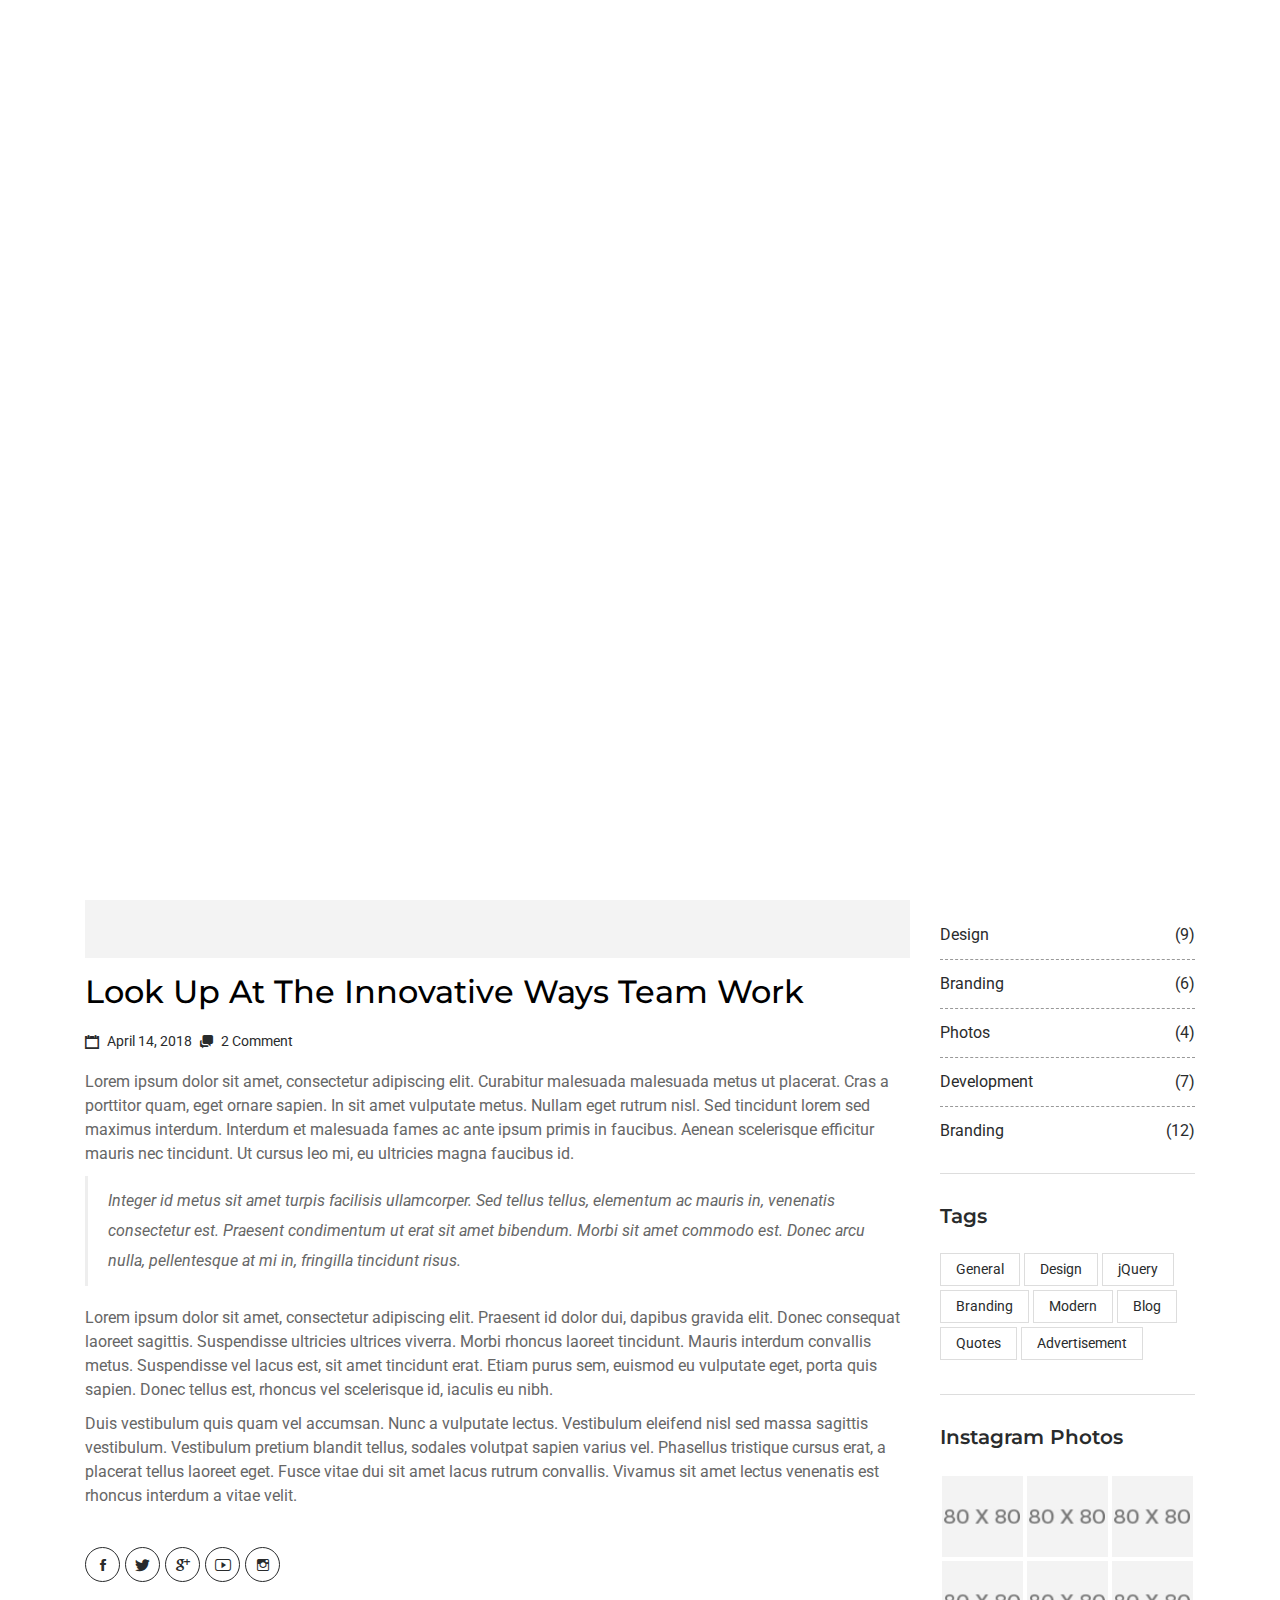
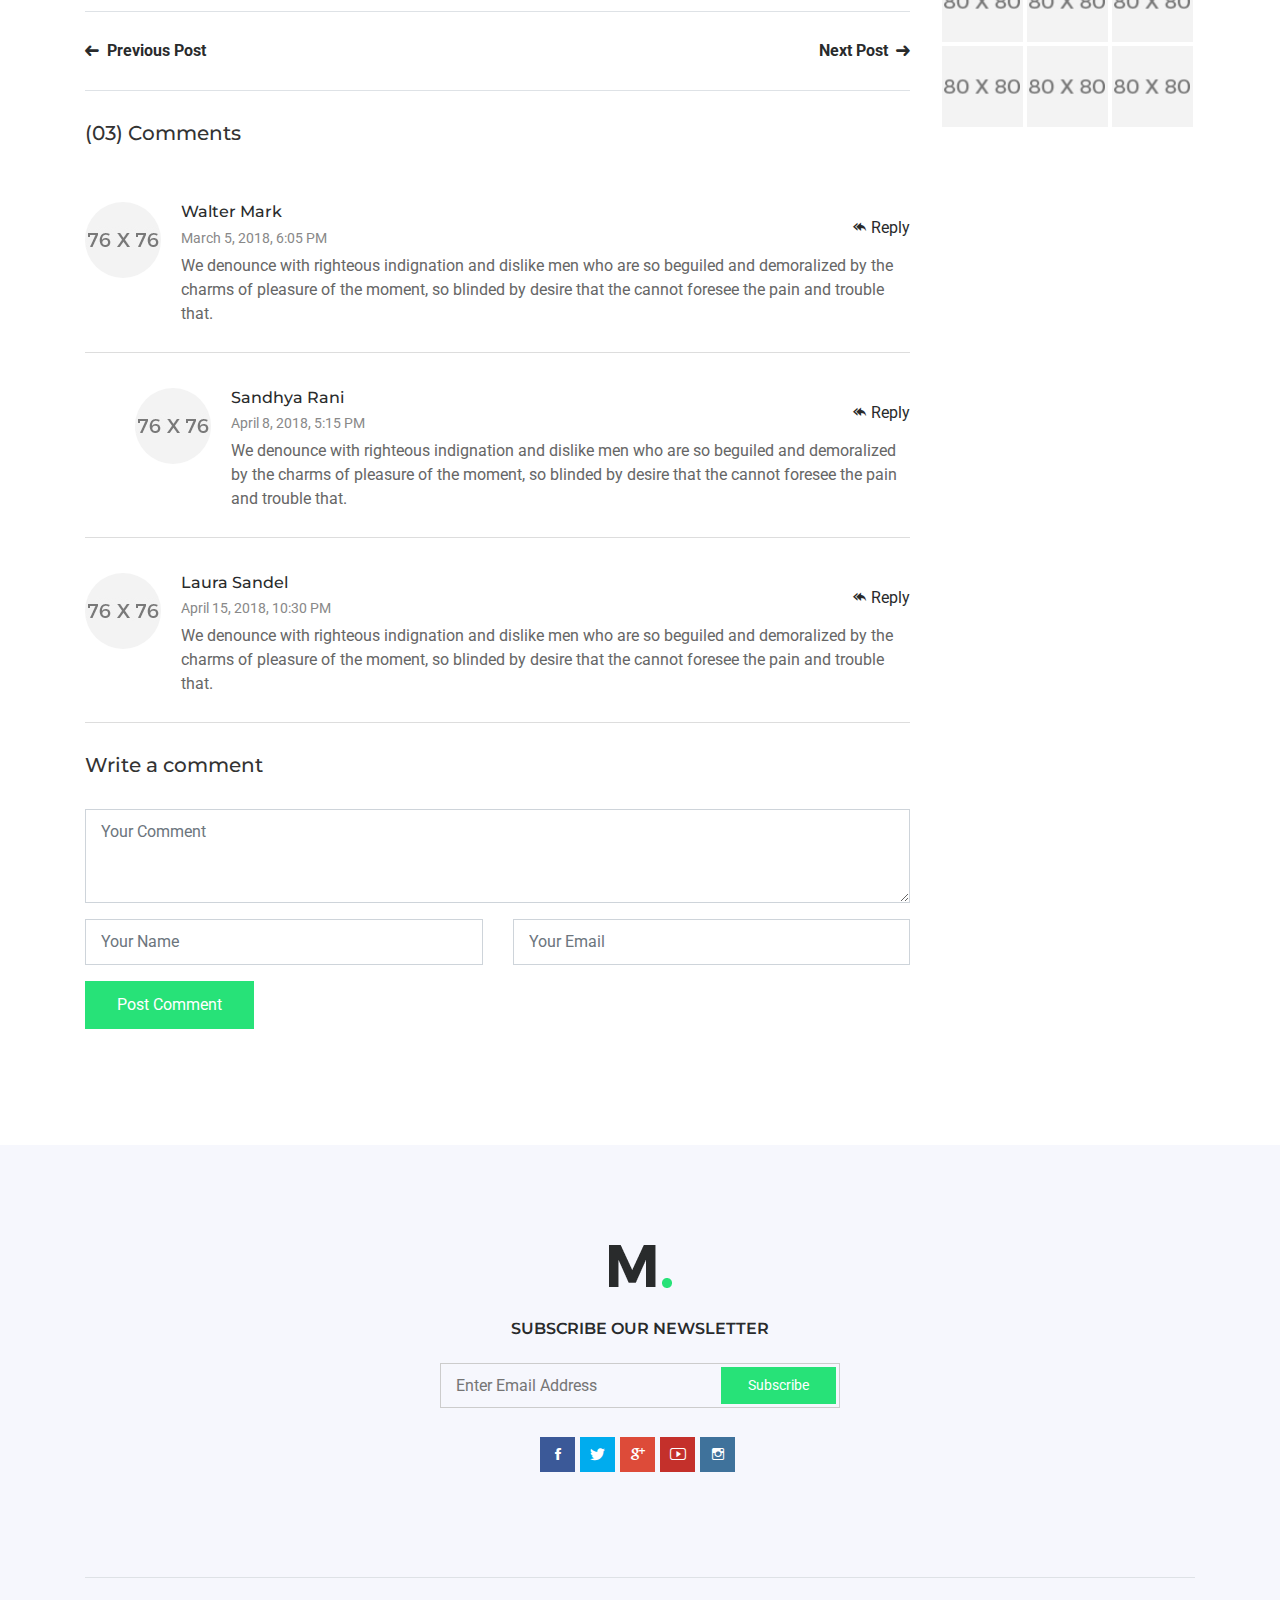
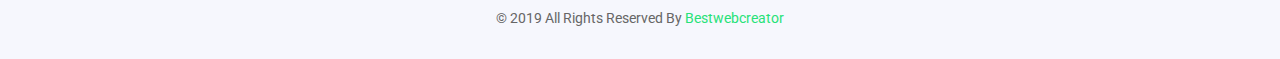
<file: blog-detail-white.html>
<!DOCTYPE html>
<html lang="en">
<head>
<!-- Meta -->
<meta charset="utf-8">
<meta http-equiv="X-UA-Compatible" content="IE=edge">
<meta content="Anil z" name="author">
<meta name="viewport" content="width=device-width, initial-scale=1">
<meta name="description" content="Creating a professional, modern and sophisticated online resume website is easy with Martyn CV / Resume">
<meta name="keywords" content="CV, resume, card, vcard, online cv, online resume, professional resume, portfolio, one page, bootstrap responsive, creative html template, creative design, parallax, personal">

<!-- SITE TITLE -->
<title>Martyn CV - Resume / CV / Portfolio & vCard HTML5 Template</title>
<!-- Favicon Icon -->
<link rel="shortcut icon" type="image/x-icon" href="assets/images/favicon.png">
<!-- Animation CSS -->
<link rel="stylesheet" href="assets/css/animate.css">	
<!-- Latest Bootstrap min CSS -->
<link rel="stylesheet" href="assets/bootstrap/css/bootstrap.min.css">
<!-- Google Font -->
<link href="https://fonts.googleapis.com/css?family=Montserrat:100,100i,200,200i,300,300i,400,400i,500,500i,600,600i,700,700i,800,800i,900,900i" rel="stylesheet">
<link href="https://fonts.googleapis.com/css?family=Roboto:100,100i,300,300i,400,400i,500,500i,700,700i,900,900i" rel="stylesheet">
<!-- Icon Font CSS -->
<link rel="stylesheet" href="assets/css/ionicons.min.css">
<link rel="stylesheet" href="assets/css/themify-icons.css">
<!-- FontAwesome CSS -->
<link rel="stylesheet" href="assets/css/all.min.css">
<!-- Flaticon Font CSS -->
<link rel="stylesheet" href="assets/css/flaticon.css">
<!--- owl carousel CSS-->
<link rel="stylesheet" href="assets/owlcarousel/css/owl.carousel.min.css">
<link rel="stylesheet" href="assets/owlcarousel/css/owl.theme.css">
<link rel="stylesheet" href="assets/owlcarousel/css/owl.theme.default.min.css">
<!-- Magnific Popup CSS -->
<link rel="stylesheet" href="assets/css/magnific-popup.css">
<!-- Scrollbar Css -->
<link rel="stylesheet" href="assets/css/jquery.mCustomScrollbar.min.css">
<!-- Style CSS -->
<link rel="stylesheet" href="assets/css/style.css">
<link rel="stylesheet" href="assets/css/responsive.css">

</head>

<body>

<!-- LOADER -->
<div class="preloader">
    <div class="loader">
		<div class="loader-inner ball-scale">
          <div></div>
          <div></div>
          <div></div>
		</div>
	</div>
</div>
<!-- END LOADER --> 

<!-- START HEADER -->
<header class="header_wrap fixed-top dark_skin hover_menu_style3 transparent-header">
  <div class="container">
    <nav class="navbar navbar-expand-lg"> 
    	<a class="navbar-brand page-scroll" href="index.html#home_section">
        	<img class="logo_light" src="assets/images/logo_white.png" alt="logo" />
            <img class="logo_dark" src="assets/images/logo_dark.png" alt="logo" />
            <img class="logo_default" src="assets/images/logo_dark.png" alt="logo" />
        </a>
        <button class="navbar-toggler" type="button" data-toggle="collapse" data-target="#navbarSupportedContent" aria-controls="navbarSupportedContent" aria-expanded="false" aria-label="Toggle navigation"> <span class="ion-android-menu"></span> </button>
      	<div class="collapse navbar-collapse justify-content-end" id="navbarSupportedContent">
        	<a class="navbar-brand page-scroll" href="#home_section">
                <img class="logo_light" src="assets/images/logo_white.png" alt="logo" />
                <img class="logo_dark" src="assets/images/logo_dark.png" alt="logo" />
                <img class="logo_default" src="assets/images/logo_dark.png" alt="logo" />
            </a>
            <ul class="navbar-nav">
                <li>
                    <a class="nav-link page-scroll" href="index.html#home_section">Home</a>
                </li>
                <li>
                    <a class="nav-link page-scroll" href="index.html#about">About</a>
                </li>
                <li>
                    <a class="nav-link page-scroll" href="index.html#services">Services</a>
                </li>
                <li>
                    <a class="nav-link page-scroll" href="index.html#portfolio">Portfolio</a>
                </li>
                <li>
                    <a class="nav-link page-scroll" href="index.html#experience">Experience</a>
                </li>
                <li>
                    <a class="nav-link page-scroll" href="index.html#blog">blog</a>
                </li>
                <li>
                    <a class="nav-link page-scroll" href="index.html#contact">contact</a>
                </li>
                <li class="dropdown">
                    <a class="dropdown-toggle active nav-link" href="#" data-toggle="dropdown">Pages</a>
                    <div class="dropdown-menu dropdown-reverse">
                        <ul> 
                            <li><a class="dropdown-item nav-link nav_item" href="portfolio-detail-dark.html">portfolio detail dark</a></li>
                            <li><a class="dropdown-item nav-link nav_item" href="portfolio-detail-sidemenu-dark.html">portfolio detail sidemenu dark</a></li>
                            <li><a class="dropdown-item nav-link nav_item" href="portfolio-detail-sidemenu-white.html">portfolio detail sidemenu white</a></li>
                            <li><a class="dropdown-item nav-link nav_item" href="portfolio-detail-white.html">portfolio detail white</a></li>
                            <li><a class="dropdown-item nav-link nav_item" href="blog-detail-dark.html">blog detail dark</a></li>
                            <li><a class="dropdown-item nav-link nav_item" href="blog-detail-sidemenu-dark.html">blog detail sidemenu dark</a></li>
                            <li><a class="dropdown-item nav-link nav_item" href="blog-detail-sidemenu-white.html">blog detail sidemenu white</a></li>
                            <li><a class="dropdown-item nav-link nav_item active" href="blog-detail-white.html">blog detail white</a></li>
                        </ul>
                    </div>
                </li>
            </ul>
        </div>
    </nav>
  </div>
</header>
<!-- START HEADER --> 

<!-- START SECTION BANNER -->
<section class="breadcrumb_section bg_gray">
	<div class="container">
    	<div class="row">
        	<div class="col-sm-6">
            	<div class="page-title">
            		<h1>Blog Single post</h1>
                </div>
            </div>
            <div class="col-sm-6">
                <nav aria-label="breadcrumb">
                  <ol class="breadcrumb justify-content-sm-end">
                    <li class="breadcrumb-item"><a href="#">Home</a></li>
                    <li class="breadcrumb-item active" aria-current="page">Blog Single post</li>
                  </ol>
                </nav>
            </div>
        </div>
    </div>
</section>
<!-- END SECTION BANNER --> 

<!-- START SECTION BLOG -->
<section>
	<div class="container">
    	<div class="row">
        	<div class="col-lg-9">
            	<div class="single_post">
                    <div class="blog_img">
                        <a href="#">
                            <img src="assets/images/blog_img1.jpg" alt="blog_img1">
                        </a>
                    </div>
                    <div class="blog_content">
                        <div class="blog_text">
                            <h2>Look Up At The Innovative Ways Team Work</h2>
                            <ul class="list_none blog_meta">
                                <li><a href="#"><i class="ion-calendar"></i> April 14, 2018</a></li>
                                <li><a href="#"><i class="ion-chatboxes"></i> 2 Comment</a></li>
                            </ul>
                            <p>Lorem ipsum dolor sit amet, consectetur adipiscing elit. Curabitur malesuada malesuada metus ut placerat. Cras a porttitor quam, eget ornare sapien. In sit amet vulputate metus. Nullam eget rutrum nisl. Sed tincidunt lorem sed maximus interdum. Interdum et malesuada fames ac ante ipsum primis in faucibus. Aenean scelerisque efficitur mauris nec tincidunt. Ut cursus leo mi, eu ultricies magna faucibus id.</p>
                            <blockquote>
                            	<p>Integer id metus sit amet turpis facilisis ullamcorper. Sed tellus tellus, elementum ac mauris in, venenatis consectetur est. Praesent condimentum ut erat sit amet bibendum. Morbi sit amet commodo est. Donec arcu nulla, pellentesque at mi in, fringilla tincidunt risus. </p>
                            </blockquote>
                            <p>Lorem ipsum dolor sit amet, consectetur adipiscing elit. Praesent id dolor dui, dapibus gravida elit. Donec consequat laoreet sagittis. Suspendisse ultricies ultrices viverra. Morbi rhoncus laoreet tincidunt. Mauris interdum convallis metus. Suspendisse vel lacus est, sit amet tincidunt erat. Etiam purus sem, euismod eu vulputate eget, porta quis sapien. Donec tellus est, rhoncus vel scelerisque id, iaculis eu nibh.</p>
                            <p>Duis vestibulum quis quam vel accumsan. Nunc a vulputate lectus. Vestibulum eleifend nisl sed massa sagittis vestibulum. Vestibulum pretium blandit tellus, sodales volutpat sapien varius vel. Phasellus tristique cursus erat, a placerat tellus laoreet eget. Fusce vitae dui sit amet lacus rutrum convallis. Vivamus sit amet lectus venenatis est rhoncus interdum a vitae velit.</p>
                        	<div class="py-4 blog_post_footer">
                                <ul class="list_none social_icons border_social rounded_social">
                                    <li><a href="#"><i class="ion-social-facebook"></i></a></li>
                                    <li><a href="#"><i class="ion-social-twitter"></i></a></li>
                                    <li><a href="#"><i class="ion-social-googleplus"></i></a></li>
                                    <li><a href="#"><i class="ion-social-youtube-outline"></i></a></li>
                                    <li><a href="#"><i class="ion-social-instagram-outline"></i></a></li>
                                </ul>
                            </div>
                        </div>
                    </div>
                </div>
                <div class="border-top border-bottom py-2 py-md-4 post_navigation">
                    <div class="row align-items-center justify-content-between">
                        <div class="col-auto">
                            <a href="#">
                                <div class="d-flex align-items-center">
                                    <i class="ion-arrow-left-c mr-2"></i>
                                    <div>
                                        <span>Previous Post</span>
                                    </div>
                                </div>
                            </a>
                        </div>
                        <div class="col-auto">
                            <a href="#">
                                <div class="d-flex align-items-center flex-row-reverse text-right">
                                    <i class="ion-arrow-right-c ml-2"></i>
                                    <div>
                                        <span>Next Post</span>
                                    </div>
                                </div>
                            </a>
                        </div>
                    </div>
                </div>
                <div class="comment-area">
                    <div class="comment-title mb-2 mb-sm-4">
                        <h5>(03) Comments</h5>
                    </div>
                    <ul class="list_none comment_list">
                        <li class="comment_info">
                            <div class="d-flex">
                                <div class="user_img">
                                    <img src="assets/images/client_img2.jpg" alt="client_img2">
                                </div>
                                <div class="comment_content">
                                    <div class="d-flex align-items-md-center">
                                        <div class="meta_data">
                                            <h6><a href="#">Walter Mark</a></h6>
                                            <div class="comment-time">march 5, 2018, 6:05 PM</div>
                                        </div>
                                        <div class="ml-auto">
                                            <a href="#" class="comment-reply"><i class="ion-reply-all"></i>Reply</a>
                                        </div>
                                    </div>
                                    <p>We denounce with righteous indignation and dislike men who are so beguiled and demoralized by the charms of pleasure of the moment, so blinded by desire that the cannot foresee the pain and trouble that.</p>
                                </div>
                            </div>
                        </li>
                        <li class="comment_info reply">
                            <div class="d-flex">
                                <div class="user_img">
                                    <img src="assets/images/client_img4.jpg" alt="client_img4">
                                </div>
                                <div class="comment_content">
                                    <div class="d-flex align-items-md-center">
                                        <div class="meta_data">
                                            <h6><a href="#">Sandhya Rani</a></h6>
                                            <div class="comment-time">april 8, 2018, 5:15 PM</div>
                                        </div>
                                        <div class="ml-auto">
                                            <a href="#" class="comment-reply"><i class="ion-reply-all"></i>Reply</a>
                                        </div>
                                    </div>
                                    <p>We denounce with righteous indignation and dislike men who are so beguiled and demoralized by the charms of pleasure of the moment, so blinded by desire that the cannot foresee the pain and trouble that.</p>
                                </div>
                            </div>
                        </li>
                        <li class="comment_info">
                            <div class="d-flex">
                                <div class="user_img">
                                    <img src="assets/images/client_img1.jpg" alt="client_img1">
                                </div>
                                <div class="comment_content">
                                    <div class="d-flex align-items-md-center">
                                        <div class="meta_data">
                                            <h6><a href="#">Laura Sandel</a></h6>
                                            <div class="comment-time">april 15, 2018, 10:30 PM</div>
                                        </div>
                                        <div class="ml-auto">
                                            <a href="#" class="comment-reply"><i class="ion-reply-all"></i>Reply</a>
                                        </div>
                                    </div>
                                    <p>We denounce with righteous indignation and dislike men who are so beguiled and demoralized by the charms of pleasure of the moment, so blinded by desire that the cannot foresee the pain and trouble that.</p>
                                </div>
                            </div>
                        </li>
                    </ul>
                    <div class="comment-title mb-2 mb-sm-4">
                        <h5>Write a comment</h5>
                    </div>
                    <form class="field_form">
                        <div class="row">
                        	<div class="form-group col-md-12">
                                <textarea rows="3" name="message" class="form-control" placeholder="Your Comment" required="required"></textarea>
                            </div>
                            <div class="form-group col-md-6">
                                <input name="name" class="form-control" placeholder="Your Name" required="required" type="text">
                            </div>
                            <div class="form-group col-md-6">
                                <input name="email" class="form-control" placeholder="Your Email" required="required" type="email">
                            </div>
                            <div class="form-group col-md-12">
                                <button value="Submit" name="submit" class="btn btn-default rounded-0" title="Submit Your Message!" type="submit">Post comment</button>
                            </div>
                        </div>
                    </form>
                </div>
            </div>
            <div class="col-lg-3 mt-lg-0 mt-4">
            	<div class="sidebar">
                    <div class="widget">
                            <div class="newsletter_form">
                            <form> 
                                <div class="outline_input-black">
                                    <input required="" placeholder="Search..." type="text">
                                </div>
                                <button type="submit" title="Subscribe" class="btn btn-submit" name="submit" value="Submit">
                                    <span class="ti-search"></span>
                                </button>
                            </form>
                        </div>
                        </div>
                	<div class="widget">
                    	<h5 class="widget_title">Recent Posts</h5>
                        <ul class="recent_post border_bottom_dash list_none">
                            <li>
                                <div class="post_footer">
                                    <div class="post_img">
                                        <a href="#"><img src="assets/images/letest_post1.jpg" alt="letest_post1"></a>
                                    </div>
                                    <div class="post_content">
                                        <h6><a href="#">Look Innovative Ways Team Work</a></h6>
                                        <p class="small m-0">April 14, 2018</p>
                                    </div>
                                </div>
                            </li>
                            <li>
                                <div class="post_footer">
                                    <div class="post_img">
                                        <a href="#"><img src="assets/images/letest_post2.jpg" alt="letest_post2"></a>
                                    </div>
                                    <div class="post_content">
                                        <h6><a href="#">How To Create A Website For Your Business?</a></h6>
                                        <p class="small m-0">April 14, 2018</p>
                                    </div>
                                </div>
                            </li>
                            <li>
                                <div class="post_footer">
                                    <div class="post_img">
                                        <a href="#"><img src="assets/images/letest_post3.jpg" alt="letest_post3"></a>
                                    </div>
                                    <div class="post_content">
                                        <h6><a href="#">How Get Free expensive Directories</a></h6>
                                        <p class="small m-0">April 14, 2018</p>
                                    </div>
                                </div>
                            </li>
                    	</ul>
                    </div>
                    <div class="widget">
                    	<h5 class="widget_title">Categories</h5>
                        <ul class="list_none widget_categories border_bottom_dash">
                            <li><a href="#"><span class="categories_name">Design</span><span class="categories_num">(9)</span></a></li>
                            <li><a href="#"><span class="categories_name">Branding</span><span class="categories_num">(6)</span></a></li>
                            <li><a href="#"><span class="categories_name">Photos</span><span class="categories_num">(4)</span></a></li>
                            <li><a href="#"><span class="categories_name">Development</span><span class="categories_num">(7)</span></a></li>
                            <li><a href="#"><span class="categories_name">Branding</span><span class="categories_num">(12)</span></a></li>
                    	</ul>
                    </div>
                    <div class="widget">
                    	<h5 class="widget_title">tags</h5>
                        <div class="tags">
                        	<a href="#">General</a>
                            <a href="#">Design</a>
                            <a href="#">jQuery</a>
                            <a href="#">Branding</a>
                            <a href="#">Modern</a>
                            <a href="#">Blog</a>
                            <a href="#">Quotes</a>
                            <a href="#">Advertisement</a>
                        </div>
                    </div>
                    <div class="widget">
                    	<h5 class="widget_title">Instagram Photos</h5>
                        <ul class="list_none instafeed">
                            <li><a href="#"><img src="assets/images/insta_img1.jpg" alt="insta_img1"><span class="insta_icon"><i class="ti-instagram"></i><span></span></span></a></li>
                            <li><a href="#"><img src="assets/images/insta_img2.jpg" alt="insta_img1"><span class="insta_icon"><i class="ti-instagram"></i><span></span></span></a></li>
                            <li><a href="#"><img src="assets/images/insta_img3.jpg" alt="insta_img1"><span class="insta_icon"><i class="ti-instagram"></i><span></span></span></a></li>
                            <li><a href="#"><img src="assets/images/insta_img4.jpg" alt="insta_img1"><span class="insta_icon"><i class="ti-instagram"></i><span></span></span></a></li>
                            <li><a href="#"><img src="assets/images/insta_img5.jpg" alt="insta_img1"><span class="insta_icon"><i class="ti-instagram"></i><span></span></span></a></li>
                            <li><a href="#"><img src="assets/images/insta_img6.jpg" alt="insta_img1"><span class="insta_icon"><i class="ti-instagram"></i><span></span></span></a></li>
                            <li><a href="#"><img src="assets/images/insta_img7.jpg" alt="insta_img1"><span class="insta_icon"><i class="ti-instagram"></i><span></span></span></a></li>
                            <li><a href="#"><img src="assets/images/insta_img8.jpg" alt="insta_img1"><span class="insta_icon"><i class="ti-instagram"></i><span></span></span></a></li>
                            <li><a href="#"><img src="assets/images/insta_img9.jpg" alt="insta_img1"><span class="insta_icon"><i class="ti-instagram"></i><span></span></span></a></li>
                    	</ul>
                    </div>
                </div>
            </div>
        </div>
        
    </div>
</section>
<!-- END SECTION BLOG -->

<!-- START FOOTER SECTION --> 
<footer class="bg_gray">
	<div class="top_footer">
        <div class="container">
            <div class="row">
                <div class="col-12 text-center">
                	<div class="footer_logo">
                    	<a href="index.html"><img alt="logo" src="assets/images/logo_dark.png"></a>
                    </div>
                    <h6 class="widget_title pt-3">Subscribe Our Newsletter</h6>
                    <div class="newsletter_form newslattter_small">
                        <form>
                        	<div class="outline_input-black"> 
                            <input type="text" required="" placeholder="Enter Email Address">
                            </div>
                            <button type="submit" title="Subscribe" class="btn btn-default rounded-0 btn-aylen" name="submit" value="Submit">
                            	subscribe
                            </button>
                        </form>
                    </div>
                    <ul class="list_none social_icons pt-4">
                    	<li><a href="#" class="sc_facebook"><i class="ion-social-facebook"></i></a></li>
                        <li><a href="#" class="sc_twitter"><i class="ion-social-twitter"></i></a></li>
                        <li><a href="#" class="sc_google"><i class="ion-social-googleplus"></i></a></li>
                        <li><a href="#" class="sc_youtube"><i class="ion-social-youtube-outline"></i></a></li>
                        <li><a href="#" class="sc_instagram"><i class="ion-social-instagram-outline"></i></a></li>
                    </ul>
                </div>
            </div>
        </div>
    </div>
    <div class="container">
        <div class="row">
            <div class="col-12">
                <div class="bottom_footer border-top">
                    <div class="row">
                        <div class="col-12">
                            <p class="copyright m-0 text-center">© 2019 All Rights Reserved By <a href="#" class="text_default">Bestwebcreator</a></p>
                        </div>
                    </div>
                </div>
            </div>
        </div>
    </div>
</footer>
<!-- END FOOTER SECTION --> 


<a href="#" class="scrollup" style="display: none;"><i class="ion-ios-arrow-up"></i></a> 

<!-- Latest jQuery --> 
<script src="assets/js/jquery-1.12.4.min.js"></script> 
<!-- jquery-ui --> 
<script src="assets/js/jquery-ui.js"></script>
<!-- popper min js --> 
<script src="assets/js/popper.min.js"></script>
<!-- Latest compiled and minified Bootstrap --> 
<script src="assets/bootstrap/js/bootstrap.min.js"></script> 
<!-- owl-carousel min js  --> 
<script src="assets/owlcarousel/js/owl.carousel.min.js"></script> 
<!-- magnific-popup min js  --> 
<script src="assets/js/magnific-popup.min.js"></script> 
<!-- waypoints min js  --> 
<script src="assets/js/waypoints.min.js"></script> 
<!-- parallax js  --> 
<script src="assets/js/parallax.js"></script> 
<!-- countdown js  --> 
<script src="assets/js/jquery.countdown.min.js"></script> 
<!-- jquery.counterup.min js --> 
<script src="assets/js/jquery.counterup.min.js"></script>
<!-- imagesloaded js -->
<script src="assets/js/imagesloaded.pkgd.min.js"></script>
<!-- isotope min js --> 
<script src="assets/js/isotope.min.js"></script>
<!-- vanilla-tilt.babel.min js -->
<script src='assets/js/vanilla-tilt.babel.min.js'></script> 
<!-- typed.min js --> 
<script src="assets/js/typed.min.js"></script>
<!-- typed text js --> 
<script src="assets/js/typed-text.js"></script>
<!-- mCustomScrollbar.concat.min js -->
<script src="assets/js/jquery.mCustomScrollbar.concat.min.js"></script>
<!-- scripts js --> 
<script src="assets/js/scripts.js"></script>

</body>
</html>
</file>
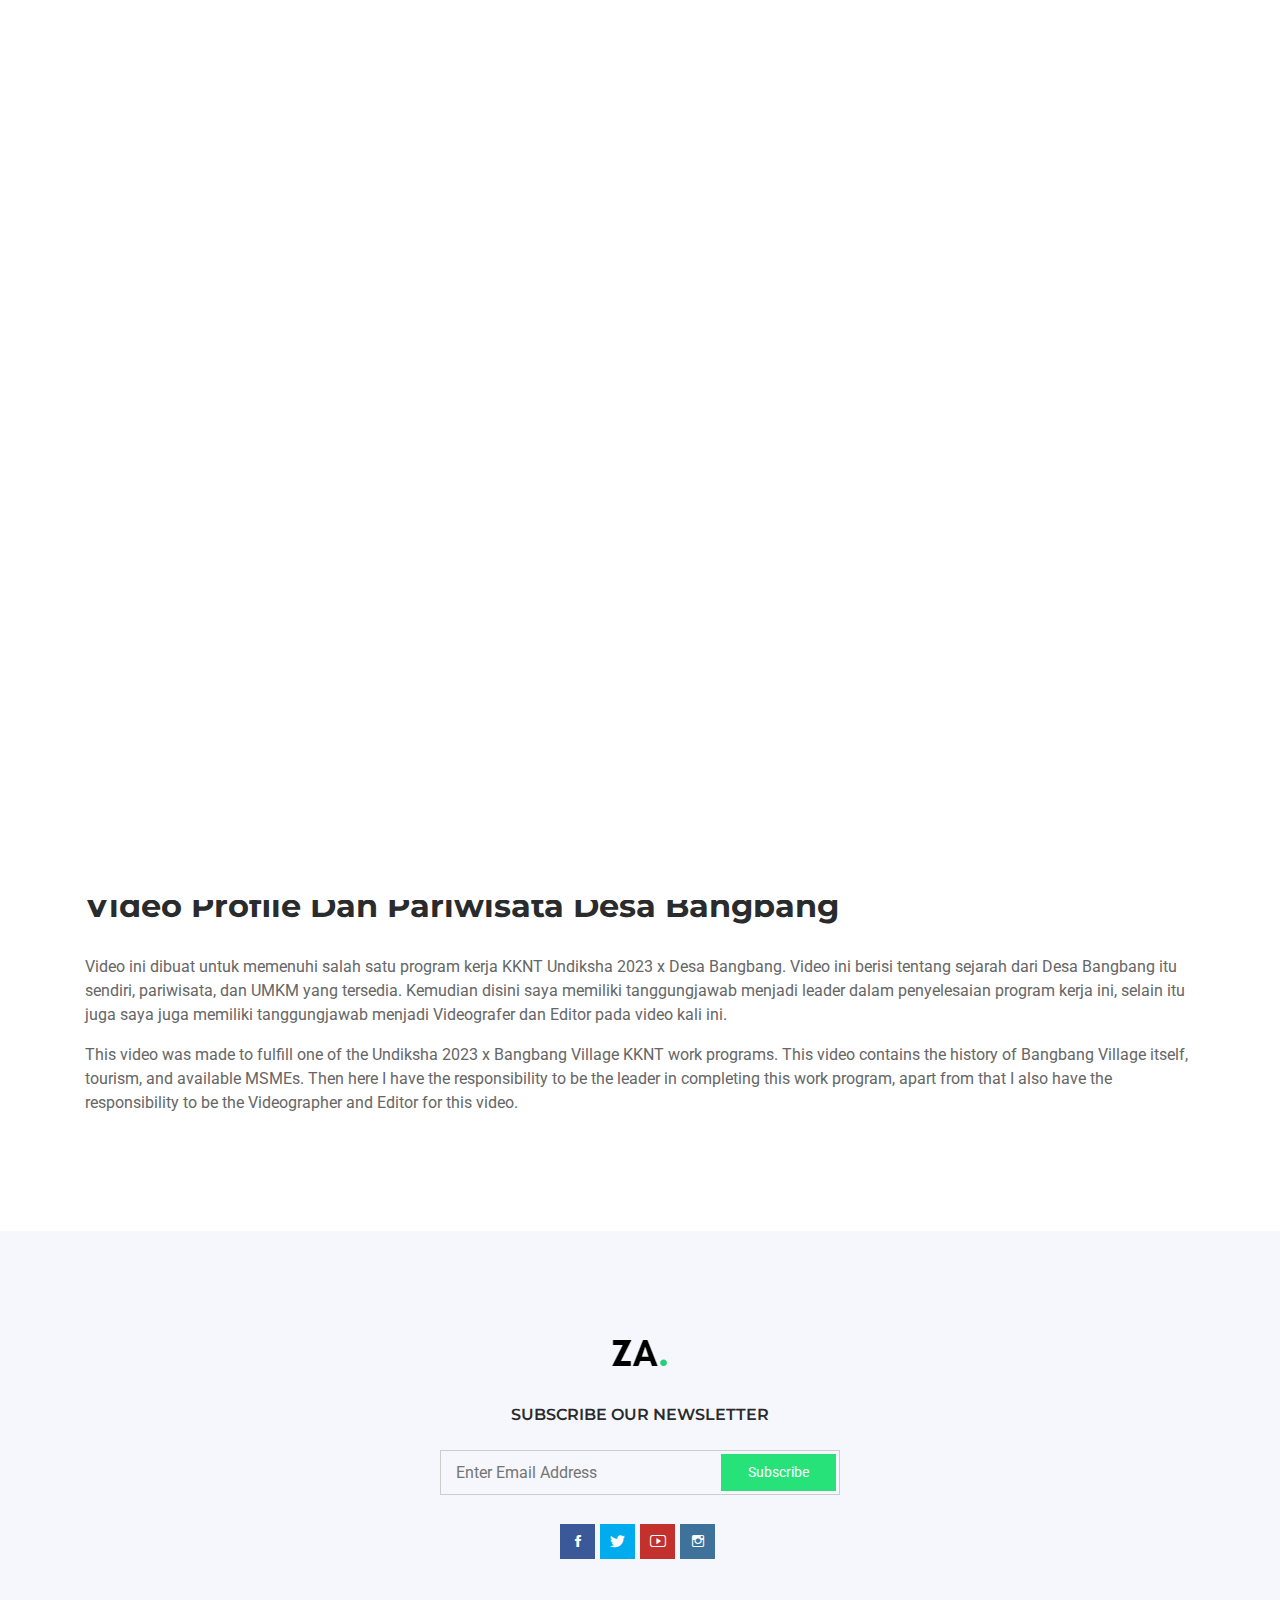
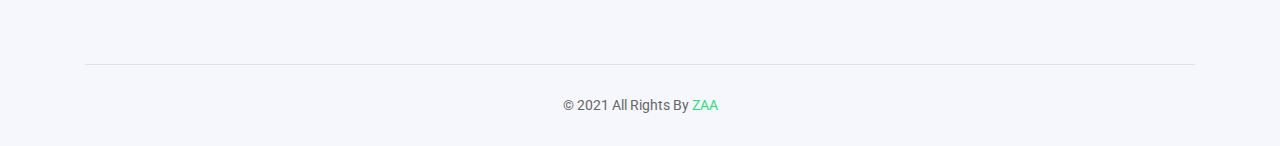
<file: porto_videoklip_big.html>
<!DOCTYPE html>
<html lang="en">
<head>
<!-- Meta -->
<meta charset="utf-8">
<meta http-equiv="X-UA-Compatible" content="IE=edge">
<meta content="Anil z" name="author">
<meta name="viewport" content="width=device-width, initial-scale=1">
<meta name="description" content="Creating a professional, modern and sophisticated online resume website is easy with Martyn CV / Resume">
<meta name="keywords" content="CV, resume, card, vcard, online cv, online resume, professional resume, portfolio, one page, bootstrap responsive, creative html template, creative design, parallax, personal">

<!-- SITE TITLE -->
<title>Portofolio - Video Profile dan Pariwisata Desa Bangbang</title>
<!-- Favicon Icon -->
<link rel="shortcut icon" type="image/x-icon" href="assets/images/myLogo ZA White.png">
<!-- Animation CSS -->
<link rel="stylesheet" href="assets/css/animate.css">	
<!-- Latest Bootstrap min CSS -->
<link rel="stylesheet" href="assets/bootstrap/css/bootstrap.min.css">
<!-- Google Font -->
<link href="https://fonts.googleapis.com/css?family=Montserrat:100,100i,200,200i,300,300i,400,400i,500,500i,600,600i,700,700i,800,800i,900,900i" rel="stylesheet">
<link href="https://fonts.googleapis.com/css?family=Roboto:100,100i,300,300i,400,400i,500,500i,700,700i,900,900i" rel="stylesheet">
<!-- Icon Font CSS -->
<link rel="stylesheet" href="assets/css/ionicons.min.css">
<link rel="stylesheet" href="assets/css/themify-icons.css">
<!-- FontAwesome CSS -->
<link rel="stylesheet" href="assets/css/all.min.css">
<!-- Flaticon Font CSS -->
<link rel="stylesheet" href="assets/css/flaticon.css">
<!--- owl carousel CSS-->
<link rel="stylesheet" href="assets/owlcarousel/css/owl.carousel.min.css">
<link rel="stylesheet" href="assets/owlcarousel/css/owl.theme.css">
<link rel="stylesheet" href="assets/owlcarousel/css/owl.theme.default.min.css">
<!-- Magnific Popup CSS -->
<link rel="stylesheet" href="assets/css/magnific-popup.css">
<!-- Scrollbar Css -->
<link rel="stylesheet" href="assets/css/jquery.mCustomScrollbar.min.css">
<!-- Style CSS -->
<link rel="stylesheet" href="assets/css/style.css">
<link rel="stylesheet" href="assets/css/responsive.css">

</head>

<body>

<!-- LOADER -->
<div class="preloader">
    <div class="loader">
		<div class="loader-inner ball-scale">
          <div></div>
          <div></div>
          <div></div>
		</div>
	</div>
</div>
<!-- END LOADER --> 

<!-- START HEADER -->
<header class="header_wrap fixed-top dark_skin hover_menu_style3 transparent-header">
  <div class="container">
    <nav class="navbar navbar-expand-lg"> 
    	<a class="navbar-brand page-scroll" href="index.html#home_section">
        	<img class="logo_light" src="assets/images/myLogo ZA White.png" alt="logo" />
            <img class="logo_dark" src="assets/images/myLogo ZA Black.png" alt="logo" />
            <img class="logo_default" src="assets/images/myLogo ZA Black.png" alt="logo" />
        </a>
        <button class="navbar-toggler" type="button" data-toggle="collapse" data-target="#navbarSupportedContent" aria-controls="navbarSupportedContent" aria-expanded="false" aria-label="Toggle navigation"> <span class="ion-android-menu"></span> </button>
      	<div class="collapse navbar-collapse justify-content-end" id="navbarSupportedContent">
        	<a class="navbar-brand page-scroll" href="#home_section">
                <img class="logo_light" src="assets/images/myLogo ZA White.png" alt="logo" />
                <img class="logo_dark" src="assets/images/myLogo ZA Black.png" alt="logo" />
                <img class="logo_default" src="assets/images/myLogo ZA Black.png" alt="logo" />
            </a>
            <ul class="navbar-nav">
                <li>
                    <a class="nav-link page-scroll" href="index.html#home_section">Home</a>
                </li>
                <li>
                    <a class="nav-link page-scroll" href="index.html#about">About</a>
                </li>
                <li>
                    <a class="nav-link page-scroll" href="index.html#services">Services</a>
                </li>
                <li>
                    <a class="nav-link page-scroll" href="index.html#portfolio">Portfolio</a>
                </li>
                <li>
                    <a class="nav-link page-scroll" href="index.html#experience">Experience</a>
                </li>
                <li>
                    <a class="nav-link page-scroll" href="index.html#blog">blog</a>
                </li>
                <li>
                    <a class="nav-link page-scroll" href="index.html#contact">contact</a>
                </li>
            </ul>
        </div>
    </nav>
  </div>
</header>
<!-- START HEADER --> 

<!-- START SECTION BREADCRUMB -->
<section class="breadcrumb_section bg_gray">
	<div class="container">
    	<div class="row">
        	<div class="col-sm-6">
            	<div class="page-title">
            		<h1>Video Profile dan Pariwisata Desa Bangbang </h1>
                </div>
            </div>
            <div class="col-sm-6">
                <nav aria-label="breadcrumb">
                  <ol class="breadcrumb justify-content-sm-end">
                    <li class="breadcrumb-item"><a href="#">Home</a></li>
                    <li class="breadcrumb-item active" aria-current="page">Video Profile dan Pariwisata Desa Bangbang</li>
                  </ol>
                </nav>
            </div>
        </div>
    </div>
</section>
<!-- END SECTION BREADCRUMB -->

<!-- START SECTION PORTFOLIO DETAIL -->
<section>
    <div class="container">
        <div class="row">
            <div class="col-lg-8">
                <div class="carousel_slider owl-carousel owl-theme" data-margin="20" data-dots="false" data-loop="true" data-nav="true" data-autoplay="true" data-items="1">
                    <div class="item">
                        <img src="assets/images/preview_videography1.png" alt="portfolio_img1"/>
                    </div>
                    <div class="item">
                        <img src="assets/images/detail_preview2.png" alt="portfolio_img2"/>
                    </div>
                    <div class="item">
                        <img src="assets/images/detail_preview3.png" alt="portfolio_img3"/>
                    </div>
                </div>
            </div>
            <div class="col-lg-4">
                <ul class="list_none portfolio_info_box">
                    <li><span class="text-uppercase">Event</span>KKNT Undiksha x Desa Bangbang</li>
                    <li><span class="text-uppercase">Date</span>Juli - August 2023</li>
                    <li><span class="text-uppercase">Category</span>Dokumenter Videography</li>
                    <li><span class="text-uppercase">PROJECT link</span><a href="https://www.youtube.com/watch?v=gUDpPQ_mogM" target="_blank">Click Here!</a></li>
                    <li><span class="text-uppercase">SHARE </span>
                        <ul class="list_none social_icons border_social rounded_social">
                            <li><a href="https://www.facebook.com/sharer/sharer.php?u=https://www.youtube.com/watch?v=gUDpPQ_mogM"><i class="ion-social-facebook"></i></a></li>
                            <li><a href="https://twitter.com/intent/tweet?url=https://www.youtube.com/watch?v=gUDpPQ_mogM"><i class="ion-social-twitter"></i></a></li>
                            <li><a href="https://www.instagram.com/share/?url=https://www.youtube.com/watch?v=gUDpPQ_mogM"><i class="ion-social-instagram-outline"></i></a></li>
                        </ul>
                    </li>
                </ul>
            </div>
        </div>
        <div class="row">
            <div class="col-12">
                <div class="pf_content">	
                    <div class="heading_s1">
                        <h2>Video Profile dan Pariwisata Desa Bangbang</h2>
                    </div>
                    <p>Video ini dibuat untuk memenuhi salah satu program kerja KKNT Undiksha 2023 x Desa Bangbang. Video ini berisi tentang sejarah dari Desa Bangbang itu sendiri, pariwisata, dan UMKM yang tersedia. Kemudian disini saya memiliki tanggungjawab menjadi leader dalam penyelesaian program kerja ini, selain itu juga saya juga memiliki tanggungjawab menjadi Videografer dan Editor pada video kali ini.</p>
                    <p>This video was made to fulfill one of the Undiksha 2023 x Bangbang Village KKNT work programs. This video contains the history of Bangbang Village itself, tourism, and available MSMEs. Then here I have the responsibility to be the leader in completing this work program, apart from that I also have the responsibility to be the Videographer and Editor for this video.</p>
                </div>
            </div>
        </div>
    </div>
</section>
<!-- END SECTION PORTFOLIO DETAIL -->

<!-- START FOOTER SECTION --> 
<footer class="bg_gray">
	<div class="top_footer">
        <div class="container">
            <div class="row">
                <div class="col-12 text-center">
                	<div class="footer_logo">
                    	<a href="index.html"><img alt="logo" src="assets/images/myLogo ZA Black.png"></a>
                    </div>
                    <h6 class="widget_title pt-3">Subscribe Our Newsletter</h6>
                    <div class="newsletter_form newslattter_small">
                        <form>
                        	<div class="outline_input-black"> 
                            <input type="text" required="" placeholder="Enter Email Address">
                            </div>
                            <button type="submit" title="Subscribe" class="btn btn-default rounded-0 btn-aylen" name="submit" value="Submit">
                            	subscribe
                            </button>
                        </form>
                    </div>
                    <ul class="list_none social_icons pt-4">
                    	<li><a href="https://www.facebook.com/zaaavito" target="_blank" class="sc_facebook"><i class="ion-social-facebook"></i></a></li>
                        <li><a href="https://twitter.com/zulvan_avito" target="_blank" class="sc_twitter"><i class="ion-social-twitter"></i></a></li>
                        <li><a href="https://www.youtube.com/@zaaavito" target="_blank" class="sc_youtube"><i class="ion-social-youtube-outline"></i></a></li>
                        <li><a href="https://www.instagram.com/zulvanavito_/" target="_blank" class="sc_instagram"><i class="ion-social-instagram-outline"></i></a></li>
                    </ul>
                </div>
            </div>
        </div>
    </div>
    <div class="container">
        <div class="row">
            <div class="col-12">
                <div class="bottom_footer border-top">
                    <div class="row">
                        <div class="col-12">
                            <p class="copyright m-0 text-center">© 2021 All Rights By <a href="#" class="text_default">ZAA</a></p>
                        </div>
                    </div>
                </div>
            </div>
        </div>
    </div>
</footer>
<!-- END FOOTER SECTION --> 

<a href="#" class="scrollup" style="display: none;"><i class="ion-ios-arrow-up"></i></a> 

<!-- Latest jQuery --> 
<script src="assets/js/jquery-1.12.4.min.js"></script> 
<!-- jquery-ui --> 
<script src="assets/js/jquery-ui.js"></script>
<!-- popper min js --> 
<script src="assets/js/popper.min.js"></script>
<!-- Latest compiled and minified Bootstrap --> 
<script src="assets/bootstrap/js/bootstrap.min.js"></script> 
<!-- owl-carousel min js  --> 
<script src="assets/owlcarousel/js/owl.carousel.min.js"></script> 
<!-- magnific-popup min js  --> 
<script src="assets/js/magnific-popup.min.js"></script> 
<!-- waypoints min js  --> 
<script src="assets/js/waypoints.min.js"></script> 
<!-- parallax js  --> 
<script src="assets/js/parallax.js"></script> 
<!-- countdown js  --> 
<script src="assets/js/jquery.countdown.min.js"></script> 
<!-- jquery.counterup.min js --> 
<script src="assets/js/jquery.counterup.min.js"></script>
<!-- imagesloaded js -->
<script src="assets/js/imagesloaded.pkgd.min.js"></script>
<!-- isotope min js --> 
<script src="assets/js/isotope.min.js"></script>
<!-- vanilla-tilt.babel.min js -->
<script src='assets/js/vanilla-tilt.babel.min.js'></script> 
<!-- typed.min js --> 
<script src="assets/js/typed.min.js"></script>
<!-- typed text js --> 
<script src="assets/js/typed-text.js"></script>
<!-- mCustomScrollbar.concat.min js -->
<script src="assets/js/jquery.mCustomScrollbar.concat.min.js"></script>
<!-- scripts js --> 
<script src="assets/js/scripts.js"></script>

</body>
</html>
</file>
<file: assets/css/themify-icons.css>
@font-face {
	font-family: 'themify';
	src:url('../fonts/themify.eot?-fvbane');
	src:url('../fonts/themify.eot?#iefix-fvbane') format('embedded-opentype'),
		url('../fonts/themify.woff?-fvbane') format('woff'),
		url('../fonts/themify.ttf?-fvbane') format('truetype'),
		url('../fonts/themify.svg?-fvbane#themify') format('svg');
	font-weight: normal;
	font-style: normal;
}

[class^="ti-"], [class*=" ti-"] {
	font-family: 'themify';
	speak: none;
	font-style: normal;
	font-weight: normal;
	font-variant: normal;
	text-transform: none;
	line-height: 1;

	/* Better Font Rendering =========== */
	-webkit-font-smoothing: antialiased;
	-moz-osx-font-smoothing: grayscale;
}

.ti-wand:before {
	content: "\e600";
}
.ti-volume:before {
	content: "\e601";
}
.ti-user:before {
	content: "\e602";
}
.ti-unlock:before {
	content: "\e603";
}
.ti-unlink:before {
	content: "\e604";
}
.ti-trash:before {
	content: "\e605";
}
.ti-thought:before {
	content: "\e606";
}
.ti-target:before {
	content: "\e607";
}
.ti-tag:before {
	content: "\e608";
}
.ti-tablet:before {
	content: "\e609";
}
.ti-star:before {
	content: "\e60a";
}
.ti-spray:before {
	content: "\e60b";
}
.ti-signal:before {
	content: "\e60c";
}
.ti-shopping-cart:before {
	content: "\e60d";
}
.ti-shopping-cart-full:before {
	content: "\e60e";
}
.ti-settings:before {
	content: "\e60f";
}
.ti-search:before {
	content: "\e610";
}
.ti-zoom-in:before {
	content: "\e611";
}
.ti-zoom-out:before {
	content: "\e612";
}
.ti-cut:before {
	content: "\e613";
}
.ti-ruler:before {
	content: "\e614";
}
.ti-ruler-pencil:before {
	content: "\e615";
}
.ti-ruler-alt:before {
	content: "\e616";
}
.ti-bookmark:before {
	content: "\e617";
}
.ti-bookmark-alt:before {
	content: "\e618";
}
.ti-reload:before {
	content: "\e619";
}
.ti-plus:before {
	content: "\e61a";
}
.ti-pin:before {
	content: "\e61b";
}
.ti-pencil:before {
	content: "\e61c";
}
.ti-pencil-alt:before {
	content: "\e61d";
}
.ti-paint-roller:before {
	content: "\e61e";
}
.ti-paint-bucket:before {
	content: "\e61f";
}
.ti-na:before {
	content: "\e620";
}
.ti-mobile:before {
	content: "\e621";
}
.ti-minus:before {
	content: "\e622";
}
.ti-medall:before {
	content: "\e623";
}
.ti-medall-alt:before {
	content: "\e624";
}
.ti-marker:before {
	content: "\e625";
}
.ti-marker-alt:before {
	content: "\e626";
}
.ti-arrow-up:before {
	content: "\e627";
}
.ti-arrow-right:before {
	content: "\e628";
}
.ti-arrow-left:before {
	content: "\e629";
}
.ti-arrow-down:before {
	content: "\e62a";
}
.ti-lock:before {
	content: "\e62b";
}
.ti-location-arrow:before {
	content: "\e62c";
}
.ti-link:before {
	content: "\e62d";
}
.ti-layout:before {
	content: "\e62e";
}
.ti-layers:before {
	content: "\e62f";
}
.ti-layers-alt:before {
	content: "\e630";
}
.ti-key:before {
	content: "\e631";
}
.ti-import:before {
	content: "\e632";
}
.ti-image:before {
	content: "\e633";
}
.ti-heart:before {
	content: "\e634";
}
.ti-heart-broken:before {
	content: "\e635";
}
.ti-hand-stop:before {
	content: "\e636";
}
.ti-hand-open:before {
	content: "\e637";
}
.ti-hand-drag:before {
	content: "\e638";
}
.ti-folder:before {
	content: "\e639";
}
.ti-flag:before {
	content: "\e63a";
}
.ti-flag-alt:before {
	content: "\e63b";
}
.ti-flag-alt-2:before {
	content: "\e63c";
}
.ti-eye:before {
	content: "\e63d";
}
.ti-export:before {
	content: "\e63e";
}
.ti-exchange-vertical:before {
	content: "\e63f";
}
.ti-desktop:before {
	content: "\e640";
}
.ti-cup:before {
	content: "\e641";
}
.ti-crown:before {
	content: "\e642";
}
.ti-comments:before {
	content: "\e643";
}
.ti-comment:before {
	content: "\e644";
}
.ti-comment-alt:before {
	content: "\e645";
}
.ti-close:before {
	content: "\e646";
}
.ti-clip:before {
	content: "\e647";
}
.ti-angle-up:before {
	content: "\e648";
}
.ti-angle-right:before {
	content: "\e649";
}
.ti-angle-left:before {
	content: "\e64a";
}
.ti-angle-down:before {
	content: "\e64b";
}
.ti-check:before {
	content: "\e64c";
}
.ti-check-box:before {
	content: "\e64d";
}
.ti-camera:before {
	content: "\e64e";
}
.ti-announcement:before {
	content: "\e64f";
}
.ti-brush:before {
	content: "\e650";
}
.ti-briefcase:before {
	content: "\e651";
}
.ti-bolt:before {
	content: "\e652";
}
.ti-bolt-alt:before {
	content: "\e653";
}
.ti-blackboard:before {
	content: "\e654";
}
.ti-bag:before {
	content: "\e655";
}
.ti-move:before {
	content: "\e656";
}
.ti-arrows-vertical:before {
	content: "\e657";
}
.ti-arrows-horizontal:before {
	content: "\e658";
}
.ti-fullscreen:before {
	content: "\e659";
}
.ti-arrow-top-right:before {
	content: "\e65a";
}
.ti-arrow-top-left:before {
	content: "\e65b";
}
.ti-arrow-circle-up:before {
	content: "\e65c";
}
.ti-arrow-circle-right:before {
	content: "\e65d";
}
.ti-arrow-circle-left:before {
	content: "\e65e";
}
.ti-arrow-circle-down:before {
	content: "\e65f";
}
.ti-angle-double-up:before {
	content: "\e660";
}
.ti-angle-double-right:before {
	content: "\e661";
}
.ti-angle-double-left:before {
	content: "\e662";
}
.ti-angle-double-down:before {
	content: "\e663";
}
.ti-zip:before {
	content: "\e664";
}
.ti-world:before {
	content: "\e665";
}
.ti-wheelchair:before {
	content: "\e666";
}
.ti-view-list:before {
	content: "\e667";
}
.ti-view-list-alt:before {
	content: "\e668";
}
.ti-view-grid:before {
	content: "\e669";
}
.ti-uppercase:before {
	content: "\e66a";
}
.ti-upload:before {
	content: "\e66b";
}
.ti-underline:before {
	content: "\e66c";
}
.ti-truck:before {
	content: "\e66d";
}
.ti-timer:before {
	content: "\e66e";
}
.ti-ticket:before {
	content: "\e66f";
}
.ti-thumb-up:before {
	content: "\e670";
}
.ti-thumb-down:before {
	content: "\e671";
}
.ti-text:before {
	content: "\e672";
}
.ti-stats-up:before {
	content: "\e673";
}
.ti-stats-down:before {
	content: "\e674";
}
.ti-split-v:before {
	content: "\e675";
}
.ti-split-h:before {
	content: "\e676";
}
.ti-smallcap:before {
	content: "\e677";
}
.ti-shine:before {
	content: "\e678";
}
.ti-shift-right:before {
	content: "\e679";
}
.ti-shift-left:before {
	content: "\e67a";
}
.ti-shield:before {
	content: "\e67b";
}
.ti-notepad:before {
	content: "\e67c";
}
.ti-server:before {
	content: "\e67d";
}
.ti-quote-right:before {
	content: "\e67e";
}
.ti-quote-left:before {
	content: "\e67f";
}
.ti-pulse:before {
	content: "\e680";
}
.ti-printer:before {
	content: "\e681";
}
.ti-power-off:before {
	content: "\e682";
}
.ti-plug:before {
	content: "\e683";
}
.ti-pie-chart:before {
	content: "\e684";
}
.ti-paragraph:before {
	content: "\e685";
}
.ti-panel:before {
	content: "\e686";
}
.ti-package:before {
	content: "\e687";
}
.ti-music:before {
	content: "\e688";
}
.ti-music-alt:before {
	content: "\e689";
}
.ti-mouse:before {
	content: "\e68a";
}
.ti-mouse-alt:before {
	content: "\e68b";
}
.ti-money:before {
	content: "\e68c";
}
.ti-microphone:before {
	content: "\e68d";
}
.ti-menu:before {
	content: "\e68e";
}
.ti-menu-alt:before {
	content: "\e68f";
}
.ti-map:before {
	content: "\e690";
}
.ti-map-alt:before {
	content: "\e691";
}
.ti-loop:before {
	content: "\e692";
}
.ti-location-pin:before {
	content: "\e693";
}
.ti-list:before {
	content: "\e694";
}
.ti-light-bulb:before {
	content: "\e695";
}
.ti-Italic:before {
	content: "\e696";
}
.ti-info:before {
	content: "\e697";
}
.ti-infinite:before {
	content: "\e698";
}
.ti-id-badge:before {
	content: "\e699";
}
.ti-hummer:before {
	content: "\e69a";
}
.ti-home:before {
	content: "\e69b";
}
.ti-help:before {
	content: "\e69c";
}
.ti-headphone:before {
	content: "\e69d";
}
.ti-harddrives:before {
	content: "\e69e";
}
.ti-harddrive:before {
	content: "\e69f";
}
.ti-gift:before {
	content: "\e6a0";
}
.ti-game:before {
	content: "\e6a1";
}
.ti-filter:before {
	content: "\e6a2";
}
.ti-files:before {
	content: "\e6a3";
}
.ti-file:before {
	content: "\e6a4";
}
.ti-eraser:before {
	content: "\e6a5";
}
.ti-envelope:before {
	content: "\e6a6";
}
.ti-download:before {
	content: "\e6a7";
}
.ti-direction:before {
	content: "\e6a8";
}
.ti-direction-alt:before {
	content: "\e6a9";
}
.ti-dashboard:before {
	content: "\e6aa";
}
.ti-control-stop:before {
	content: "\e6ab";
}
.ti-control-shuffle:before {
	content: "\e6ac";
}
.ti-control-play:before {
	content: "\e6ad";
}
.ti-control-pause:before {
	content: "\e6ae";
}
.ti-control-forward:before {
	content: "\e6af";
}
.ti-control-backward:before {
	content: "\e6b0";
}
.ti-cloud:before {
	content: "\e6b1";
}
.ti-cloud-up:before {
	content: "\e6b2";
}
.ti-cloud-down:before {
	content: "\e6b3";
}
.ti-clipboard:before {
	content: "\e6b4";
}
.ti-car:before {
	content: "\e6b5";
}
.ti-calendar:before {
	content: "\e6b6";
}
.ti-book:before {
	content: "\e6b7";
}
.ti-bell:before {
	content: "\e6b8";
}
.ti-basketball:before {
	content: "\e6b9";
}
.ti-bar-chart:before {
	content: "\e6ba";
}
.ti-bar-chart-alt:before {
	content: "\e6bb";
}
.ti-back-right:before {
	content: "\e6bc";
}
.ti-back-left:before {
	content: "\e6bd";
}
.ti-arrows-corner:before {
	content: "\e6be";
}
.ti-archive:before {
	content: "\e6bf";
}
.ti-anchor:before {
	content: "\e6c0";
}
.ti-align-right:before {
	content: "\e6c1";
}
.ti-align-left:before {
	content: "\e6c2";
}
.ti-align-justify:before {
	content: "\e6c3";
}
.ti-align-center:before {
	content: "\e6c4";
}
.ti-alert:before {
	content: "\e6c5";
}
.ti-alarm-clock:before {
	content: "\e6c6";
}
.ti-agenda:before {
	content: "\e6c7";
}
.ti-write:before {
	content: "\e6c8";
}
.ti-window:before {
	content: "\e6c9";
}
.ti-widgetized:before {
	content: "\e6ca";
}
.ti-widget:before {
	content: "\e6cb";
}
.ti-widget-alt:before {
	content: "\e6cc";
}
.ti-wallet:before {
	content: "\e6cd";
}
.ti-video-clapper:before {
	content: "\e6ce";
}
.ti-video-camera:before {
	content: "\e6cf";
}
.ti-vector:before {
	content: "\e6d0";
}
.ti-themify-logo:before {
	content: "\e6d1";
}
.ti-themify-favicon:before {
	content: "\e6d2";
}
.ti-themify-favicon-alt:before {
	content: "\e6d3";
}
.ti-support:before {
	content: "\e6d4";
}
.ti-stamp:before {
	content: "\e6d5";
}
.ti-split-v-alt:before {
	content: "\e6d6";
}
.ti-slice:before {
	content: "\e6d7";
}
.ti-shortcode:before {
	content: "\e6d8";
}
.ti-shift-right-alt:before {
	content: "\e6d9";
}
.ti-shift-left-alt:before {
	content: "\e6da";
}
.ti-ruler-alt-2:before {
	content: "\e6db";
}
.ti-receipt:before {
	content: "\e6dc";
}
.ti-pin2:before {
	content: "\e6dd";
}
.ti-pin-alt:before {
	content: "\e6de";
}
.ti-pencil-alt2:before {
	content: "\e6df";
}
.ti-palette:before {
	content: "\e6e0";
}
.ti-more:before {
	content: "\e6e1";
}
.ti-more-alt:before {
	content: "\e6e2";
}
.ti-microphone-alt:before {
	content: "\e6e3";
}
.ti-magnet:before {
	content: "\e6e4";
}
.ti-line-double:before {
	content: "\e6e5";
}
.ti-line-dotted:before {
	content: "\e6e6";
}
.ti-line-dashed:before {
	content: "\e6e7";
}
.ti-layout-width-full:before {
	content: "\e6e8";
}
.ti-layout-width-default:before {
	content: "\e6e9";
}
.ti-layout-width-default-alt:before {
	content: "\e6ea";
}
.ti-layout-tab:before {
	content: "\e6eb";
}
.ti-layout-tab-window:before {
	content: "\e6ec";
}
.ti-layout-tab-v:before {
	content: "\e6ed";
}
.ti-layout-tab-min:before {
	content: "\e6ee";
}
.ti-layout-slider:before {
	content: "\e6ef";
}
.ti-layout-slider-alt:before {
	content: "\e6f0";
}
.ti-layout-sidebar-right:before {
	content: "\e6f1";
}
.ti-layout-sidebar-none:before {
	content: "\e6f2";
}
.ti-layout-sidebar-left:before {
	content: "\e6f3";
}
.ti-layout-placeholder:before {
	content: "\e6f4";
}
.ti-layout-menu:before {
	content: "\e6f5";
}
.ti-layout-menu-v:before {
	content: "\e6f6";
}
.ti-layout-menu-separated:before {
	content: "\e6f7";
}
.ti-layout-menu-full:before {
	content: "\e6f8";
}
.ti-layout-media-right-alt:before {
	content: "\e6f9";
}
.ti-layout-media-right:before {
	content: "\e6fa";
}
.ti-layout-media-overlay:before {
	content: "\e6fb";
}
.ti-layout-media-overlay-alt:before {
	content: "\e6fc";
}
.ti-layout-media-overlay-alt-2:before {
	content: "\e6fd";
}
.ti-layout-media-left-alt:before {
	content: "\e6fe";
}
.ti-layout-media-left:before {
	content: "\e6ff";
}
.ti-layout-media-center-alt:before {
	content: "\e700";
}
.ti-layout-media-center:before {
	content: "\e701";
}
.ti-layout-list-thumb:before {
	content: "\e702";
}
.ti-layout-list-thumb-alt:before {
	content: "\e703";
}
.ti-layout-list-post:before {
	content: "\e704";
}
.ti-layout-list-large-image:before {
	content: "\e705";
}
.ti-layout-line-solid:before {
	content: "\e706";
}
.ti-layout-grid4:before {
	content: "\e707";
}
.ti-layout-grid3:before {
	content: "\e708";
}
.ti-layout-grid2:before {
	content: "\e709";
}
.ti-layout-grid2-thumb:before {
	content: "\e70a";
}
.ti-layout-cta-right:before {
	content: "\e70b";
}
.ti-layout-cta-left:before {
	content: "\e70c";
}
.ti-layout-cta-center:before {
	content: "\e70d";
}
.ti-layout-cta-btn-right:before {
	content: "\e70e";
}
.ti-layout-cta-btn-left:before {
	content: "\e70f";
}
.ti-layout-column4:before {
	content: "\e710";
}
.ti-layout-column3:before {
	content: "\e711";
}
.ti-layout-column2:before {
	content: "\e712";
}
.ti-layout-accordion-separated:before {
	content: "\e713";
}
.ti-layout-accordion-merged:before {
	content: "\e714";
}
.ti-layout-accordion-list:before {
	content: "\e715";
}
.ti-ink-pen:before {
	content: "\e716";
}
.ti-info-alt:before {
	content: "\e717";
}
.ti-help-alt:before {
	content: "\e718";
}
.ti-headphone-alt:before {
	content: "\e719";
}
.ti-hand-point-up:before {
	content: "\e71a";
}
.ti-hand-point-right:before {
	content: "\e71b";
}
.ti-hand-point-left:before {
	content: "\e71c";
}
.ti-hand-point-down:before {
	content: "\e71d";
}
.ti-gallery:before {
	content: "\e71e";
}
.ti-face-smile:before {
	content: "\e71f";
}
.ti-face-sad:before {
	content: "\e720";
}
.ti-credit-card:before {
	content: "\e721";
}
.ti-control-skip-forward:before {
	content: "\e722";
}
.ti-control-skip-backward:before {
	content: "\e723";
}
.ti-control-record:before {
	content: "\e724";
}
.ti-control-eject:before {
	content: "\e725";
}
.ti-comments-smiley:before {
	content: "\e726";
}
.ti-brush-alt:before {
	content: "\e727";
}
.ti-youtube:before {
	content: "\e728";
}
.ti-vimeo:before {
	content: "\e729";
}
.ti-twitter:before {
	content: "\e72a";
}
.ti-time:before {
	content: "\e72b";
}
.ti-tumblr:before {
	content: "\e72c";
}
.ti-skype:before {
	content: "\e72d";
}
.ti-share:before {
	content: "\e72e";
}
.ti-share-alt:before {
	content: "\e72f";
}
.ti-rocket:before {
	content: "\e730";
}
.ti-pinterest:before {
	content: "\e731";
}
.ti-new-window:before {
	content: "\e732";
}
.ti-microsoft:before {
	content: "\e733";
}
.ti-list-ol:before {
	content: "\e734";
}
.ti-linkedin:before {
	content: "\e735";
}
.ti-layout-sidebar-2:before {
	content: "\e736";
}
.ti-layout-grid4-alt:before {
	content: "\e737";
}
.ti-layout-grid3-alt:before {
	content: "\e738";
}
.ti-layout-grid2-alt:before {
	content: "\e739";
}
.ti-layout-column4-alt:before {
	content: "\e73a";
}
.ti-layout-column3-alt:before {
	content: "\e73b";
}
.ti-layout-column2-alt:before {
	content: "\e73c";
}
.ti-instagram:before {
	content: "\e73d";
}
.ti-google:before {
	content: "\e73e";
}
.ti-github:before {
	content: "\e73f";
}
.ti-flickr:before {
	content: "\e740";
}
.ti-facebook:before {
	content: "\e741";
}
.ti-dropbox:before {
	content: "\e742";
}
.ti-dribbble:before {
	content: "\e743";
}
.ti-apple:before {
	content: "\e744";
}
.ti-android:before {
	content: "\e745";
}
.ti-save:before {
	content: "\e746";
}
.ti-save-alt:before {
	content: "\e747";
}
.ti-yahoo:before {
	content: "\e748";
}
.ti-wordpress:before {
	content: "\e749";
}
.ti-vimeo-alt:before {
	content: "\e74a";
}
.ti-twitter-alt:before {
	content: "\e74b";
}
.ti-tumblr-alt:before {
	content: "\e74c";
}
.ti-trello:before {
	content: "\e74d";
}
.ti-stack-overflow:before {
	content: "\e74e";
}
.ti-soundcloud:before {
	content: "\e74f";
}
.ti-sharethis:before {
	content: "\e750";
}
.ti-sharethis-alt:before {
	content: "\e751";
}
.ti-reddit:before {
	content: "\e752";
}
.ti-pinterest-alt:before {
	content: "\e753";
}
.ti-microsoft-alt:before {
	content: "\e754";
}
.ti-linux:before {
	content: "\e755";
}
.ti-jsfiddle:before {
	content: "\e756";
}
.ti-joomla:before {
	content: "\e757";
}
.ti-html5:before {
	content: "\e758";
}
.ti-flickr-alt:before {
	content: "\e759";
}
.ti-email:before {
	content: "\e75a";
}
.ti-drupal:before {
	content: "\e75b";
}
.ti-dropbox-alt:before {
	content: "\e75c";
}
.ti-css3:before {
	content: "\e75d";
}
.ti-rss:before {
	content: "\e75e";
}
.ti-rss-alt:before {
	content: "\e75f";
}
</file>
<file: assets/css/flaticon.css>
@font-face {
  font-family: "Flaticon";
  src: url("../fonts/Flaticon.eot");
  src: url("../fonts/Flaticon.eot?#iefix") format("embedded-opentype"),
       url("../fonts/Flaticon.woff2") format("woff2"),
       url("../fonts/Flaticon.woff") format("woff"),
       url("../fonts/Flaticon.ttf") format("truetype"),
       url("../fonts/Flaticon.svg#Flaticon") format("svg");
  font-weight: normal;
  font-style: normal;
}

@media screen and (-webkit-min-device-pixel-ratio:0) {
  @font-face {
    font-family: "Flaticon";
    src: url("./Flaticon.svg#Flaticon") format("svg");
  }
}

[class^="flaticon-"]:before, [class*=" flaticon-"]:before,
[class^="flaticon-"]:after, [class*=" flaticon-"]:after {   
	font-family: Flaticon;
	font-style: normal;
}

.flaticon-briefing:before { content: "\f100"; }
.flaticon-laugh:before { content: "\f103"; }
.flaticon-coffee-cup:before { content: "\f101"; }
.flaticon-trophy:before { content: "\f102"; }
</file>
<file: assets/css/style.css>
/*=============================================================
    CSS INDEX
    =============================
    01. GENERAL STYLE (body, link color, section-title, overlay, section-padding etc)
	02. HEADER DESIGN
	03. BANNER SECTION
	04. ABOUT SECTION
	05. ICON BOX CSS
	06. COUNTER SECTION
	07. PORTFOLIO SECTION
	08. TESTIMONIAL SECTION
	09. BLOG SECTION
	10. FOOTER SECTION
	11. VIDEO SECTION
	12. PROGRESS BAR SECTION
	13. CONTACT SECTION
	14. BREADCRUMB SECTION
	15. PRICING TABLE SECTION
	16. SIDEBAR DESIGN
	17. PORTFOLIO DETAIL PAGE
	18. ELEMENT DESIGN
*=============================================================*/

/*===================================*
  01. GENERAL STYLE
*===================================*/

body {
	background: #ffffff none repeat scroll 0 0;
    color: #888888;
    font-family: 'Roboto', sans-serif;
    font-size: 16px;
	-webkit-text-size-adjust: 100%;
    -webkit-font-smoothing: antialiased;
	-moz-osx-font-smoothing:grayscale;
}
h1,h2,h3,h4,h5,h6 {
	color: #292b2c;
	font-family: "Montserrat", sans-serif;
}
p {
	color:#666666;
}
a {
	color: #292b2c;
	text-decoration: none;
	-webkit-transition: all 0.5s ease;
	transition: all .5s ease;
}
a:hover {
	color: #27E278;
	text-decoration: none;
	transition: all .5s ease;
}
a:focus {
	outline: none;
	text-decoration: none;
}
img {
	max-width: 100%;
}
ul,li,ol {
	margin: 0;
	padding: 0;
}
fieldset {
	border: 0 none;
	margin: 0 auto;
	padding: 0;
}
input:focus,
textarea:focus {
	outline: none;
	box-shadow:  none !important;
}
section {
	padding: 100px 0;
	position:relative;
}
.no-padding { 
	padding: 0
}
section.small_pt,
.top_footer.small_pt {
	padding-top: 50px;
}
section.small_pb,
.top_footer.small_pb {
	padding-bottom: 50px;
}
.small_padding {
    padding: 30px;
}
.medium_padding {
    padding: 50px;
}
.large_padding {
    padding: 100px;
}
.small_divider {
	height: 30px;
}
.medium_divider {
	height: 50px;
}
.large_divider {
	height: 100px;
}
section.pb_20,.pb_20 {
	padding-bottom: 20px;
}
section.pb_70, .pb_70 {
    padding-bottom: 70px;
}
.padding_eight_all {
	padding: 8%;
}
.padding_eight_lr {
	padding: 0 8%;
}
.list_none li {
	list-style:none;
}
.order_list,
.disc_list {
	padding-left: 15px;
}
.btn:focus,.btn:hover,.btn.active {
	box-shadow: none;
	outline: medium none;
}
button:focus {
	outline:none;
}
.btn {
	border-width: 2px;
	cursor: pointer;
	text-transform: capitalize;
	transition: all 0.5s ease-in-out;
}
.btn.active:focus, .btn:active:focus {
	box-shadow: none !important;
}
.btn-default {
	background-color: #27E278;
	border: 2px solid #27E278;
	color: #ffffff !important;
	padding: 10px 30px;
}
.btn-default:hover {
	background-color: #27CE78;
	border-color: #27CE78;
	color: #fff;
}
.btn-white {
    background-color: #ffffff;
    border-color: #fff;
    color: #27CE78 !important;
    padding: 10px 30px;
}
.btn-white:hover {
    background-color: transparent;
    border-color: #fff;
    color: #fff !important;
}
.btn-black {
	border: 2px solid #333;
	background-color: #333;
	color: #ffffff;
	padding: 10px 30px;
}
.btn-black:hover {
	background-color: #ffffff;
	color: #333;
}
.btn-outline-white {
	background-color: transparent;
	border: 2px solid #ffffff;
	color: #ffffff;
	padding: 10px 30px;
}
.btn-outline-white:hover {
	background-color: #fff;
	color: #27CE78;
}
.btn-outline-black {
	background-color: transparent;
	border: 2px solid #333;
	color: #333;
	padding: 10px 30px;
}
.btn-outline-black:hover {
	background-color: #333;
	color: #fff;
}
.btn-outline-default {
	background-color: transparent;
	border: 2px solid #27E278;
	color: #27E278;
	padding: 10px 30px;
}
.btn-outline-default:hover {
	background-color: #27E278;
	color: #fff;
}
.btn-radius {
	border-radius: 40px;
}
.btn + .btn {
	margin-left: 10px;
}
.btn i {
	margin-left: 5px;
	font-size: 22px;
	vertical-align: middle;
	line-height: 1;
}
.btn span {
    font-size: 14px;
}
.btn-group-sm > .btn, .btn-sm {
    padding: 7px 15px;
}
.btn-group-lg > .btn, .btn-lg {
    padding: 14px 35px;
}
.btn-xs {
    padding: 4px 15px;
    font-size: 12px;
}
.btn-md {
    padding: 10px 30px;
    font-size: 16px;
}
.btn.btn-xs i {
    font-size: 12px;
}
.btn.btn-sm i {
    font-size: 16px;
}
.btn.btn-lg i {
    font-size: 28px;
}
.btn-aylen,
.btn-aylen2 {
	position: relative;
	overflow: hidden;
	transition: all 0.3s ease-in-out;
	z-index: 1;
}
.btn-aylen::before {
    content: "";
    position: absolute;
    left: 0;
    top: 0;
    bottom: 0;
    right: 0;
    background-color: #fff;
    -moz-transform: scale(0);
	-webkit-transform: scale(0);
	transform: scale(0);
	transition: all 0.3s ease-in-out;
}
.btn-aylen:hover:before {
    -moz-transform: scale(1);
	-webkit-transform: scale(1);
	transform: scale(1);
	z-index: -1;
}
.btn-default.btn-aylen:hover {
	color: #27E278 !important;
	z-index: 0;
}
.btn-aylen2::before {
    content: "";
    position: absolute;
    left: 0;
    top: 0;
    bottom: 0;
    right: 0;
    background-color: #fff;
    -moz-transform: scale(1);
	-webkit-transform: scale(1);
	transform: scale(1);
	transition: all 0.3s ease-in-out;
	z-index: -1;
}
.btn-aylen2:hover:before {
    -moz-transform: scale(0);
	-webkit-transform: scale(10);
	transform: scale(0);
}
.btn-horiz,.btn-horiz2 {
    position: relative;
    transition: all 0.5s ease-in-out;
    z-index: 1;
}
.btn-horiz::before {
	border-radius: 4px;
    content: "";
    position: absolute;
    left: 50%;
    top: -2px;
    bottom: -2px;
    background-color: rgba(0,0,0,0.1);
    right: 50%;
	visibility: hidden;
    transition: all 0.3s ease-in-out;
    z-index: -1;
}
.btn-horiz:hover::before {
    left: -2px;
    right: -2px;
	visibility: visible;
}
.btn-horiz2::before {
	border-radius: 3px;
    content: "";
    position: absolute;
    left: 0px;
    top: 0px;
    bottom: 0px;
    background-color: #fff;
    right: 0px;
    transition: all 0.3s ease-in-out;
    z-index: -1;
}
.btn-horiz2:hover::before {
    left: 50%;
    right: 50%;
}
.btn-radius.btn-horiz::before, .btn-radius.btn-horiz2::before {
    border-radius: 40px;
}
.ripple {
	background-color: #27E278;
	border-radius: 100%;
	color: #fff;
	position: relative;
	display: inline-block;
	margin-right: 25px;
	line-height: 30px;
	font-size: 18px !important;
	vertical-align: middle;
	margin-left: 0;
	height: 30px;
    width: 30px;
	text-align: center;
}
.ripple::before,.ripple::after {
	 -webkit-animation: ripple 1.8s infinite ;
    -moz-animation: ripple 1.8s infinite ;
    -o-animation: ripple 1.8s infinite ;
    -ms-transition:ripple 1.8s infinite ;
	animation: ripple 1.8s infinite ;
	background-color: #27E278;
	border-radius: 100%;
	margin: -20px;
	bottom: 0px;
	content: "";
	display: block;
	left: 0px;
	opacity: 0;
	position: absolute;
	right: 0px;
	top: 0px;
	z-index:-1;
}
.ripple::before {
	animation-delay: 0.4s;
	-webkit-animation-delay: 0.4s;
}
.ripple::after {
	animation-delay: 1s;
	-webkit-animation-delay: 1s;
}
@-webkit-keyframes ripple{
    0%{
        opacity:0;
        -webkit-transform:scale(0);
        transform:scale(0)
    }
    50%{
        opacity:0.5;
    }
	100%{
        opacity:0;
        -webkit-transform:scale(1);
        transform:scale(1)
    }
}
@keyframes ripple{
    0%{
        opacity:0;
        -webkit-transform:scale(0);
        transform:scale(0)
    }
    50%{
        opacity:0.5;
    }
	100%{
        opacity:0;
        -webkit-transform:scale(1);
        transform:scale(1)
    }
}

.heading_s1 h1,.heading_s1 h2,.heading_s1 h3,.heading_s1 h4,.heading_s1 h5,.heading_s1 h6 {
	font-weight: 700;
	margin: 0;
	text-transform: capitalize;
}
.heading_s1 {
	margin-bottom: 30px;
}
.sub_title {
    color: #27E278;
    text-transform: capitalize;
    margin-bottom: 5px;
    display: block;
}
.heading_light > * {
	color: #fff;
}
.heading_uppercase h1,
.heading_uppercase h2,
.heading_uppercase h3,
.heading_uppercase h4,
.heading_uppercase h5,
.heading_uppercase h6,
.text_uppercase * {
	text-transform: uppercase;
}

.form-control,
.form-control:focus,
.custom-file-input:focus ~ .custom-file-label {
	color: #000;
	box-shadow: none;
}
.bg_default {
	background-color: #27E278;
}
.bg_gray {
	background-color: #F6F7FD;
}
.bg_light_gray {
	background-color: #f2f8fb;
}
.bg_light_gray2 {
	background-color: #DDE9FB;
}
.bg_blue {
	background-color: #27E278;
}
.bg_dark_blue {
	background-color: #0C468F;
}
.bg_dark_gray {
	background-color: #5C5C5C;
}
.bg_black {
	background-color: #000;
}
.bg_black2 {
	background-color: #0c0e27;
}
.bg_black3 {
	background-color: #252740;
}
.bg_black4 {
	background-color: #121833;
}
.border_dark {
	border-color: #333 !important;
}
.overlay_bg_90::before,
.overlay_bg_80::before,
.overlay_bg_70::before,
.overlay_bg_60::before,
.overlay_bg_50::before,
.overlay_bg_40::before,
.overlay_bg_30::before,
.overlay_bg_30::before,
.overlay_bg_20::before,
.overlay_bg_10::before,
.overlay_bg_dark_90:before,
.overlay_bg_dark_80:before,
.overlay_bg_dark_70:before,
.overlay_bg_dark_60:before,
.overlay_bg_dark_50:before,
.overlay_bg_dark_40:before,
.overlay_bg_dark_30:before,
.overlay_bg_dark_20:before,
.overlay_bg_dark_10:before,
.overlay_bg_default_90:before,
.overlay_bg_default_80:before,
.overlay_bg_default_70:before,
.overlay_bg_default_60:before,
.overlay_bg_default_50:before,
.overlay_bg_default_40:before,
.overlay_bg_default_30:before,
.overlay_bg_default_20:before,
.overlay_bg_default_10:before,
.overlay_bg_blue_90:before,
.overlay_bg_blue_80:before,
.overlay_bg_blue_70:before,
.overlay_bg_blue_60:before,
.overlay_bg_blue_50:before,
.overlay_bg_blue_40:before,
.overlay_bg_blue_30:before,
.overlay_bg_blue_20:before,
.overlay_bg_blue_10:before {
	bottom: 0;
	content: "";
	left: 0;
	position: absolute;
	right: 0;
	top: 0;
	z-index: 0;
}
.overlay_bg_90::before {
	background-color: rgba(0, 0, 0, 0.90);
}
.overlay_bg_80::before {
	background-color: rgba(0, 0, 0, 0.80);
}
.overlay_bg_70::before {
	background-color: rgba(0, 0, 0, 0.70);
}
.overlay_bg_60::before {
	background-color: rgba(0, 0, 0, 0.60);
}
.overlay_bg_50::before {
	background-color: rgba(0, 0, 0, 0.50);
}
.overlay_bg_40::before {
	background-color: rgba(0, 0, 0, 0.40);
}
.overlay_bg_30::before {
	background-color: rgba(0, 0, 0, 0.30);
}
.overlay_bg_20::before {
	background-color: rgba(0, 0, 0, 0.20);
}
.overlay_bg_10::before {
	background-color: rgba(0, 0, 0, 0.10);
}
.overlay_bg_default_90:before {
	background-color: rgba(7, 215, 101, 0.90);
}
.overlay_bg_default_80:before {
	background-color: rgba(7, 215, 101, 0.80);
}
.overlay_bg_default_70:before {
	background-color: rgba(7, 215, 101, 0.70);
}
.overlay_bg_default_60:before {
	background-color: rgba(7, 215, 101, 0.60);
}
.overlay_bg_default_50:before {
	background-color: rgba(7, 215, 101, 0.50);
}
.overlay_bg_default_40:before {
	background-color: rgba(7, 215, 101, 0.40);
}
.overlay_bg_default_30:before {
	background-color: rgba(7, 215, 101, 0.30);
}
.overlay_bg_default_20:before {
	background-color: rgba(7, 215, 101, 0.20);
}
.overlay_bg_default_10:before {
	background-color: rgba(7, 215, 101, 0.10);
}
.overlay_bg_dark_90::before {
	background-color: rgba(47, 48, 60, 0.90);
}
.overlay_bg_dark_80::before {
	background-color: rgba(47, 48, 60, 0.80);
}
.overlay_bg_dark_70::before {
	background-color: rgba(47, 48, 60, 0.70);
}
.overlay_bg_dark_60::before {
	background-color: rgba(47, 48, 60, 0.60);
}
.overlay_bg_dark_50::before {
	background-color: rgba(47, 48, 60, 0.50);
}
.overlay_bg_dark_40::before {
	background-color: rgba(47, 48, 60, 0.40);
}
.overlay_bg_dark_30::before {
	background-color: rgba(47, 48, 60, 0.30);
}
.overlay_bg_dark_20::before {
	background-color: rgba(47, 48, 60, 0.20);
}
.overlay_bg_dark_10::before {
	background-color: rgba(47, 48, 60, 0.10);
}
.overlay_bg_blue_90::before {
	background-color: rgba(12, 14, 39, 0.90);
}
.overlay_bg_blue_80::before {
	background-color: rgba(12, 14, 39, 0.80);
}
.overlay_bg_blue_70::before {
	background-color: rgba(12, 14, 39, 0.70);
}
.overlay_bg_blue_60::before {
	background-color: rgba(12, 14, 39, 0.60);
}
.overlay_bg_blue_50::before {
	background-color: rgba(12, 14, 39, 0.50);
}
.overlay_bg_blue_40::before {
	background-color: rgba(12, 14, 39, 0.40);
}
.overlay_bg_blue_30::before {
	background-color: rgba(12, 14, 39, 0.30);
}
.overlay_bg_blue_20::before {
	background-color: rgba(12, 14, 39, 0.20);
}
.overlay_bg_blue_10::before {
	background-color: rgba(12, 14, 39, 0.10);
}
.text_white * {
	color: #fff;
}
.text_dark * {
	color: #333 !important;
}
.text_default {
	color: #27E278 !important;
}
.text_success {
	color: #42b574 !important;
}
.text_danger {
	color: #f54b0f !important;
}
.text_warning {
	color: #f5bf2f !important;
}
.highlight_txt {
	color: #333;
	font-style: italic;
	font-size: 18px;
	margin-bottom: 15px;
	display: block;
	font-weight: 500;
}
.overflow_hide {
	overflow: hidden;
}
.radius_box_10,
.radius_box_10:before {
	border-radius: 10px;
}
.radius_lb_10 {
	border-radius: 10px 0 0 10px;
}
.radius_rb_10 {
	border-radius: 0 10px 10px 0;
}
.radius_lbrb_10 {
	border-radius: 0 0 10px 10px;
}
.radius_ltrt_10 {
	border-radius: 10px 10px 0 0;
}
.box_shadow {
	box-shadow: 0 0 3px rgba(0,0,0,0.5);
}
.box_shadow2 {
	box-shadow: 0 0 10px rgba(0,0,0,0.05);
}
.box_shadow3 {
	box-shadow: 0 0 10px rgba(0,0,0,0.10);
}
.box_shadow4 {
	box-shadow: 0 0 10px rgba(0,0,0,0.15);
}
.border_top_tran {
	border-top: 1px solid rgba(255,255,255,0.2);
}
.border_top_dash {
	border-top: 1px dashed rgba(255,255,255,0.2);
}
.border_bottom_tran {
	border-bottom: 1px solid rgba(255,255,255,0.3);
}

.scrollup {
    background-color: #4f4f4f;
    bottom: 20px;
    color: #ffffff;
    font-size: 22px;
    height: 40px;
    line-height: 40px;
    position: fixed;
    right: 20px;
    text-align: center;
    width: 40px;
    z-index: 99;
}
.scrollup:hover {
	background-color: #27E278;
	color:#fff;
}
.scrollup:focus {
	color:#fff;
}

.preloader {
	background-color: #ffffff;
	bottom: 0;
	height: 100%;
	left: 0;
	position: fixed;
	right: 0;
	top: 0;
	width: 100%;
	z-index: 99999;
}
.loader {
    position: absolute;
    left: 50%;
    top: 50%;
}
@-webkit-keyframes ball-scale {
  0% {
    -webkit-transform: scale(0);
	transform: scale(0);
    opacity: 0; 
}
  5% {
    opacity: 1; 
}
  100% {
    -webkit-transform: scale(1);
	transform: scale(1);
    opacity: 0; 
} 
}

@keyframes ball-scale {
  0% {
    -webkit-transform: scale(0);
	transform: scale(0);
    opacity: 0; 
}
  5% {
    opacity: 1; 
}
  100% {
    -webkit-transform: scale(1);
	transform: scale(1);
    opacity: 0; 
} 
}

.ball-scale {
	position: relative;
	-webkit-transform: translateY(-30px);
	transform: translateY(-30px); 
}
  .ball-scale > div:nth-child(2) {
    -webkit-animation-delay: -0.4s;
	animation-delay: -0.4s; 
}
  .ball-scale > div:nth-child(3) {
    -webkit-animation-delay: -0.2s;
	animation-delay: -0.2s; 
}
.ball-scale > div {
    background-color: #27E278;
    width: 15px;
    height: 15px;
    border-radius: 100%;
    margin: 2px;
    -webkit-animation-fill-mode: both;
	animation-fill-mode: both;
    position: absolute;
    left: -30px;
    top: 0px;
    opacity: 0;
    margin: 0;
    width: 60px;
    height: 60px;
    -webkit-animation: ball-scale 1s 0s linear infinite;
	animation: ball-scale 1s 0s linear infinite; 
}
			
.bg_size_auto {
    background-size: auto !important;
}
.bg_size_contain {
	background-size: contain !important;
}
.bg_norepeat {
    background-repeat: no-repeat !important;
}
.position_top_center {
    background-position: top center !important;
}
.position_center_bottom {
    background-position: center bottom !important;
}
.position_right_center {
    background-position: right center !important;
}
.position_right_bottom {
    background-position: right bottom !important;
}
.fixed_bg {
    background-attachment: fixed !important;
}
.font_style2 {
	font-family: 'Courgette', cursive;
}
.font_style3 {
	font-family: 'Great Vibes', cursive;
}

/*===================================*
  01.END GENERAL STYLE
*===================================*/

/*===================================*
  02. HEADER DESIGN
*===================================*/

.dark_skin .logo_light, .dark_skin .logo_default,
.light_skin .logo_default, .light_skin .logo_dark,
.logo_light,.logo_dark {
	display: none;
}
.dark_skin .logo_dark,
.light_skin .logo_light {
	display: block;
}
.light_skin .navbar-nav a,
.light_skin .navbar-toggler {
	color: #ffffff;
}
.dark_skin .navbar-nav a,
.navbar-toggler {
	color: #000000;
}
.navbar {
	padding: 0;
}
.header_wrap {
	transition: all 0.5s ease 0s;
}
.header_wrap  {
	padding-right: 0 !important;
}
.navbar .navbar-nav li {
	position: relative;
	list-style: none;
}
.navbar-nav .dropdown-menu {
	background-color: #121527;
	border: 0 none;
	border-radius: 0;
	margin: 0;
	min-width: 12rem;
	padding: 0;
}
.dark_skin .navbar-nav .dropdown-menu {
	background-color: #fff;
	box-shadow: 0 13px 42px 11px rgba(0,0,0,.05);
	border: 1px solid #eee;
	margin-top: -1px;
}
.dark_skin .navbar .navbar-nav .dropdown-menu li a.active, 
.dark_skin .navbar .navbar-nav .dropdown-menu li a:hover, 
.dark_skin .navbar .navbar-nav .dropdown-menu > ul > li:hover > a {
	background-color: #eeeeee;
	color: #333;
}
.dark_skin .navbar .navbar-nav .dropdown-item, 
.dark_skin .navbar .navbar-nav .dropdown-header,
.dark_skin .cart_quantity,
.dark_skin .cart_total {
	color: #333;
}
.dark_skin .cart_list a {
	color: #333 !important;
}
.dark_skin .cart_list a:hover, .dark_skin .item_remove:hover {
	color: #000 !important;
}

.dropdown-toggle::after, .dropdown-toggler::after {
	border: 0 none;
	content: "\f3d0";
	font-family: ionicons;
	height: auto;
	line-height: normal;
	margin-left: 5px;
	vertical-align: middle;
	width: auto;
}
.dd_main_arrow_none .navbar .navbar-nav > li > .nav-link.dropdown-toggle::after {
	content: normal;
}
.dropdown-toggler::after {
	-moz-transform: rotate(-90deg);
	-webkit-transform: rotate(-90deg);
    transform: rotate(-90deg);
}
.dropdown-menu .dropdown-toggler::after {
	position: absolute;
	right: 10px;
	top: 10px;
}
.navbar .navbar-nav > li > .nav-link {
	font-size: 14px;
	font-weight: 600;
	padding: 25px 10px;
	text-transform: uppercase;
}
.main_menu_capitalize .navbar .navbar-nav > li > .nav-link {
	text-transform: capitalize;
}
.main_menu_weight_100 .navbar .navbar-nav > li > .nav-link {
	font-weight: 100;
}
.main_menu_weight_200 .navbar .navbar-nav > li > .nav-link {
	font-weight: 200;
}
.main_menu_weight_300 .navbar .navbar-nav > li > .nav-link {
	font-weight: 300;
}
.main_menu_weight_400 .navbar .navbar-nav > li > .nav-link {
	font-weight: 400;
}
.main_menu_weight_500 .navbar .navbar-nav > li > .nav-link {
	font-weight: 500;
}
.main_menu_weight_600 .navbar .navbar-nav > li > .nav-link {
	font-weight: 600;
}
.main_menu_weight_700 .navbar .navbar-nav > li > .nav-link {
	font-weight: 700;
}
.main_menu_weight_800 .navbar .navbar-nav > li > .nav-link {
	font-weight: 800;
}
.main_menu_weight_900 .navbar .navbar-nav > li > .nav-link {
	font-weight: 900;
}
.main_menu_size_16 .navbar .navbar-nav > li > .nav-link {
	font-size: 16px;
}
.bottom-header .navbar .navbar-nav > li > .nav-link {
	padding: 20px 10px;
}
.navbar .navbar-nav .dropdown-item {
	padding: 8px 25px 8px 10px;
	color: #bdbdbd;
	font-size: 14px;
	text-transform: capitalize;
}
.navbar .navbar-nav .dropdown-header {
    color: #fff;
    padding: 10px 10px;
    text-transform: uppercase;
    font-weight: bold;
}
.navbar .attr-nav li .nav-link {
	padding: 20px 10px;
	position: relative;
}
.navbar .attr-nav li .nav-link i {
	font-size: 20px;
}
.hover_menu_style2 .navbar .navbar-nav.attr-nav > li > .nav-link {
	margin: 0;
	padding: 20px 10px;
}
.dropdown-item:focus, .dropdown-item:hover,
.dropdown-item.active, .dropdown-item:active {
	background-color: transparent;
}
.navbar .navbar-nav.attr-nav .dropdown-menu li a.active, 
.navbar .navbar-nav.attr-nav .dropdown-menu li a:hover, 
.navbar .navbar-nav.attr-nav .dropdown-menu > ul > li:hover > a {
	background-color: rgba(0,0,0,0);
}
.navbar .navbar-nav > li {
	margin-left: 1px;
}
.hover_menu_style2 .navbar .navbar-nav > li > .nav-link {
	margin: 0 10px;
	padding-left: 0;
	padding-right: 0;
	position: relative;
}
.hover_menu_style2 .navbar .navbar-nav.attr-nav > li > .nav-link:before {
	content: normal;
}
.hover_menu_style2 .navbar .navbar-nav.attr-nav li a.active, 
.hover_menu_style2 .navbar .navbar-nav.attr-nav > li:hover > a {
	color: #0073b8;
}
.nav-fixed.hover_menu_style2 .navbar .navbar-nav > li > .nav-link {
	margin: 0;
}
.hover_menu_style2 .navbar .navbar-nav > li > .nav-link::before {
	background-color: #000;
	bottom: 15px;
	content: "";
	height: 2px;
	left: 0;
	position: absolute;
	width: 0;
	transition: all 0.5s ease 0s;
}
.hover_menu_style2.light_skin .navbar .navbar-nav > li > .nav-link::before {
	background-color: #fff;
}
.hover_menu_style2 .navbar .navbar-nav li a.active:before, 
.hover_menu_style2 .navbar .navbar-nav > li:hover > a:before {
	width: 30px
}
.navbar .navbar-nav .dropdown-menu li a.active,
.navbar .navbar-nav .dropdown-menu li a:hover,
.navbar .navbar-nav .dropdown-menu > ul > li:hover > a {
	background-color: rgba(0,0,0,0.5);
	color: #fff;
}
.nav-fixed.hover_menu_style2 .navbar .navbar-nav > li > .nav-link {
	padding-left: 0;
	padding-right: 0;
	margin: 0 10px;
}
.hover_menu_style3 .navbar .navbar-nav > li > a.active, 
.hover_menu_style3 .navbar .navbar-nav > li:hover > a {
	color: #27E278;
}
.search-overlay {
	background-color: rgba(0, 0, 0, 0.8);
	height: 100%;
	left: 0;
	opacity: 0;
	position: fixed;
	text-align: center;
	top: 0;
	transition: all 0.25s ease-in-out 0s;
	visibility: hidden;
	width: 100%;
	z-index: 999;
}
.search-overlay.open {
    visibility: visible;
    opacity: 1;
}
.close-search {
	color: #ffffff;
	cursor: pointer;
	font-size: 50px;
	position: absolute;
	right: 70px;
	top: 30px;
	z-index: 99;
}
.search_wrap {
	left: 0;
	margin: 0 auto;
	max-width: 900px;
	position: absolute;
	right: 0;
	top: 50%;
	-moz-transform: translateY(-50%);
	-webkit-transform: translateY(-50%);
	transform: translateY(-50%);
}
.search_icon {
	font-size: 30px;
	position: absolute;
	right: 15px;
	top: 10px;
	border: 0;
	background-color: transparent;
	cursor: pointer;
	padding: 0;
}
.search_wrap .form-control {
	border-radius: 0;
	padding: 20px;
	border: 0;
	box-shadow: none;
	height: auto;
}
.search_wrap .form-control:focus {
	border: 0;
	box-shadow: none;
}
.nav-fixed .navbar .attr-nav li .nav-link,
.hover_menu_style2.nav-fixed  .navbar .navbar-nav.attr-nav > li > .nav-link {
	padding: 15px 10px;
	margin: 0; 
}
.header_wrap.nav-fixed {
	box-shadow: 0 0 1px rgba(0,0,0,0.5);
	position: fixed;
	right: 0;
	left: 0;
	top: 0;
	z-index: 999;
}
.header_wrap:not([class*="bg_"]):not([class*="bg-"]) {
    background-color: #fff;
}
.header_wrap:not([class*="bg_"]):not([class*="bg-"]).transparent-header {
    background-color: transparent;
}
.header_wrap:not([class*="bg_"]):not([class*="bg-"]).transparent-header.nav-fixed {
    background-color: #fff;
}
.header_wrap:not([class*="bg_"]):not([class*="bg-"]).transparent-header.light_skin.nav-fixed {
    background-color: #080a20;
}
.nav-fixed.border_bottom_tran {
	border: 0;
}
.header_wrap.fixed-top.no-sticky, .header_wrap.fixed-top.nav-fixed.no-sticky {
    position: absolute;
}
.header_wrap.nav-fixed.no-sticky {
	position: relative;
	box-shadow: none;
}
.bg-dark.light_skin.nav-fixed .logo_dark {
    display: none;
}
.bg-dark.light_skin.nav-fixed .logo_light {
    display: block;
}
.header_wrap.nav-fixed.bg-dark {
    border-bottom: 0;
}
.bg-dark.light_skin.nav-fixed .navbar-nav > li > a, .bg-dark.light_skin.nav-fixed .navbar-toggler {
    color: #fff;
}
.bg-dark.hover_menu_style2.nav-fixed .navbar .navbar-nav > li > .nav-link::before {
    background-color: #fff;
}
.dropdown-menu li a i {
    font-size: 14px;
    width: 20px;
    display: inline-block;
}
.top-header,
.middle-header {
    padding: 10px 0;
}
.light_skin  .top-header,
.light_skin  .middle-header {
	border-bottom: 1px solid rgba(255,255,255,0.2);
}
.dark_skin .top-header,
.dark_skin .middle-header {
	border-bottom: 1px solid rgba(0,0,0,0.2);
}
.social_icons, .contact_detail {
	font-size: 0;
}
.social_icons li,
.contact_detail li {
    display: inline-block;
	padding: 2px 3px;
}
.social_icons li a {
	font-size: 18px;
    height: 35px;
    width: 35px;
	line-height: 36px;
    display: inline-block;
    text-align: center;
	vertical-align: middle;
}
.contact_detail i {
    margin-right: 5px;
	vertical-align: middle;
}
.contact_detail li {
	color: #000;
	font-size: 14px;
	margin-left: 5px;
	vertical-align: middle;
}
.contact_detail li:first-child {
	margin-left: 0px;
}
.top-header.light_skin .contact_detail li {
	color: #fff;
}
.top-header.dark_skin .contact_detail li {
	color: #000;
}
header .social_icons li a {
	font-size: 16px;
	height: 30px;
	width: 30px;
	line-height: 30px;
}
.nav-fixed .top-header,
.nav-fixed .middle-header {
	display: none !important;
}
.navbar-toggler {
	float: right;
    margin: 17px 0;
    font-size: 28px;
	transition: all 0.5s ease 0s;
}
.navbar-toggler[aria-expanded="true"] span::before {
    content: "\f129";
    font-size: 20px;
    width: 21px;
    line-height: 28px;
	vertical-align: top;
}
.widget_social_counter {
	text-align: center;
}
.widget_social_counter li {
	width: 33.33%;
	margin-top: 15px;
}
.widget_social_counter li:nth-child(-n+3) {
	margin-top: 0px;
}
.widget_social_counter .data {
	margin-top: 10px;
	font-size: 14px;
	color: #292b2c;
	font-weight: bold;
}
.widget_social_counter .text {
	font-size: 12px;
	color: #6c757d;
	font-weight: normal;
}
/*overlay menu Css*/
.overlay_menu .navbar-brand {
    padding: 12px 0 0;
}
.overlay_menu .navbar-toggler[aria-expanded="true"],
.overlay_menu .navbar-collapse > .navbar-nav > li > a, 
.overlay_menu.active .navbar-toggler {
	color: #333;
}
.overlay_menu .navbar-collapse > .navbar-nav > li > a:hover {
	color: #27E278;
}
.overlay_menu .navbar .navbar-nav > li > .nav-link::before {
	content: normal;
}
.overlay_menu .navbar .navbar-nav > li:hover > a, 
.overlay_menu .navbar .navbar-nav > li > a.active {
	background-color: transparent !important;
}
.overlay_menu .navbar .navbar-nav .dropdown-menu {
    position: relative;
}
.overlay_menu .navbar .navbar-collapse > .navbar-nav > li > .nav-link {
	padding: 5px 0;
	margin: 0;
	font-size: 30px;
}
.overlay_menu .navbar .navbar-nav li:hover > .dropdown-menu {
    display: none;
}
.overlay_menu .navbar .navbar-nav li.show:hover > .dropdown-menu,
.overlay_menu .navbar .navbar-nav .dropdown-menu .dropdown-menu.show,
.overlay_menu.header_wrap .navbar {
    display: block;
}
.overlay_menu .navbar .navbar-nav .dropdown-menu .dropdown-menu.show {
	left:0;
}
.overlay_menu .dropdown-toggler::after {
    -moz-transform: rotate(0deg);
    -webkit-transform: rotate(0deg);
    transform: rotate(0deg);
}
.overlay_menu .navbar-collapse .navbar-nav {
    display: block;
    margin: 0 auto;
    max-width: 300px;
    width: 100%;
	margin-top: -50px;
	transition: all 0.2s ease-in-out;
}
.overlay_menu .navbar-collapse.show .navbar-nav {
	margin-top: 0;
}
.overlay_menu .dropdown-toggle::after {
    content: "\f217";
    float: right;
	font-size: 24px;
	font-weight: normal;
	margin-top: 7px;
}
.overlay_menu .dropdown.show .dropdown-toggle::after {
    content: "\f208";
}
.overlay_menu .navbar .navbar-toggler {
    display: block;
	position: relative;
	z-index: 999;
	margin: 16px 0;
}
.overlay_menu.nav-fixed .navbar .navbar-toggler {
    margin: 10px 0;
}
.overlay_menu .navbar .navbar-collapse {
	display: none !important;
}
.overlay_menu .navbar .navbar-collapse {
    display: block !important;
    position: fixed;
    top: 60px;
    left: 0;
    right: -18px;
    bottom: 0;
	height: 80vh;
    z-index: 99;
	overflow-y: scroll;
	opacity: 0;
	visibility: hidden;
	transition: all 0.2s ease-in-out;
}
.overlay_menu .navbar .navbar-collapse.show { 
	opacity: 1;
	visibility: visible;
}
.overlay_menu.active .navbar-collapse::before {
    content: "";
    position: fixed;
    left: 0;
    right: 0;
    top: 0;
    bottom: 0;
    background-color: rgba(255,255,255,0.95);
	z-index: -1;
}
.overlay_menu.header_wrap .navbar .navbar-nav.attr-nav {
    float: right;
}
header .attr-nav + .social_icons {
	border-left: 1px solid #333;
	margin-left: 5px;
	padding-left: 5px;
}
header .attr-nav + .social_icons li {
	padding: 0;
}
header.light_skin .attr-nav + .social_icons {
	border-color: #fff;
}
header.light_skin.nav-fixed .attr-nav + .social_icons {
	border-color: #333;
}
header.light_skin.nav-fixed .social_icons li a {
	color: #000;
}
header.light_skin.nav-fixed .social_icons li a:hover {
    color: #0E93D8;
}
.navbar .btn {
	padding: 10px 25px;
}
.header_info {
	display: -ms-flexbox;
	display: flex;
	-ms-flex-align: center;
	align-items: center;
}
.header_info li {
	display: -ms-flexbox;
	display: flex;
	padding-left: 30px;
}
.header_info li:first-child {
	padding-left: 0px;
}
.header_info li i {
    width: 30px;
	font-size: 28px;
	height: 30px;
	color: #27E278;
}
.header_info li p{
	margin: 0;
	color: #292b2c;
}
.header_info li .hd_info {
    padding-left: 10px;
    font-weight: 700;
    font-size: 14px;
    line-height: 1.43;
}
.search_box {
	position: relative;
}
.search_box input {
	padding-right: 30px;
}
.search_box button {
	border: 0;
	padding: 0 10px;
	background-color: transparent;
	font-size: 22px;
	position: absolute;
	right: 0;
	top: 0;
	bottom: 0;
	cursor: pointer;
}
.header_list {
	display: -ms-flexbox;
	display: flex;
}
.header_list > li {
	position: relative;
	padding-right: 10px;
}
.header_list > li:last-child {
	padding-right: 0px;
}
.header_list > li::before {
	content: "";
	position: absolute;
	width: 1px;
	height: 17px;
	background-color: #888888;
	top: 50%;
	-moz-transform: translateY(-50%);
	-webkit-transform: translateY(-50%);
	transform: translateY(-50%);
	right: 0;
}
.header_list > li:last-child:before {
	content: normal;
}
.list_menu li {
	padding-left: 10px;
}
.list_menu li a,
.list_menu li span {
	font-size: 14px;
	color: #888888;
}
.list_menu li a:hover {
	color: #27E278;
}
.header_wrap.light_skin.nav-fixed .btn-outline-white {
	border: 2px solid #333;
	color: #333;
}
.header_wrap.light_skin.nav-fixed .btn-outline-white:hover {
	background-color: #333;
	border: 2px solid #333;
	color: #fff;
}
.top-header.light_skin .list_menu li a,
.top-header.light_skin .list_menu li span {
	color: #fff;
}
.top-header.light_skin .header_list > li::before {
	background-color: #fff;
}
.top-header.light_skin .list_menu li a:hover {
	color: #27E278;
}
header.side_menu_mobile .navbar-collapse {
	padding: 0;
}
header.sidebar_menu .navbar-collapse .navbar-nav {
	border-top: 1px solid #ddd;
	padding: 20px 15px;
}
header.sidebar_menu:not(.side_menu_mobile) .bottom_content {
    display: none;
}
header.sidebar_menu .bottom_content {
	border-top: 1px solid #ddd;
	padding: 20px;
	display: block;
}
.bottom_content ul + ul {
    margin-top: 30px;
}
.sidebar_menu .navbar-collapse .navbar-brand, .navbar-collapse .navbar-brand {
    display: none;
}
.header_wrap.light_skin.sidebar_menu .navbar-collapse .navbar-nav,
.header_wrap.light_skin.sidebar_menu .bottom_content {
	border-color: rgba(255,255,255,0.1);
}
.sidebar_menu .navbar-nav .dropdown-menu {
    position: relative;
    border: 0;
    box-shadow: none;
}
.sidebar_menu .navbar .navbar-nav li:hover > .dropdown-menu {
    display: none;
}
.sidebar_menu .navbar .navbar-nav li > .dropdown-menu.show {
    display: block;
}
.sidebar_menu .navbar-nav .dropdown-menu,
.side_menu_mobile .navbar-nav .dropdown-menu {
	background-color: transparent !important;	
}
.header_wrap.light_skin .mCS-dark.mCSB_scrollTools .mCSB_dragger .mCSB_dragger_bar,
.header_wrap.light_skin .mCS-dark.mCSB_scrollTools .mCSB_dragger:hover .mCSB_dragger_bar,
.header_wrap.light_skin .mCS-dark.mCSB_scrollTools .mCSB_dragger.mCSB_dragger_onDrag .mCSB_dragger_bar, 
.header_wrap.light_skin .mCS-dark.mCSB_scrollTools .mCSB_dragger:active .mCSB_dragger_bar {
    background-color: #fff;
}
.header_wrap.light_skin .mCS-dark.mCSB_scrollTools .mCSB_draggerRail {
    background-color: rgba(255,255,255,.15);
}
/*===================================*
  02. END HEADER DESIGN
*===================================*/

/*===================================*
  03. BANNER SECTION
*===================================*/
.full_screen,.full_screen .carousel-item {
	min-height: 100vh;
}
.banner_content_wrap .carousel-item {
	padding: 100px 0;
}
.banner_slide_content {
    width: 100%;
	padding: 100px 0; 
}
.banner_section {
	display: -ms-flexbox;
    display: flex;
	-ms-flex-align: center;
    align-items: center;
	-ms-flex-wrap: wrap;
    flex-wrap: wrap;
	padding: 0;
}
.video_wrap {
	bottom: 0;
	left: 0;
	position: absolute;
	right: 0;
	top: 0;
	width: 100%;
	z-index: -1;
}
.video_wrap video {
	width: 100%;
	height: 100%;
	object-fit: cover;
}
.banner_content h2 {
	font-size: 70px;
	font-weight: 700;
	margin-bottom: 25px;
}
.banner_content h4 {
	margin-bottom: 20px;
}
.banner_content p {
    margin-bottom: 25px;
}
.banner_content.text_white p {
	color: #fff;
}
.carousel-control-next, .carousel-control-prev {
	background-color: #000000;
	font-size: 20px;
	height: 50px;
	opacity: 0;
	top: 50%;
	-moz-transform: translateY(-50%);
	-webkit-transform: translateY(-50%);
	transform: translateY(-50%);
	width: 50px;
}
.light_arrow .carousel-control-next, .light_arrow .carousel-control-prev {
	background-color: rgba(255,255,255,0.5);
}
.light_arrow2 .carousel-control-next, .light_arrow2 .carousel-control-prev {
	background-color:#fff;
	color: #000;
}
.carousel-control-next:focus, .carousel-control-next:hover, .carousel-control-prev:focus, .carousel-control-prev:hover {
	 opacity: 0;
}
.carousel:hover .carousel-control-next, .carousel:hover .carousel-control-prev {
	opacity: 1;
}
.carousel-control-next {
	right: 20px;
}
.carousel-control-prev {
	left: 20px;
}
.carousel-indicators {
	bottom: 20px;
}
.carousel-indicators li {
	border-radius: 100%;
	cursor: pointer;
	width: 12px;
	height: 12px;
}
.content_overlay_bg {
	padding: 50px;
	position:relative;
}
.content_overlay_bg::before {
    background-color: rgba(0, 0, 0, 0.5);
    bottom: 0;
    content: "";
    left: 0;
    position: absolute;
    right: 0;
    top: 0;
}
.banner_head2 {
	 font-size: 40px;
}
.down {
    bottom: 20px;
	font-size: 48px;
    left: 0;
    margin: auto;
    position: absolute;
    right: 0;
    text-align: center;
}
.down .mouse {
    position: relative;
    display: inline-block;
    width: 30px;
    height: 50px;
    margin: 0 auto;
    border: 2px solid #333;
    border-radius: 24px;
    opacity: .6;
    cursor: pointer;
	vertical-align: middle;
}
.down .mouse span {
    position: absolute;
    display: block;
    top: 0;
    left: 50%;
    width: 8px;
    height: 12px;
    margin: 0px 0 0 -4px;
    background: #333;
    border-radius: 20px;
    -webkit-animation: scroll 2s linear infinite;
    -moz-animation: scroll 2s linear infinite;
    animation: scroll 2s linear infinite;
}
@-webkit-keyframes scroll { 1% {opacity: 1; top: 30%;} 20% {opacity: 1; top: 50%;} 60% {opacity: 0; top: 50%;} 100% {opacity: 0; top: 30%;} }
@-moz-keyframes scroll { 1% {opacity: 1; top: 30%;} 20% {opacity: 1; top: 50%;} 60% {opacity: 0; top: 50%;} 100% {opacity: 0; top: 30%;} }
@keyframes scroll { 1% {opacity: 1; top: 30%;} 20% {opacity: 1; top: 50%;} 60% {opacity: 0; top: 50%;} 100% {opacity: 0; top: 30%;} }

.down_white.down .mouse {
	border-color: #fff;
}
.down_white.down .mouse span {
	background: #fff;
}
.carousel-fade .carousel-item {
    opacity: 0;
    transition-property: opacity;
}
.carousel-fade .carousel-item-next.carousel-item-left, .carousel-fade .carousel-item-prev.carousel-item-right, .carousel-fade .carousel-item.active {
	opacity: 1;
}
.carousel-fade .active.carousel-item-left, .carousel-fade .active.carousel-item-prev, .carousel-fade .carousel-item-next, .carousel-fade .carousel-item-prev, .carousel-fade .carousel-item.active {
    -webkit-transform: translate3d(0,0,0);
    transform: translate3d(0,0,0);
}
.carousel-fade .active.carousel-item-left, .carousel-fade .active.carousel-item-prev, .carousel-fade .carousel-item-next, .carousel-fade .carousel-item-prev, .carousel-fade .carousel-item.active {
    -webkit-transform: translateX(0);
    transform: translateX(0);
}
.typed-cursor {
	font-weight: 100;
}
.border_shape {
	border: 14px solid rgba(255,255,255,0.5);
	padding: 20px;
}
.scroll_link {
	font-size: 14px;
	position: absolute;
	bottom: 60px;
	left: 0px;
	text-transform: uppercase;
	-moz-transform: rotate(-90deg);
	-webkit-transform: rotate(-90deg);
	transform: rotate(-90deg);
}
.scroll_link.scroll_link_right {
	left: auto;
	right: 0;
	-moz-transform: rotate(90deg);
	-webkit-transform: rotate(90deg);
	transform: rotate(90deg);
}
.scroll_link:hover {
	color: #292b2c;
}
.scroll_link span {
	position: relative;
}
.scroll_link span::before {
	content: "";
	position: absolute;
	left: 100%;
	height: 1px;
	width: 70px;
	background-color: #292b2c;
	top: 8px;
	margin-left: 5px;
}
.scroll_link.scroll_link_right span::before {
	left: auto;
	top: 11px;
	margin-right: 5px;
	right: 100%;
}
.social_banner {
	position: absolute;
	right: 20px;
	top: 50%;
	-moz-transform: translateY(-50%);
	-webkit-transform: translateY(-50%);
	transform: translateY(-50%);
}
.signature {
	max-width: 300px;
	width: 100%;
}
.indicators_style1 {
	counter-reset: step;
}
.carousel-indicators.justify-content-end {
	left: auto;
}
.carousel-indicators.justify-content-start {
	right: auto;
}
.indicators_style1.carousel-indicators li {
	width: auto;
	height: auto;
	background-color: transparent;
	text-indent: 0;
	transition: all 0.5s ease-in-out;
}
.indicators_style1.carousel-indicators li::before {
	content: "0"counter(step);
	color: #fff;
	counter-increment: step;
	position: static;
	height: auto;
	width: auto;
	margin: 0 10px;
}
.indicators_style1.carousel-indicators li::after {
	content: "/";
	margin: 0 8px;
	width: auto;
	height: auto;
	font-size: 30px;
	color: #fff;
	bottom: -5px;
	line-height: normal;
	vertical-align: middle;
	left: 28px;
	font-weight: 300;
}
.indicators_style1.carousel-indicators li:last-child::after {
	opacity: 0;
	margin: 0;
}
.indicators_style1.carousel-indicators li.active::before {
	color: #27E278;
}
.slide_height_700 .carousel-item {
	height: 700px;
}
.indicators_style2 li {
	border-radius: 0;
	margin: 7px;
}
.indicators_style2 li::before {
	height: auto;
	width: auto;
	border: 1px solid #fff;
	right: 0;
	left: 0;
	bottom: 0;
	top: 0;
	margin: -4px;
}
.carousel-indicators.indicators_style3 li {
	border-radius: 0;
	height: auto;
	width: 80px;
	background-color: transparent;
	text-indent: 0;
	border: 2px solid rgba(255,255,255,0.5);
	opacity: 0.7;
}
.carousel-indicators.indicators_style3 li.active {
	border-color: #fff;
	opacity: 1;
}
.indicators_style4 li {
	position: relative;
	width: 8px;
	height: 8px;
	padding: 0;
	border: 0;
	margin: 0 10px;
}
.indicators_style4 li::before {
	content: "";
	position: absolute;
	left: -5px;
	top: -5px;
	bottom: -5px;
	right: -5px;
	border: 1px solid #fff;
	border-radius: 100%;
}
.indicators_style4 li
.carousel-item img {
	position: relative;
	z-index: -1;
}
.carousel-item img {
	position: relative;
	z-index: -1;
}
.zoom-in {
  animation: zoom-in 10s infinite;
}
.zoom-out {
  animation: zoom-out 10s infinite;
}
@keyframes zoom-in {
  0% {
    -moz-transform: scale(1.2);
	-webkit-transform: scale(1.2);
	transform: scale(1.2);
  }
  100% {
   -moz-transform: scale(1);
	-webkit-transform: scale(1);
    transform: scale(1);
  }
}
@keyframes zoom-out {
  0% {
   -moz-transform: scale(1);
	-webkit-transform: scale(1);
    transform: scale(1);
  }
  100% {
   -moz-transform: scale(1.2);
	-webkit-transform: scale(1.2);
    transform: scale(1.2);
  }
}
.banner_ripple .ripple {
	height:50px;
	width: 50px;
	line-height: 50px;
}
.ripple_white {
	color: #fff;
}
.ripple_white:hover {
	color: #27E278;
}
.banner_shape {
    overflow: hidden;
}
.banner_shape:before {
    content: "";
    position: absolute;
    right: -10%;
    top: 0;
    bottom: 0;
    background-color: #e1ffee;
    width: 60%;
    z-index: 0;
    -moz-transform: skewX(-10deg);
	-webkit-transform: skewX(-10deg);
	transform: skewX(-10deg);
	border-radius: 0 0 0px 100px;
}
.banner_section[class*="bg_"].banner_shape:before,.banner_section[class*="bg-"].banner_shape:before {
	background-color: rgba(255,255,255,0.1);
}
.banner_img {
    height: 100%;
	display: -ms-flexbox;
    display: flex;
	-ms-flex-align:end;
    align-items: flex-end;
}
.image_banner {
	text-align: center;
}
.image_banner img {
	border: 10px solid #fff;
	border-radius: 100%;
	max-width: 350px;
	width: 100%;
}
.circle_bg1 {
	border-radius: 100%;
	height: 650px;
	width: 650px;
	position: absolute;
	left: 50%;
	right: 0;
	top: 50%;
	-moz-transform: translateX(-50%) translateY(-50%);
	-webkit-transform: translateX(-50%) translateY(-50%);
	transform: translateX(-50%) translateY(-50%);
	z-index: -1;
}
.circle_bg1 span {
	display: block;
	position: absolute;
	top: 0;
	right: 0;
	bottom: 0;
	left: 0;
	border-radius: 50%;
	height: 100%;
	width: 100%;
	-moz-transform: scale(0);
	-webkit-transform: scale(0);
	transform: scale(0);
	-webkit-animation-name: ripple1;
	-moz-animation-name: ripple1;
	-o-animation-name: ripple1;
	animation-name: ripple1;
	-webkit-animation-duration: 4s;
	-moz-animation-duration: 4s;
	-o-animation-duration: 4s;
	animation-duration: 4s;
	-webkit-animation-delay: 5s;
	-moz-animation-delay: 5s;
	-o-animation-delay: 5s;
	animation-delay: 5s;
	-webkit-animation-iteration-count: infinite;
	-moz-animation-iteration-count: infinite;
	-o-animation-iteration-count: infinite;
	animation-iteration-count: infinite;
	-webkit-animation-timing-function: linear;
	-moz-animation-timing-function: linear;
	-o-animation-timing-function: linear;
	animation-timing-function: linear;
	background-color: #fff;
}
.circle_bg1 span:nth-child(2) {
	-webkit-animation-delay:4.5s;
	-moz-animation-delay:4.5s;
	-o-animation-delay:4.5s;
	animation-delay:4.5s;
}
.circle_bg1 span:nth-child(3) {
	-webkit-animation-delay:4s;
	-moz-animation-delay:4s;
	-o-animation-delay:4s;
	animation-delay:4s;
}
.circle_bg1 span:nth-child(4) {
	-webkit-animation-delay:3.5s;
	-moz-animation-delay:3.5s;
	-o-animation-delay:3.5s;
	animation-delay:3.5s;
}
.circle_bg1 span:nth-child(5) {
	-webkit-animation-delay:3s;
	-moz-animation-delay:3s;
	-o-animation-delay:3s;
	animation-delay:3s;
}
.circle_bg1 span:nth-child(6) {
	-webkit-animation-delay:2.5s;
	-moz-animation-delay:2.5s;
	-o-animation-delay:2.5s;
	animation-delay:2.5s;
}
.circle_bg1 span:nth-child(7) {
	-webkit-animation-delay:2s;
	-moz-animation-delay:2s;
	-o-animation-delay:2s;
	animation-delay:2s;
}
.circle_bg1 span:nth-child(8) {
	-webkit-animation-delay:1.5s;
	-moz-animation-delay:1.5s;
	-o-animation-delay:1.5s;
	animation-delay:1.5s;
}

@-webkit-keyframes ripple1{
  0% {-webkit-transform:scale(0.1);transform:scale(.01); opacity:1;}
  50% {-webkit-transform:scale(.5);transform:scale(.5); opacity:0.5;}
  100% {-webkit-transform:scale(1);transform:scale(1); opacity:0;}
}
@-moz-keyframes ripple1 {
  0% {-moz-transform:scale(0.1);transform:scale(.01); opacity:1;}
  50% {-moz-transform:scale(.5);transform:scale(.5); opacity:0.5;}
  100% {-moz-transform:scale(1);transform:scale(1); opacity:0;}
}
@-o-keyframes ripple1 {
  0% {-o-transform:scale(0.1);transform:scale(.01); opacity:1;}
  50% {-o-transform:scale(.5);transform:scale(.5); opacity:0.5;}
  100% {-o-transform:scale(1);transform:scale(1); opacity:0;}
}
@keyframes ripple1{
  0% {transform:scale(0.1);transform:scale(0.1); opacity:1;}
  50% {transform:scale(.5);transform:scale(.5); opacity:0.5;}
  100% {transform:scale(1);transform:scale(1); opacity:0;}
}
.wave_shape {
    position: absolute;
    bottom: 0;
    left: 0;
    right: 0;
}
.banner_center_content {
	margin-top: -60px;
}
.page-content .banner_center_content {
	margin-top: -110px;
}
.header_wrap.fixed-top + .banner_section.full_screen .banner_content,
.header_wrap.fixed-top + .page-content .banner_section.full_screen .banner_content {
    margin-top: 50px;
}
/*===================================*
  03.END BANNER SECTION
*===================================*/

/*===================================*
  04. ABOUT SECTION
*===================================*/

.sc_icon_left {
    float: left;
    margin-right: 15px;
}
.sc_content_box {
	overflow: hidden;
}
.sc_icon i {
	width: 30px;
	height:30px;
	font-size: 30px;
	text-align: center;
}
.descriptions_wrap {
	position:relative;
}
.slider_images .image {
    display: none;
    position: absolute;
    left: 0;
    right: 0;
    top: 0;
    bottom: 0;
}
.content_box .descriptions_wrap .description {
    display: none;
	position: absolute;
	top: 0;
	left: 0;
}
.slider_tab {
	display: inline-block;
}
.slider_tab li {
	color: #b9bcc8;
	float: left;
    padding-right: 10px;
    cursor: pointer;
}
.slider_tab li:last-child {
	padding-right: 0;
}
.slider_tab li.active i,
.slider_tab li:hover i {
	color: #27E278;
}
.slider_tab li.active,
.slider_tab li:hover {
	color: #9498ab;
}
.slider_tab li span,.slider_tab li i {
	display: block;
}
.slider_tab li i {
    font-size: 36px;
    margin-bottom: 15px;
    -webkit-transition: all 0.15s linear;
    -moz-transition: all 0.15s linear;
    transition: all 0.15s linear;
}
.about_video_img {
	position: relative;
}
.rounded_icon {
    font-size: 40px;
    vertical-align: middle;
    margin-right: 5px;
}
.video_box {
	position: relative;
	margin-top:20px;
}
.video_play span {
	display: block;
	font-size: 24px;
	font-weight: bold;
	padding-top: 10px;
	color: #fff;
}
.overlap_video {
	margin-bottom: -50px;
	z-index: 9;
}
.slider_100 .owl-stage-outer, .slider_100 .owl-stage, .slider_100 .owl-item {
	height: 100%;
}
.about_overlap {
	margin-top: -100px;
	position:relative;
	z-index: 9;
}
.zindex_minus1 img {
	z-index: -1;
}
.about_radius {
	border-radius: 10px 0 0 10px;
}
.skill_radius {
	border-radius: 0 10px 10px 0;
}
.about_img {
    background-color: #ffffff;
    border: 10px solid #eee;
}
.about_img2 img {
	width: 100%;
}
.profile_info li:nth-child(-n+2) {
	padding-top: 0;
}
.profile_info  {
    margin: 0 -10px;
    display: table;
}
.profile_info li {
	padding: 15px 10px 0;
	width: 50%;
	float: left;
}
.profile_info_style2 li {
    padding-top: 15px;
}
.profile_info_style2 li:first-child {
    padding-top: 0;
}
.profile_info span.title,
.profile_info_style2 span.title {
    float: left;
    max-width: 110px;
    width: 100%;
    font-weight: 500;
    color: #333;
	text-transform:capitalize;
}
.profile_info span.title + *,
.profile_info_style2 span.title + * {
    overflow: hidden;
	margin: 0;
}
.text_white hr {
	border-color: rgba(255,255,255,0.2);
}
.text_white .profile_info span.title,
.text_white .profile_info_style2 span.title {
	color: #fff;
}
.about_img3 {
    margin-right: 30px;
    position: relative;
	margin-bottom: 30px;
}
.border_shape2 {
    position: absolute;
    left: 30px;
    right: -30px;
    top: 30px;
    bottom: -30px;
    border: 10px solid #333;
    z-index: -1;
}
.border_shape2.shape_white {
	border-color: #fff;
}
/*===================================*
  04. END ABOUT SECTION
*===================================*/

/*===================================*
  05. ICON BOX CSS
*===================================*/

.icon_box,
.icon_box_content {
	position: relative;
}
.box_icon {
	position: relative;
	z-index: 1;
}
.box_icon i {
	font-size: 32px;
	position: relative;
	transition: all 0.5s ease-in-out;
}
.icon_box_content h1,
.icon_box_content h2,
.icon_box_content h3,
.icon_box_content h4,
.icon_box_content h5,
.icon_box_content h6 {
    font-weight: 600;
	margin-bottom: 15px;
}
.icon_box_content p:last-child {
	margin: 0;
}
.icon_box_style_5 {
	margin-top: 30px;
}
.icon_box_style_5 .box_icon i {
	color: #27E278;
	transition: none;
	font-size: 40px;
}
.icon_box_style_4 {
	padding: 30px;
	margin-top: 30px;
	border: 1px solid #ddd;
	transition: all 0.3s ease-in-out;
}
.icon_box_style_4:hover {
	border: 1px solid transparent;
	box-shadow: 0 0 15px rgba(0,0,0,0.10);
}
.icon_box_style_4 .box_icon i {
	color: #27E278;
	transition: none;
	font-size: 40px;
}
.icon_box_style_2 {
	background-color: #fff;
    padding: 30px;
    margin-top: 30px;
    box-shadow: 0 0 15px rgba(0,0,0,0.10);
}
.icon_box_style_2:hover i {
    -webkit-animation-duration: 1s;
    animation-duration: 1s;
    -webkit-animation-name: bounce;
    animation-name: bounce;
}
.icon_box_style_2 i,.icon_box_style_3 i {
	background-color: #27E278;
	border-radius: 100%;
	color: #ffffff;
	display: inline-block;
	height: 70px;
	line-height: 70px;
	width: 70px;
	text-align: center;
}
.icon_box_style_3 i::after {
	content: "";
	position: absolute;
	left: -5px;
	top: -5px;
	bottom: -5px;
	right: -5px;
	background-color: #27E278;
	border-radius: 100%;
	z-index: -1;
	opacity: 0.4;
	-moz-transform: scale(1);
	-webkit-transform: scale(1);
	transform: scale(1);
	transition: all 0.5s ease-in-out;
}
.icon_box_style_3:hover i::after {
	-moz-transform: scale(0);
	-webkit-transform: scale(0);
	transform: scale(0);
}
.icon_box_style_3 {
	box-shadow: 0 0 10px rgba(0,0,0,0.05);
	background-color: #fff;
	padding: 30px;
	margin-top: 30px;
}
.icon_box_style_3 i {
    background-color: #27E278;
    border-radius: 100%;
    color: #ffffff;
    display: inline-block;
    height: 70px;
    line-height: 70px;
    width: 70px;
    text-align: center;
}
.icon_box_style_1 {
	box-shadow: 0 0 10px rgba(0,0,0,0.05);
	background-color: #fff;
	padding: 30px;
	margin-top: 30px;
}
.icon_box_style_1:hover {
	background-color: #27E278;
}
.icon_box_style_1:hover .box_icon i,
.icon_box_style_1:hover * {
	color: #fff;
}
.icon_box_style_1 .box_icon i {
	color: #27E278;
	transition: none;
	font-size: 40px;
}
.box_dark.icon_box_style_1,
.box_dark.icon_box_style_3,
.box_dark.icon_box_style_2 {
    background-color: rgba(255,255,255,0.1);
}
.box_dark.icon_box_style_1:hover {
    background-color: #27E278;
}
.icon_box_style_4.box_dark:hover {
    background-color: rgba(255,255,255,0.1);
}

/*===================================*
  05. END ICON BOX CSS
*===================================*/

/*===================================*
  06. COUNTER SECTION
*===================================*/
.box_counter i {
    font-size: 50px;
    color: #fff;
}
.box_counter img {
	margin-bottom: 10px;
}
.box_counter .counter_text,
.box_counter p {
    color: #fff;
}
.counter_dark.box_counter i,
.counter_dark.box_counter .counter_text,
.counter_dark.box_counter p {
    color: #333;
}
.counter_text {
    font-weight: bold;
}
.box_counter p {
    margin: 0;
}
.counter_style1 .counter_text {
	padding-bottom: 10px;
	position: relative;
	display: inline-block;
	width: 100%;
}
.counter_style1 .counter_text:before {
	content: "";
	background-color: #fff;
	height:2px;
	margin: 0 auto;
	width: 40px;
	position: absolute;
	left: 0;
	right: 0;
	bottom: 0;
}
.counter_style1.counter_dark .counter_text:before {
	background-color: #333;
}
.counter_style2.box_counter {
	background-color: rgba(255,255,255,0.1);
	padding: 20px;
	border: 3px solid rgba(255,255,255,0.2);
	height: 100%;
}
.couter_border {
    padding: 30px;
}
.couter_border::before {
    background-color: #ffffff;
    bottom: 0;
    content: "";
    height: 1px;
    left: 0;
    margin-bottom: -1px;
    position: absolute;
    width: 100%;
}
.couter_border::after {
    background-color: #ffffff;
    content: "";
    height: 100%;
    margin-right: -1px;
    position: absolute;
    right: 0;
    top: 0;
    width: 1px;
}
.counter_border_black.couter_border::before,
.counter_border_black.couter_border::after {
	background-color: #333;
}
.pattern_bg::before {
    top: 0;
    left: 0;
    right: 0;
    bottom: 0;
    content: "";
    position: absolute;
    background-repeat: repeat;
    background-image: url(../images/pattren_bg.png);
}
.counter_style3 i {
	float: left;
	margin-right: 20px;
	line-height: 50px;
}
.counter_style3 img {
	max-width: 50px;
	float: left;
	margin-right: 20px;
}
.counter_style3 * {
	overflow: hidden;
	margin: 0;
}
.counter_style4 {
	text-align: center;
}
.counter_style4 .counter_text {
	font-size: 40px;
}
.counter_style4 img {
	max-width: 50px;
}
/*===================================*
  06. END COUNTER SECTION
*===================================*/

/*===================================*
  07. PORTFOLIO SECTION
*===================================*/
.isotope-hidden.isotope-item {
	pointer-events: none;
	z-index: 1;
}
.isotope, .isotope .isotope-item {
	/* change duration value to whatever you like */
	-webkit-transition-duration: 0.8s;
	-moz-transition-duration: 0.8s;
	transition-duration: 0.8s;
}
.isotope {
	-webkit-transition-property: height, width;
	-moz-transition-property: height, width;
	transition-property: height, width;
}
.isotope .isotope-item {
	-webkit-transition-property: -webkit-transform, opacity;
	-moz-transition-property: -moz-transform, opacity;
	transition-property: transform, opacity;
}
.grid_filter li {
    display: inline-block;
}
.grid_filter li a {
	border-bottom: 1px solid transparent;
	padding: 5px 20px;
    display: block;
	font-size: 16px;
    text-transform: capitalize;
}
.grid_filter li a.current,
.grid_filter li a:hover {
	border-color: #27E278;
	color: #27E278;
}
.filter_tab1 li a {
    border: 1px solid #888888;
    color: #888888;
    border-radius: 40px;
}
.filter_tab1 li a.current,
.filter_tab1 li a:hover {
	background-color: #27E278;
	border-color: #27E278;
	color: #fff;
}
.filter_tab2 li {
    margin-bottom: 5px;
}
.filter_tab2 li a {
    border: 1px solid #888888;
    color: #888888;
}
.filter_tab3,
.filter_tab4 {
	font-size: 0;
}
.filter_tab3 li a,
.filter_tab4 li a {
    border: 1px solid #888888;
    color: #888888;
	margin-left: -1px;
}
.filter_tab3 li:first-child a {
    border-radius: 40px 0 0 40px;
}
.filter_tab3 li:last-child a {
    border-radius: 0px 40px 40px 0px;
}
.filter_tab3 li a.current,
.filter_tab3 li a:hover,
.filter_tab4 li a.current,
.filter_tab4 li a:hover {
	background-color: #27E278;
	border-color: #27E278;
	color: #fff;
}
.filter_tab2 li a.current,
.filter_tab2 li a:hover {
	background-color: #27E278;
	border-color: #27E278;
	color: #fff;
}
.filter_tab5 li a {
	border: 0;
	background-color: #F4F4F4;
	color: #7F8096;
	border-radius: 4px;
}
.filter_tab5 li a.current, .filter_tab5 li a:hover {
	background-color: #27E278;
	color: #fff;
}
.filter_white li a {
    color: #fff;
}
.grid_container {
	list-style: none;
}
.gutter_small {
    margin: 0 -7.5px 0px -7.5px;
}
.gutter_small > li {
    padding: 0 7.5px 15px 7.5px;
}
.gutter_medium {
    margin: 0 -15px 0px -15px;
}
.gutter_medium > li {
	padding: 0px 15px 30px 15px;
}
.work_col2 > li {
	width: 50%;
	float: left;
}
.work_col3 > li {
	width: 33.33%;
	float: left;
}
.work_col4 > li {
    width: 25%;
	float: left;
}
.work_col5 > li {
    width: 20%;
	float: left;
}
.grid_item img {
    width: 100%;
	transition: all 0.5s ease-in-out;
}
.portfolio_hide {
	opacity: 0;
    visibility: hidden;
    height: 0;
	padding-top:0 !important;
	padding-bottom:0 !important
}
.portfolio_content {
    padding: 15px;
}
.portfolio_item {
    overflow: hidden;
    position: relative;
}
.portfolio_item a {
	display: block;
}
.portfolio_style1 .portfolio_content {
    bottom: 0;
    display: -webkit-flex;
    display: -ms-flexbox;
    display: -ms-flex;
    display: flex;
    -webkit-justify-content: center;
    -ms-flex-pack: center;
    -ms-justify-content: center;
    justify-content: center;
    -webkit-flex-flow: column nowrap;
    -ms-flex-flow: column nowrap;
    flex-flow: column nowrap;
    position: absolute;
    top: 60px;
	opacity: 0;
	visibility: hidden;
    right: 0;
    left: 0;
    text-align: center;
	transition: all 0.5s ease-in-out;
	z-index: 3;
}
.portfolio_style1 .portfolio_item::before {
    background-color: rgba(39,226,120,0.80);
    content: "";
    position: absolute;
    left: 0;
    right: 0;
	opacity: 0;
	visibility: hidden;
    top: 0;
    bottom: 0;
	transition: all 0.5s ease-in-out;
	z-index: 2;
}
.portfolio_style1 .portfolio_item:hover .portfolio_content {
	top: 0;
	opacity: 1;
	visibility: visible;
}
.portfolio_style2 .portfolio_content {
	background-color: rgba(39,226,120,0.80);
    bottom: 0;
    display: -webkit-flex;
    display: -ms-flexbox;
    display: -ms-flex;
    display: flex;
    -webkit-justify-content: center;
    -ms-flex-pack: center;
    -ms-justify-content: center;
    justify-content: center;
    -webkit-flex-flow: column nowrap;
    -ms-flex-flow: column nowrap;
    flex-flow: column nowrap;
    position: absolute;
    top: 0px;
	opacity: 0;
	visibility: hidden;
    right: 0;
    left: 0;
    text-align: center;
	transition: all 0.5s ease-in-out;
}
.portfolio_style1 .portfolio_item:hover:before,
.portfolio_style2 .portfolio_item:hover .portfolio_content,
.portfolio_style3 .portfolio_item:hover .portfolio_content {
	opacity: 1;
	visibility: visible;
}
.portfolio_style2 .portfolio_item:hover img,
.portfolio_style4 .portfolio_item:hover img {
	-moz-transform: scale(1.3);
	-webkit-transform: scale(1.3);
    transform: scale(1.3);
}
.portfolio_style3 .portfolio_content {
	background-color: rgba(39,226,120,0.80);
    bottom: 10px;
	display: -webkit-flex;
    display: -ms-flexbox;
    display: -ms-flex;
    display: flex;
    -webkit-justify-content: center;
    -ms-flex-pack: center;
    -ms-justify-content: center;
    justify-content: center;
    -webkit-flex-flow: column nowrap;
    -ms-flex-flow: column nowrap;
    flex-flow: column nowrap;
    position: absolute;
    top: 10px;
	opacity: 0;
	visibility: hidden;
    right: 10px;
    left: 10px;
    text-align: center;
	transition: all 0.5s ease-in-out;
}
.portfolio_style4 .portfolio_item .image_link {
    display: block;
    overflow: hidden;
}
.portfolio_style4 .portfolio_content {
	background-color: #27E278;
	transition: all 0.5s ease-in-out;
}
.portfolio_style5 .portfolio_content {
	background-color: rgba(39,226,120,0.80);
    bottom: 10px;
	display: -webkit-flex;
    display: -ms-flexbox;
    display: -ms-flex;
    display: flex;
    -webkit-justify-content: center;
    -ms-flex-pack: center;
    -ms-justify-content: center;
    justify-content: center;
    -webkit-flex-flow: column nowrap;
    -ms-flex-flow: column nowrap;
    flex-flow: column nowrap;
    position: absolute;
    top: 10px;
	opacity: 0;
	visibility: hidden;
    right: 10px;
    left: 10px;
	-moz-transform: scale(1.3);
	-webkit-transform: scale(1.3);
	transform: scale(1.3);
	transition: all 0.5s ease-in-out;
}
.portfolio_style5 .portfolio_item:hover .portfolio_content {
	opacity: 1;
	visibility: visible;
	-moz-transform: scale(1);
	-webkit-transform: scale(1);
	transform: scale(1);
}
.link_container a {
	background-color: #fff;
	border: 2px solid #fff;
    color: #27E278;
    font-size: 22px;
    width: 45px;
    height: 45px;
    display: inline-block;
    border-radius: 100%;
    line-height: 45px;
	margin: 0 2px;
	text-align: center;
}
.link_container a .ion-ios-play {
    position: relative;
    left: 2px;
}
.link_container a:hover {
	background-color: transparent;
	color: #fff;
}
.link_container {
    margin-bottom: 10px;
}
.portfolio_content h5 a {
    font-weight: bold;
}
.portfolio_content h5 a,
.portfolio_content p {
	color: #fff;
}
.portfolio_content p {
    margin: 0;
    min-height: 50px;
    overflow: hidden;
    max-height: 50px;
}
.work_col5.portfolio_style3 .portfolio_content,
.work_col5.portfolio_style5 .portfolio_content {
    padding: 5px;
	bottom: 5px;
	top: 5px;
	right: 5px;
	left: 5px;
}
.work_col5.portfolio_style3 .link_container a,
.work_col5.portfolio_style5 .link_container a {
    font-size: 18px;
    width: 35px;
    height: 35px;
    line-height: 35px;
}
.work_col5.portfolio_style3 .portfolio_content p,
.work_col5.portfolio_style5 .portfolio_content p {
    min-height: 40px;
    max-height: 40px;
    font-size: 14px;
}

.grid_container .carousel_slider.owl-carousel.owl-theme .owl-dots {
    margin: 0 !important;
    position: absolute;
    top: 10px;
	right: 10px;
	z-index: 9;
}
.grid_container .carousel_slider.owl-carousel.owl-theme .owl-dots span {
	margin: 5px 2px;
}
.grid_container .carousel_slider.owl-carousel {
    z-index: inherit;
}
.grid_container .carousel_slider.owl-carousel.owl-drag .owl-item {
	overflow: hidden;
}
.single_post .owl-carousel.owl-theme .owl-dots {
	margin: 0 !important;
	position: absolute;
	bottom: 20px;
	left: 0;
	right: 0;
}
.grid_item .owl-carousel {
	display: block;
}
.grid_item .owl-carousel a:nth-child(1n+2) {
	display: none;
}
.mfp-preloader {
	color: #ccc;
	position: absolute;
	top: 50%;
	left: 50%;
	width: 24px;
	height: 24px;
	background: url(../images/loading.gif) center center no-repeat;
	text-align: center;
	margin-top: -12px;
	margin-left: -12px;
	z-index: 1044;
	text-indent: -9999px;
	background-color: #000;
	padding: 25px;
	border-radius: 5px;
}
.portfolio_modal .modal-content {
    border: 0;
    border-radius: 0;
    height: 535px;
    overflow: auto;
}
.modal-body {
	padding: 30px;
}
.close {
	position: absolute;
    right: 10px;
    top: 10px;
}
.portfolio_modal {
	display: block;
	visibility: hidden;
}
.portfolio_modal.show {
	visibility: visible;
}
.portfolio_modal .carousel_slider .item:nth-child(1n+2) {
	display: none;
}
.portfolio_modal .carousel_slider {
	display: block;
}

.pf_content {
    margin-top: 30px;
}
/*===================================*
  07. END PORTFOLIO SECTION
*===================================*/

/*===================================*
  08. TESTIMONIAL SECTION
*===================================*/
.testimonial_img {
	margin-bottom: 15px;
}
.testimonial_img img {
    max-width: 60px;
}
.client_info h6 {
    font-weight: 600;
}
.testi_meta p {
    margin-bottom: 0;
	margin-top: 15px;
}
.testimonial_box {
	padding: 20px;
}
.testi_meta {
	text-align: center;
}
.owl-theme .owl-nav [class*="owl-"] {
	box-shadow: 0 0 8px rgba(0,0,0,0.15);
	color: #000;
    font-size: 18px;
	margin: 0; 
    padding: 6px 16px;
    background: #fff;
    border-radius: 0;
	position: absolute;
	top: 50%;
	-moz-transform: translateY(-50%);
	-webkittransform: translateY(-50%);
	transform: translateY(-50%);
}
.owl-theme.nav_style1 .owl-nav [class*="owl-"],
.owl-theme.nav_style1 .owl-nav [class*="owl-"]:hover {
	box-shadow: none;
	background-color: transparent;
	font-size: 26px;
	padding: 0;
}
.owl-theme .owl-nav .disabled {
    opacity: 1;
}
.owl-theme .owl-nav .disabled[class*="owl-"]:hover {
	color: #000;
	cursor: not-allowed;
}
.owl-theme .owl-nav [class*="owl-"]:hover {
    background: #fff;
	color: #27E278;
}
.owl-theme .owl-nav {
    margin-top: 0;
}
.owl-theme .owl-nav .owl-prev {
	left: 0;
}
.owl-theme .owl-nav .owl-next {
	right: 0;
}
.owl-theme.nav_top .owl-nav .owl-prev {
	right: 50px;
	left: auto;
}
.owl-theme.nav_top .owl-nav [class*="owl-"] {
	top: -64px;
	-moz-transform: none;
	-webkittransform: none;
	transform: none;
}
.owl-theme.nav_bottom_center .owl-nav [class*="owl-"] {
	position: relative;
	-moz-transform: none;
	-webkittransform: none;
	transform: none;
	margin: 25px 7px;
}
.dot_none .owl-dots {
	display: none;
}
.nav_none .owl-nav {
    display: none;
}
.owl-carousel.owl-theme .owl-dots {
    margin-top: 20px !important;
}
.owl-theme[data-dots="true"] .owl-nav [class*="owl-"] {
	margin-top: -20px;
}
.owl-theme .owl-dots .owl-dot span {
    background-color: transparent;
    border: 1px solid #9a9a9a;
	margin: 5px;
}
.dots_white.owl-theme .owl-dots .owl-dot span {
    border-color: #fff;
}
.dots_white.owl-theme .owl-dots .owl-dot.active span, .dots_white.owl-theme .owl-dots .owl-dot:hover span {
	background-color: #fff;
	border-color: #fff;
}
.owl-theme .owl-dots .owl-dot.active span, .owl-theme .owl-dots .owl-dot:hover span {
	background-color: #27E278;
	border-color: #27E278;
}
.dots_style1.owl-theme .owl-dots .owl-dot span {
    width: 20px;
    border-radius: 0px;
    height: 4px;
    background-color: #E2E5FC;
    border: 0;
}
.dots_style1.owl-theme .owl-dots .owl-dot.active span {
    background-color: #27E278;
}
.testimonial_style1 .testimonial_box {
    box-shadow: 0 0 8px rgba(0,0,0,0.08);
    margin: 5px;
    background-color: #fff;
}
.testimonial_style1 .box_dark {
    background-color: rgba(255,255,255,0.1);
}
.testimonial_style1 .testimonial_img,
.testimonial_style3 .testimonial_img {
    float: left;
    margin: 0 15px 0 0;
}
.testimonial_style1 .testi_meta,
.testimonial_style3 .testi_meta {
    display: inline-block;
	text-align: left;
	width: 100%;
}
.testimonial_style1 .testi_meta p {
    display: inline-block;
}
.testimonial_style2 .testimonial_user {
    display: block;
    text-align: center;
}
.testimonial_style2 .testimonial_box {
    position: relative;
}
.testimonial_style2 .testimonial_img img {
    margin: 0 auto;
    border-radius: 100%;
    max-width: 76px;
}
.testimonial_style2 .testimonial_box:before {
    content: "";
    position: absolute;
    left: 0;
    top: 60px;
    bottom: 0;
    right: 0;
    background-color: #fff;
    border-radius: 10px;
    box-shadow: 0 0 10px rgba(0,0,0,0.05);
	z-index: -1;
}
.testimonial_slider[data-center="true"].testimonial_style3 .owl-item {
	opacity: 1;
}
.testimonial_slider[data-center="true"].testimonial_style3 .owl-item.center .testimonial_box::before {
	content: normal;
}
.testimonial_slider[data-center="true"].testimonial_style3 .owl-item.center .testimonial_box {
	background-color: rgba(0,0,0,0.2);
}
.testimonial_style3 .testimonial_box {
    box-shadow: 0 0 8px rgba(0,0,0,0.2);
    margin: 7px;
    background-color: #fff;
}
.testimonial_style3 .client_info span {
	color: #27E278;
}
.testimonial_cl_info .testimonial_img {
    float: left;
    margin: 0 15px 0 0;
}
.testimonial_cl_info {
	display: table;
	margin: 25px auto 0;
}
.owl-carousel .quote img {
	width: auto;
	margin: 0 auto;
}
.owl-carousel.testimonial_style1 .quote img {
	margin: 0;
}
.testimonial_style1 .testimonial_cl_info {
	display: table;
	margin: 15px 0;
}
.client_info {
	overflow: hidden;
}
.testi_meta span,
.client_info span {
	font-size: 14px;
	font-style: italic;
}

.testimonial_slider[data-center="true"] .owl-item.center .testimonial_box {
	border-radius: 4px;
	background-color: #27E278;
	color: #fff;
}
.testimonial_slider[data-center="true"] .owl-item.center .testimonial_box::before {
	border-radius: 4px;
	background-color: #27E278;
	content: "";
	position: absolute;
	left: -15px;
	right: -15px;
	top: 40px;
	bottom: 40px;
	z-index: -1;
	opacity: .5;
}
.testimonial_slider[data-center="true"] .owl-item.center .testimonial_box * {
	color: #fff;
}
.testimonial_slider[data-center="true"] .owl-item {
	opacity: 0.6;
}
.testimonial_slider[data-center="true"] .owl-item.center {
	opacity: 1;
}
.testimonial_slider [class*="box_"] {
	margin: 10px;
}
.testimonial_user {
	display: -ms-flexbox;
    display: flex;
	-ms-flex-align: center;
    align-items: center;
}
.testimonial_style1 .testimonial_box::before {
    content: "\f10d";
    position: absolute;
    top: 20px;
    font-family: fontawesome;
    font-size: 60px;
    line-height: normal;
    z-index: 0;
    color: #c1c1c1;
    opacity: 0.2;
    right: 20px;
}
.testimonial_style2 .box_dark.testimonial_box:before,
.testimonial_style3 .box_dark.testimonial_box {
	background-color: rgba(255,255,255,0.1);
}
/*===================================*
  08. END TESTIMONIAL SECTION
*===================================*/

/*===================================*
  09. BLOG SECTION
*===================================*/
.blog_post {
    margin-bottom: 30px;
}
.blog_img {
	position: relative;
}
.blog_post .blog_img a {
	display: block;
	overflow: hidden;
}
.blog_content {
    padding: 15px;
    background-color: #F6F7FD;
}
.blog_img a img {
	transition: all 0.5s ease-in-out;
	width: 100%;
}
.blog_post:hover .blog_img a img {
	-moz-transform: scale(1.2);
	-webkit-transform: scale(1.2);
	transform: scale(1.2);
}
.blog_meta {
	display: inline-block;
	width: 100%;
}
.blog_meta li {
	float: left;
	margin-right: 8px;
}
.blog_meta li:last-child {
    margin: 0;
}
.blog_meta li a {
	font-size: 14px;
}
.blog_meta li a i {
    font-size: 16px;
    vertical-align: middle;
    line-height: normal;
    margin-right: 5px;
}
.post_category {
    margin-bottom: 10px;
}
.post_category a {
    color: #27E278;
}
.blog_content .blog_title {
    margin-bottom: 15px;
}
.blog_content .blog_meta {
    margin-bottom: 5px;
}
.blog_title {
    font-weight: 600;
}
.blog_text p {
	font-size: 14px;
	margin-bottom: 10px;
}
.read_more {
	text-transform: capitalize;
}
.owl-carousel .blog_style1 {
	margin-bottom: 5px;
}
.blog_style1 {
	box-shadow: 0 0 10px rgba(0,0,0,0.08);
	background-color: #fff;
	border-radius: 10px;
}
.blog_style1 .blog_content {
    background-color: #fff;
	 border-radius: 0 0 10px 10px;
}
.blog_style1 .blog_img, .blog_style1 .blog_img img {
    border-radius: 10px 10px 0 0;
    overflow: hidden;
}
.blog_style2 {
	padding: 15px;
	box-shadow: 0 0 10px rgba(0,0,0,0.08);
	background-color: #fff;
}
.blog_style2 .blog_content {
    padding: 15px 0 0 0;
	background-color: transparent !important;
}
.blog_img_slider.owl-carousel.owl-theme .owl-dots {
    margin: 0 !important;
    position: absolute;
    bottom: 10px;
	right: 10px;
	z-index: 9;
}
.blog_thumbs .blog_img {
	float: left;
	width: 40%;
}
.blog_thumbs .blog_content {
    padding: 0 0 0 15px;
    overflow: hidden;
}
.single_post .blog_content {
	background-color: transparent;
    padding-left: 0;
    padding-right: 0;
    padding-bottom: 0;
}
.single_post .blog_content .blog_text > h2 {
	color: #000;
}
.single_post.text_white .blog_content .blog_text > h2 {
    color: #fff;
}
.single_post .blog_content .blog_text p {
	font-size: 16px;
}
.single_post .blog_meta {
	margin: 10px 0;
}
.single_post blockquote {
    padding: 10px 20px 0;
	margin: 0 0 20px;
	border-left: 3px solid #eee;
	font-style: italic;
	display: inline-block;
}
.single_post blockquote p {
    line-height: 30px;
}
.post_nav_white a {
	color: #fff;
}
.post_nav_white a:hover {
	color: #27E278;
}
.author_img {
	float: left;
	padding-right: 15px;
}
.author_img img {
    width: 80px;
}
.author_info {
	overflow: hidden;
}
.author_info p {
	font-size: 14px;
}
.related_post {
	padding-top: 30px;
	margin-top:30px;
}
.comment-area {
	padding-top: 30px;
}
.comment-title * {
    color: #333;
    display: inline-block;
    width: 100%;
}
.title-white * {
	color: #fff;
}
.user_img img {
    border-radius: 100%;
    height: auto;
    max-width: 76px;
}
.comment_info {
    border-bottom: 1px solid #ddd;
    margin-top: 10px;
    padding: 25px 0px 10px;
}
.comment_content {
    padding-left: 20px;
}
.comment_info.reply {
    padding-left: 50px;
}
.comment-time {
    font-size: 14px;
    line-height: normal;
    margin-bottom: 8px;
	text-transform: capitalize;
}
.comment-reply i {
    margin-right: 5px;
}
.comment_list {
    margin-bottom: 30px;
}
.post_date {
	position: absolute;
	padding: 8px 15px;
	top: 15px;
	left: -8px;
	line-height: 20px;
}
.post_date::before {
	content: "";
	position: absolute;
	top: 100%;
	width: 0;
	height: 0;
	border-style: solid;
	border-width: 0 8px 8px 0;
	border-color: transparent #075680 transparent transparent;
	left: 0;
}
.blog_style1 .post_date {
	left: -23px;
}
.blog_style2 .post_date:before,
.blog_style3 .post_date:before {
	content: normal;
}
.blog_style2 .post_date {
	left: 15px;
}
.blog_style3 .post_date {
	left: auto;
	right: 15px;
}
.blog_style3 .blog_content {
	border: 1px solid #ededed;
	padding: 15px;
}
.box_dark.blog_style1 {
	background-color: transparent;
}
.box_dark .blog_content,
.box_dark.blog_style2 {
	background-color: rgba(255,255,255,0.1);
}
.comment_list_white .meta_data a,
.comment_list_white .comment-time,
.comment_list_white .comment_content p,
.comment_list_white .comment-reply {
    color: #fff;
}
.comment_list_white .meta_data a:hover,
.comment_list_white .comment-reply:hover  {
	 color: #27E278
}
/*===================================*
  09. END BLOG SECTION
*===================================*/

/*===================================*
  10. FOOTER SECTION
*===================================*/
footer {
	position: relative;
	z-index: 1;
}
.footer_dark h1, .footer_dark h2, .footer_dark h3, .footer_dark h4, .footer_dark h5, .footer_dark h6, .footer_dark p, .footer_dark .contact_info li i, .footer_dark .contact_info i + *, .footer_dark .contact_info span + *, .footer_dark .widget_links li a, .footer_dark .footer_link li a, .footer_dark .post_content h6 a {
    color: #fff;
}
.pattern_top {
	background-image: url('../images/pattern.png');
	background-repeat: repeat-x;
}
.pattern_bottom {
	background-image: url('../images/pattern2.png');
	background-repeat: repeat-x;
	background-position: bottom;
}
footer p {
	font-size: 14px;
}
.top_footer {
	padding: 100px 0;
}
.widget_title {
	margin-bottom: 25px;
	font-weight: 600;
	text-transform: capitalize;
}
footer .widget_title {
	text-transform: uppercase;
	font-weight: 600;
	font-size: 16px;
}
.widget_title2 {
	padding-bottom: 15px;
	margin-bottom: 15px;
	position: relative;
	text-transform: capitalize;
}
.widget_title2::before {
	content: "";
	position: absolute;
	left: 0;
	bottom: 0;
	height: 1px;
	width: 50px;
	background-color: rgba(255,255,255,0.5);
}
.footer_logo {
	margin-bottom: 15px;
}
.widget_links li,
.widget_links_style2 li {
    margin: 0;
    padding: 0 0 10px;
}
.widget_links li:last-child,
.widget_links_style2 li:last-child {
    padding-bottom: 0;
}
.widget_links li a::before,
.widget_links_style3 li a::before {
	top: 50%;
	left: 0px;
	font-size: 10px;
	content: "\f125";
	position: absolute;
	font-family: "Ionicons";
	-moz-transform: translateY(-50%);
	-webkit-transform: translateY(-50%);
	transform: translateY(-50%);
}
.widget_links li a,
.widget_links_style3 li a {
	color: #888888;
	font-size: 14px;
	position:relative;
	padding-left: 15px;
}
.widget_links_style1 li a,
.widget_links_style2 li a {
	font-size: 14px;
	color: #888888
}
.widget_links li a:hover,
.widget_links_style1 li a:hover,
.widget_links_style2 li a:hover,
.footer_link li a:hover,
.widget_links_style3 li a:hover {
	color: #27E278;
}
.widget_links_style1 li,
.widget_links_style3 li {
    float: left;
    width: 50%;
}
.widget_links_style1 li:nth-child(-n+2) {
	padding-top: 0;
}
.contact_info {
	display: inline-block;
	width: 100%;
}
.contact_info > li {
    margin-top: 10px;
    float: left;
    width: 100%;
}
.contact_info li:first-child {
	margin-top: 0;
}
.contact_info.contact_info_style1  > li {
	display: -ms-flexbox;
	display: flex;
	-ms-flex-wrap: wrap;
	flex-wrap: wrap;
	-ms-flex-align: center;
	align-items: center ;
}
.contact_info li span {
    display: inline-block;
    margin-right: 10px;
    margin-top: 4px;
    font-size: 18px;
	vertical-align: top;
	color: #27E278;
}
.contact_info span + * {
    overflow: hidden;
    font-size: 14px;
    color: #888888;
	margin: 0;
	vertical-align: middle;
	max-width: 78%;
	display: inline-block;
}
.contact_info_light span + * {
	color: #fff;
}
.contact_info_style1 li span {
    height: 40px;
    width: 40px;
    line-height: 38px;
    text-align: center;
    border: 1px solid #888888;
    border-radius: 100%;
    margin-top: 0;
	vertical-align: middle;
}
.post_img {
    float: left;
    margin-right: 10px;
}
.post_content {
	overflow: hidden;
}
.recent_post li {
    display: inline-block;
    width: 100%;
	margin-bottom: 12px;
}
.border_bottom_dash > li {
    border-bottom: 1px dashed #999;
    padding-bottom: 12px;
    margin-bottom: 12px;
}
.border_bottom_dash > li:last-child {
    border-bottom: 0;
    padding-bottom: 0px;
    margin-bottom: 0px;
}
.border_bottom_solid > li {
    border-bottom: 1px solid #dee2e6;
    padding-bottom: 12px;
    margin-bottom: 12px;
}
.border_bottom_solid > li:last-child {
    border-bottom: 0;
    padding-bottom: 0px;
    margin-bottom: 0px;
}
.post_content h6 {
    font-size: 14px;
    line-height: 20px;
    margin-bottom: 5px;
    font-weight: 600;
}
.newsletter_form {
	position: relative;
}
.newsletter_form input {
	padding: 10px 45px 10px 15px;
	width: 100%;
	border: 0;
	color: #777777;
	height: 45px;
}
.input_border input {
	border: 1px solid #888;
}
.input_border2 input {
	border: 1px solid #dfdfdf;
}
.outline_input input {
    background-color: transparent;
    border: 1px solid #fff;
	color: #fff;
}
.outline_input-black input {
    background-color: transparent;
    border: 1px solid #cccccc;
}
.newsletter_form .btn.btn-submit {
	border-radius: 0;
	height: 45px;
	line-height: 42px;
	padding: 6px 12px;
	top: 0;
	right: 0;
}
.newsletter_form .btn.btn-submit .ion-android-send { 
	line-height: normal;
}
.newsletter_form button {
	position: absolute;
	right: 4px;
	top: 4px;
}
.newsletter_form .btn {
	color: #6f6f6f;
    font-size: 14px;
    padding: 6px 25px;
}
.newsletter_form .btn-submit span {
    font-size: 22px;
}
.newslattter_small {
    margin: 0 auto;
    max-width: 400px;
}
.rounded_input input, .rounded_input .custom_select select,.rounded_input .custome_select select,.rounded_input .custom-file-label {
	border-radius: 40px;
}
.rounded_input .custom-file-label::after {
	border-radius: 0 40px 40px 0 !important;
}
.rounded_input .input-group-prepend .input-group-text {
	border-radius: 40px 0 0 40px;
}
.radius_input input,.radius_input .custom_select select {
    border-radius: 4px;
}
.bottom_footer {
	padding: 30px 0;
	position: relative;
}
.footer_link li {
	display: inline-block;
	position: relative;
}
.footer_link li a {
	font-size: 14px;
	padding: 0 5px;
	color: #888;
}
.contact_info a:hover,
.newsletter_form .btn-submit:hover,
.newsletter_form .btn-submit:hover span,
.post_content h6 a:hover,
.footer_link li a:hover {
	color: #27E278;
}
.custome_select {
	position: relative;
}
.custome_select select {
    -moz-appearance: none;
	-webkit-appearance: none;
	appearance: none;
}
.custome_select::before {
    content: "";
    position: absolute;
    top: 50%;
    right: 15px;
    width: 0;
    height: 0;
    border-right: 5px solid transparent;
    border-left: 5px solid transparent;
    border-top: 6px solid #27E278;
	pointer-events: none;
    -moz-transform: translateY(-50%);
	-webkit-transform: translateY(-50%);
	transform: translateY(-50%);
}
.form_style2 .custome_select::before {
	border-top-color: #fff;
}
select[multiple] option {
    padding: 5px;
}
.widget_contact .form-control {
	background-color: #191C1E;
	border: 0;
	color: #6c757d;
	padding: 7px 10px;
}

.widget_contact button {
	padding: 10px 20px;
}
.instafeed {
    display: inline-block;
}
.instafeed li {
	float: left;
	width: 33.33%;
	padding: 2px;
	position: relative;
}
.instafeed li a {
    display: block;
    position: relative;
	overflow: hidden;
}
.instafeed li a:before {
    content: "";
    position: absolute;
    left: 0;
    right: 0;
    bottom: 0;
    top: 0;
	opacity: 0;
    background-color: rgba(39,226,120,0.8);
	transition: all 0.5s ease-in-out;
	z-index: 1;
}
.instafeed li:hover a:before,
.instafeed li:hover .insta_icon {
	opacity: 1;
}
.instafeed img {
	width: 100%;
    transition: all 0.5s ease-in-out;
}
.instafeed li:hover img {
    transform: scale(1.2);
}
.insta_counter i {
    margin-right: 5px;
	vertical-align: middle;
}
.insta_icon {
	color: #fff;
    font-size: 24px;
	position: absolute;
	top: 50%;
	left: 0;
	right: 0;
	opacity: 0;
	text-align: center;
	-moz-transform: translateY(-50%);
	-webkit-transform: translateY(-50%);
	transform: translateY(-50%);
	transition: all 0.5s ease-in-out;
	z-index: 2;
}
.footer_shape:before {
    content: "";
    position: absolute;
    left: 0;
    top: 0;
    right: 0;
    background-image: url("../images/wave_shape2.png");
	height: 120px;
	background-position: top center;
	background-repeat: no-repeat;
}
.shape_dark:before {
	background-image: url("../images/wave_shape4.png");
}
.footer_shape .top_footer {
    padding-top: 180px;
}
.footer_nav {
    padding: 15px 0;
    border-top: 1px solid rgba(255,255,255,0.5);
    border-bottom: 1px solid rgba(255,255,255,0.5);
}
.newsletter_form + .footer_nav {
	margin-top: 40px;
}
/*===================================*
  10. END FOOTER SECTION
*===================================*/

/*===================================*
  11. VIDEO SECTION
*===================================*/
.video_play {
    position: absolute;
    right: 0;
	display: table;
    left: 50%;
    top: 50%;
	-moz-transform: translateY(-50%) translateX(-50%);
	-webkit-transform: translateY(-50%) translateX(-50%);
	transform: translateY(-50%) translateX(-50%);
	text-align: center;
}
.video_play img {
	max-width: 100px;
}
.bounce_img {
	-webkit-animation: bounce_img 1.5s ease-in-out 0s infinite alternate;
	animation: bounce_img 1.5s ease-in-out 0s infinite alternate;
}
@-webkit-keyframes bounce_img {
  from {
    -webkit-transform: translateY(0px);
	transform: translateY(0px); }
  to {
    -webkit-transform: translateY(-10px);
	transform: translateY(-10px); } }

@keyframes bounce_img {
from {
	-webkit-transform: translateY(0px);
	transform: translateY(0px); }
to {
	-webkit-transform: translateY(-10px);
	transform: translateY(-10px); } }
		
/*===================================*
  11. END VIDEO SECTION
*===================================*/

/*===================================*
  12. PROGRESS BAR SECTION
*===================================*/
.progrees_bar_text {
	margin-bottom: 10px;
	color: #333;
}
.skill_content:first-child {
    margin-top: 0;
}
.skill_content {
    position: relative;
    margin-top: 15px;
    display: inline-block;
    width: 100%;
}
.skill_content .progress-bar {
	background-color: #27E278;
	border-radius: 20px;
	width: 0;
	-webkit-transition: all 2s ease-in-out;
    -o-transition: all 2s ease-in-out;
     transition: all 2s ease-in-out; 
}
.skill_content .progress {
	border-radius: 20px;
	height: 5px;
}
.skill_content .count_pr {
	margin-left: -20px;
    position: absolute;
	left: 0;
    top: 0px;
    background-color: #333;
    padding: 5px;
    border-radius: 100%;
    color: #fff;
    width: 32px;
    height: 32px;
    line-height: 24px;
	text-align: center;
	-webkit-transition: all 2s ease-in-out;
    -o-transition: all 2s ease-in-out;
     transition: all 2s ease-in-out; 
}
.skill_content .count_pr::before {
    top: 100%;
    width: 0;
    height: 0;
    border-style: solid;
    border-width: 7px 7px 0 7px;
    border-color: #333 transparent transparent transparent;
    content: " ";
    position: absolute;
    pointer-events: none;
    left: 0;
    right: 0;
    margin: -2px auto;
}
.skill_content.pr_style1 .count_pr {
	background-color: transparent;
	color: #333;
	right: 0;
	left: auto !important;
	padding: 0;
	height: auto;
	width: auto;
	font-size: 14px;
}
.skill_content.pr_style1 .count_pr::before {
	content: normal;
}
.text_white .skill_content.pr_style1 .count_pr {
	color: #fff;
}
.skill_content.pr_style2 .progress {
	height: 15px;
}
.skill_content.pr_style2 .count_pr::before {
	content: normal;
}
.skill_content.pr_style2 .count_pr {
	background-color: transparent;
	height: auto;
	width: auto;
	padding: 0;
	top: 30px;
	margin-left: -30px;
}
.skills_list_type {
    margin: 0 -15px;
}
.skills_list_type .skill_box {
    float: left;
    width: 33.33%;
    padding: 0 15px;
}
.skills_list_type .skill_content {
    padding: 30px;
    background-color: #fff;
    box-shadow: 0 0 10px rgba(0,0,0,0.08);
    margin-top: 30px;
}
.skills_list_type .skill_content .count_pr {
	top: 30px;
	right: 30px;
}
.box_dark .skill_content {
    background-color: rgba(255,255,255,0.2);
}
/*===================================*
  12. END PROGRESS BAR SECTION
*===================================*/

/*===================================*
  13. CONTACT SECTION
*===================================*/
iframe {
    border: 0;
	display: block;
}
.map {
    display: none;
}
.map iframe {
	width: 100%;
    height: 315px;
    display: block;
}
.contact_map iframe {
    width: 100%;
    height: 400px;
    display: block;
}
.contact_box {
    box-shadow: 0 0 5px rgba(0,0,0,0.16);
}
.contact_box div[class*="col-"] {
	border-right: 1px solid #dedede;
}
.contact_box div[class*="col-"]:last-child {
    border-right: 0;
}
.map_box, .map_box iframe {
	height: 100%;
	width: 100%;
}
.form_style2 label,
.form_style2 .custome-radio .form-check-label, 
.form_style2 .custome-checkbox .form-check-label {
	color: #fff;
}
.form_style2 .custom-file-input:focus ~ .custom-file-label {
	color: #fff;
	border-color: #fff;
}
.form_style2 .form-control  {
	border-color: #fff;
	background-color: transparent;
	border-width: 1px;
	color: #fff;
	padding: 5px 20px;
	height: 45px;
}
.form_style2 .form-control:focus {
	border-color: #fff;
	background-color: transparent;
	color: #fff;
}
.form_style2 textarea.form-control,
.form_style2 textarea.form-control:focus {
	height: auto;
	padding-left: 20px;
	padding-top: 15px;
}
.rounded_input .custom_select::before {
	right: 20px;
	top: 50%;
	right: 20px;
	-moz-transform: translateY(-50%);
	-webkit-transform: translateY(-50%);
	transform: translateY(-50%);
}
.form_style2 .custom_select::before {
	color: #fff;
}
.form_style2 select.form-control {
	padding: 5px 40px 5px 20px;
}
.form_style2 .custom-file-label {
	background-color: transparent;
	border-width: 2px;
	border-color: #fff;
	height: 45px;
	padding: 8px 20px;
}
.form_style2 .custom-file-label::after {
	height: 41px;
	border: 0;
	line-height: 30px;
	border-radius: 0;
}
.rounded_input textarea {
    border-radius: 30px;
    padding: 15px;
}
.form_style2 .form-control::-webkit-input-placeholder {
	color:#ffffff;
	opacity:1
}
.form_style2 .form-control::-moz-placeholder {
	color:#ffffff;
	opacity:1
}
.form_style2 .form-control:-ms-input-placeholder {
	color:#ffffff;
	opacity:1
}
.form_style2 .form-control::-ms-input-placeholder {
	color:#ffffff;
	opacity:1
}
.form_style2 .form-control::placeholder {
	color:#ffffff;
	opacity:1
}
.form_style3 .form-control {
	background-color: transparent;
	border-bottom: 2px solid #ddd;
	border-left: 0;
	border-radius: 0;
	border-top: 0;
	border-right: 0;
	padding: 10px 0;
	height: auto;
	position: relative;
}
.form_style3 .form-control:focus {
	border-color: #27E278;
}
.form-control {
	border-radius: 0;
    height: auto;
    padding: 10px 15px;
}
/*===================================*
  13. END CONTACT SECTION
*===================================*/

/*===================================*
  14. BREADCRUMB SECTION
*===================================*/
.page-title-light *,
.page-title-light .breadcrumb-item,
.page-title-light .breadcrumb-item:before {
	color: #fff;
}
.page-title-light .breadcrumb-item a:hover {
    color: #27E278;
}
.page-title h1 {
    font-size: 36px;
	margin: 0;
	text-transform: capitalize;
	font-weight: bold;
}
.breadcrumb {
	background-color: transparent;
	margin: 0;
}
.breadcrumb li a {
	text-transform: capitalize;
}
.header_wrap.fixed-top:not(.sidebar_menu) + .breadcrumb_section {
	padding-top: 160px;
}
/*===================================*
  14. END BREADCRUMB SECTION
*===================================*/

/*===================================*
  15. PRICING TABLE SECTION
*===================================*/
.pricing_box {
	border: 1px solid rgba(0,0,0,0.10);
	text-align: center;
	overflow: hidden;
	margin-top: 30px;
}
.pr_title {
	background-color: #fff;
	padding: 40px 15px 30px;
}
.pr_list li {
	padding: 12px;
}
.pr_list li:nth-child(even) {
	background-color: #f8fafe;
}
.pr_list li del {
    opacity: 0.5;
}
.pr_content {
	background-color: #fff;
}
.pr_footer {
	background-color: #fff;
	padding: 20px;
}
.price_tage h2 {
    font-size: 40px;
    font-weight: bold;
	margin: 0;
}
.price_tage h2 span {
	font-size: 14px;
	font-weight: normal;
}
.pricing_box.highlight_box {
	-webkit-animation-fill-mode: none;
	animation-fill-mode: none;
	box-shadow: 0 0 8px rgba(0,0,0,.1);
    transform: scale(1.07);
    -webkit-transform: scale(1.07);
    -moz-transform: scale(1.07);
    -ms-transform: scale(1.07);
    -o-transform: scale(1.07);
	position: relative;
	z-index: 1;
}
.pricing_style1 .pr_title {
    padding: 0;
}
.pricing_style1 .pr_title h4 {
    background-color: rgba(0,0,0,0.15);
    padding: 10px;
	margin: 0;
}
.pricing_style1 .pr_title .price_tage {
    padding: 25px;
}
.pricing_box.pricing_style2{
	border-radius: 10px;
	box-shadow: 0 0 8px rgba(0,0,0,.2);
	border: 0;
}
.pricing_style2 .pr_list li:nth-child(even) {
	background-color: transparent;
}
.pricing_box.pricing_style3 {
    border: 0;
	box-shadow: 0 0 8px rgba(0,0,0,.2);
}
.pricing_style3 .pr_title {
    background-color: #fff;
}
.pricing_box.pricing_style3.highlight_box {
    border: 3px solid #27E278;
}
.pricing_style3 .pr_list li:nth-child(even) {
    background-color: #fff;
}
.pricing_style3 .pr_list li {
    border-top: 1px solid #eee;
}
.sliding_tab .tab_bg {
	position: absolute;
	top: 50%;
	-webkit-transform: translateY(-50%);
	-ms-transform: translateY(-50%);
	transform: translateY(-50%);
	background-color: #0E93D8;
	left: 0;
	border-radius: 45px;
	z-index: 0;
	-webkit-transition: all .2s linear;
	-o-transition: all .2s linear;
	transition: all .2s linear;
}
.pricing_ribbon {
	background-color: #27E278;
	color: #fff;
	position: absolute;
	display: block;
	top: 18px;
	right: -30px;
	width: 128px;
	padding: 9px 20px 8px;
	margin: 0;
	-moz-transform: rotate(45deg);
	-webkit-transform: rotate(45deg);
	transform: rotate(45deg);
	height: 32px;
	z-index: 2;
	overflow: hidden;
	white-space: nowrap;
	text-overflow: ellipsis;
	box-sizing: border-box;
	font-size: 14px;
}
.box_dark .pr_title, .box_dark .pr_content, .box_dark .pr_footer {
    background-color: rgba(255,255,255,0.1);
}
.box_dark .border-bottom {
    border-color: rgba(255,255,255,0.2) !important;
}
/*===================================*
  15. END PRICING TABLE SECTION
*===================================*/

/*===================================*
  16. SIDEBAR DESIGN
*===================================*/
.sidebar .widget {
	border-bottom: 1px solid #ddd;
	margin-bottom: 30px;
    padding-bottom: 30px;
}
.sidebar .widget:last-child {
	border-bottom: 0;
	margin-bottom: 0px;
    padding-bottom: 0px;
}
.tags a {
    border: 1px solid #ddd;
	font-size: 14px;
    padding: 5px 15px;
    display: inline-block;
    margin-bottom: 4px;
}
.tags a:hover {
    background-color: #27E278;
    color: #fff;
    border-color: #27E278;
}
.widget_categories .categories_num,
.widget_archive .archive_num {
	float: right;
}
.sidebar_light .widget_title,
.sidebar_light .newsletter_form input,
.sidebar_light .newsletter_form .btn,
.sidebar_light .post_content *,
.sidebar_light .widget_categories li a,
.sidebar_light .tags a {
    color: #fff;
}
.sidebar_light .border_bottom_dash > li {
    border-bottom-color: #ddd;
}
.sidebar_light .widget_categories li a:hover {
	color: #27E278;
}
.sidebar_light input::-webkit-input-placeholder {
	color:#ffffff;
	opacity:1
}
.sidebar_light input::-moz-placeholder {
	color:#ffffff;
	opacity:1
}
.sidebar_light input:-ms-input-placeholder {
	color:#ffffff;
	opacity:1
}
.sidebar_light input::-ms-input-placeholder {
	color:#ffffff;
	opacity:1
}
.sidebar_light input::placeholder {
	color:#ffffff;
	opacity:1
}
/*===================================*
  16. END SIDEBAR DESIGN
*===================================*/

/*===================================*
  17. PORTFOLIO DETAIL PAGE
*===================================*/
.portfolio_info_box > li {
	border-bottom: 1px solid #999;
	padding-bottom: 10px;
	margin-bottom: 10px;
}
.portfolio_info_box > li:last-child {
	border-bottom: 0;
	padding-bottom: 0px;
	margin-bottom: 0px;
}
.portfolio_info_box span {
	display: block;
	color: #333;
	font-weight: bold;
	margin-bottom: 5px
}
.portfolio_info_box p {
	margin-bottom: 10px;
}
.post_navigation i {
    font-size: 20px;
}
.post_navigation span {
    display: block;
	font-weight: bold;
	text-transform: capitalize;
}
.post_navigation .nav_meta {
	font-size: 14px;
	color: #999;
	transition: all .5s ease;
}
.post_navigation a:hover .nav_meta {
	color: #0E93D8;
}
.pr_info_text_white, .pr_info_text_white li span {
    color: #fff;
}
.pr_info_text_white.portfolio_info_box > li {
	border-color: rgba(255,255,255,0.5);
}
[class*="bg_"] .close, [class*="bg-"] .close {
    color: #fff;
    opacity: 1;
}
.portfolio_modal .scroll_white .mCS-dark.mCSB_scrollTools .mCSB_dragger .mCSB_dragger_bar,
.portfolio_modal .scroll_white .mCS-dark.mCSB_scrollTools .mCSB_dragger:hover .mCSB_dragger_bar,
.portfolio_modal .scroll_white .mCS-dark.mCSB_scrollTools .mCSB_dragger.mCSB_dragger_onDrag .mCSB_dragger_bar, 
.portfolio_modal .scroll_white .mCS-dark.mCSB_scrollTools .mCSB_dragger:active .mCSB_dragger_bar {
    background-color: #fff;
}
.portfolio_modal .scroll_white .mCS-dark.mCSB_scrollTools .mCSB_draggerRail {
    background-color: rgba(255,255,255,.15);
}
/*===================================*
  17. END PORTFOLIO DETAIL PAGE
*===================================*/

/*===================================*
  18. ELEMENT DESIGN
*===================================*/

.blockquote {
    font-size: 16px;
    margin: 0;
    padding: 15px;
    background-color: #f5f5f5;
    border-left: 3px solid #0E93D8;
}
.blockquote-footer {
	background-color: transparent;
}
.blockquote.quote_light {
	border-left-color: #fff;
}
.blockquote.quote_style1,
.blockquote.quote_style3 {
    border: 0;
}
.quote_style1:before {
    font-family: "Ionicons";
    content: "\f347";
    width: 48px;
    height: 48px;
    line-height: 48px;
    font-size: 42px;
    color: #cdcdcd;
}
.blockquote.quote_style2 {
    background-color: transparent;
	padding-top: 0;
	padding-bottom: 0;
}
.blockquote.quote_style3 {
	background-color: transparent;
	padding: 0;
}
.quote_style3:before {
    font-family: "Ionicons";
    content: "\f347";
    width: 48px;
    height: 48px;
    line-height: 48px;
    font-size: 42px;
    color: #fff;
}
.quote_light > * {
	color: #fff;
}
.blockquote.quote_style4 {
    background-color: rgba(255,255,255,0.3);
}
.grid_box [class^="col-"] {
    background-color: rgba(86,61,124,.15);
    border: 1px solid rgba(86,61,124,.2);
	color: #212529;
    margin-bottom: 15px;
    padding: 10px 0;
    text-align: center;
}
.timeline .timeline_box {
    padding-left: 40px;
    padding-top: 20px;
	position: relative;
}
.timeline {
    border-left: 1px solid #c1c1c1;
	margin-left: 20px;
	margin-bottom: 30px;
}
.timeline_content {
    padding: 20px;
    background-color: #fff;
	position: relative;
}
.timeline_content:before {
    content: "";
    position: absolute;
    right: 100%;
    top: 15px;
    width: 0;
    height: 0;
    border-style: solid;
    border-width: 15px 20px 15px 0;
    border-color: transparent #fff transparent transparent;
}
.timeline_title {
    display: inline-block;
    width: 100%;
}
.timeline_title i + * {
    margin: 10px 0 0;
    overflow: hidden;
}
.timeline_title i {
    float: left;
    background-color: #27E278;
	color: #fff;
    height: 40px;
    width: 40px;
    text-align: center;
    line-height: 40px;
    margin-right: 10px;
    border-radius: 100%;
}
.timeline .timeline_box:before {
    content: "";
    position: absolute;
    left: -6px;
    top: 45px;
    background-color: #27E278;
    height: 10px;
    width: 10px;
    border-radius: 100%;
}
.timeline .timeline_box:after {
    content: "";
    position: absolute;
    left: -11px;
    top: 40px;
    background-color: #27E278;
    height: 20px;
    width: 20px;
    border-radius: 100%;
    opacity: 0.4;
    z-index: -1;
}
.timeline_content p:last-child {
    margin: 0;
}
.box_dark .timeline_content {
    background-color: rgba(255,255,255,0.1);
}
.box_dark .timeline_content:before {
    border-color: transparent rgba(255,255,255,0.1) transparent transparent;
}
.social_icons li {
	display: inline-block;
	padding: 5px 5px 5px 0;
}
.social_icons li a {
	font-size: 16px;
	height: 35px;
	width: 35px;
	line-height: 36px;
	display: inline-block;
	text-align: center;
	vertical-align: middle;
}
.social_icons.social_small li a {
	height: 25px;
	width: 25px;
	line-height: 26px;
	font-size: 16px;
}
.social_white .social_icons li a, .social_white.social_icons li a {
	color: #fff;
	border-color: #fff;
}
.social_white .social_icons li a:hover, .social_white.social_icons li a:hover {
	color: #27E278;
}
.socail_style1.social_white .social_icons li a, .socail_style1.social_white.social_icons li a {
	background-color: rgba(255,255,255,0.2);
}
.socail_style1 .social_icons li a, .socail_style1.social_icons li a {
	background-color: rgba(0,0,0,0.2);
}
.border_social .social_icons li a:hover, .border_social.social_icons li a:hover {
	background-color: #27E278;
	border-color: #27E278;
	color: #fff;
}
.border_social.social_white .social_icons li a:hover, .social_white.border_social.social_icons li a:hover {
	color: #fff;
}
.border_social li a {
	border: 1px solid #292b2c;
}
.social_icons li:last-child a {
	margin-right: 0px;
}
.radius_social li a {
	border-radius: 5px;
}
.rounded_social li a {
	border-radius: 50px;
}
.social_icons.social_style1 li a {
	font-size: 16px;
	background-color: #F5F6FB;
}
.social_vertical li {
	display: block;
	padding: 0 0 5px;
}
.social_icons [class*="sc_"] {
	color: #fff !important;
}
.social_icons [class*="sc_"]:hover {
    -webkit-animation-name: rubberBand;
    animation-name: rubberBand;
    -webkit-animation-duration: 0.5s;
    animation-duration: 0.5s;
}
.sc_facebook {
	background-color: #3b5998 !important;
	border-color: #3b5998 !important;
}
.sc_gplus,
.sc_google {
	background-color:#dd4b39 !important;
	border-color: #dd4b39 !important;
}
.sc_linkedin {
	background-color:#0e76a8 !important;
	border-color: #0e76a8 !important;
}
.sc_rss {
	background-color:#ee802f !important;
	border-color: #ee802f !important;
}
.sc_skype {
	background-color:#00aff0 !important;
	border-color: #00aff0 !important;
}
.sc_twitter {
	background-color:#00acee !important;
	border-color: #00acee !important;
}
.sc_youtube {
	background-color:#c4302b !important;
	border-color: #c4302b !important;
}
.sc_vimeo {
	background-color:#86c9ef !important;
	border-color: #86c9ef !important;
}
.sc_yahoo {
	background-color:#720e9e !important;
	border-color: #720e9e !important;
}
.sc_tumblr {
	background-color:#34526f !important;
	border-color: #34526f !important;
}
.sc_instagram {
	background-color:#3f729b !important;
	border-color: #3f729b !important;
}
.sc_pinterest {
	background-color:#c8232c !important;
	border-color: #c8232c !important;
}
.sc_dribbble {
	background-color:#EA4C89 !important;
	border-color: #EA4C89 !important;
}
.sc_reddit {
	background-color: #C6C6C6 !important;
	border-color: #C6C6C6 !important;
}
.sc_github {
	background-color: #171515 !important;
	border-color: #171515 !important;
}
.sc_android {
	background-color: #A4C639 !important;
	border-color: #A4C639 !important;
}
.sc_windows {
	background-color: #00A7E7 !important;
	border-color: #00A7E7 !important;
}
.sc_tux {
	background-color: #C1C1C1 !important;
	border-color: #C1C1C1 !important;
}
.sc_delicious {
    background-color: #205cc0!important;
	border-color: #205cc0 !important;
}
.sc_paypal {
    background-color: #00588b!important;
	border-color: #00588b !important;
}
.sc_blogger {
    background-color: #fc4f08!important;
	border-color: #fc4f08!important;
}
.sc_flickr {
    background-color: #ff0084!important;
	border-color: #ff0084!important;
}
.sc_yahoo {
    background-color: #720e9e!important;
	border-color: #720e9e!important;
}
.sc_dropbox {
    background-color: #3d9ae8!important;
	border-color: #3d9ae8!important;
}
.sc_ebay {
    background-color: #89c507!important;
	border-color: #89c507!important;
}
.sc_wordpress {
    background-color: #1e8cbe!important;
	border-color: #1e8cbe !important;
}
.sc_yelp {
    background-color: #c41200!important;
}
.mCSB_scrollTools {
    top: 30px;
    bottom: 30px;
}
.modal .mCSB_scrollTools {
    top: 50px;
    bottom: 50px;
}
.mCSB_inside>.mCSB_container {
    margin-right: 0;
}

/*===================================*
  18. END ELEMENT DESIGN
*===================================*/

.alert-msg-failure {
	color: #721c24;
	background-color: #efa0a0;
	border-radius: 3px;
	margin-top: 10px;
}
.alert-msg-success {
	color: #155724;
	background-color: #d4edda;
	border-radius: 3px;
	margin-top: 10px;
}
</file>
<file: assets/css/responsive.css>
/* -------------------------------------------------
  (min-width: 991px) and (max-width: 1199px)
---------------------------------------------------*/
@media only screen and (min-width: 991px) and (max-width: 1199px) {
.work_col2.blog_both_sidebar > li {
	width: 100%;
}
.page-content .profile_info_style2 span.title {
	float: none;
}
.page-content .icon_box_style_3 i,
.page-content .icon_box_style_2 i {
    height: 60px;
    line-height: 60px;
    width: 60px;
    font-size: 28px;
}
.page-content footer .col-lg-4 {
    max-width: 50%;
	-ms-flex: 0 0 50%;
    flex: 0 0 50%;
}
.page-content footer .col-lg-4:last-child {
    max-width: 100%;
	-ms-flex: 0 0 100%;
    flex: 0 0 100%;
    padding-top: 30px;
}
.page-content .icon_box_style_1 {
    padding: 15px;
}
.page-content .portfolio_content .h5,.page-content .portfolio_content h5 {
    font-size: 16px;
}
.page-content .portfolio_content p {
	font-size: 14px;
}
}

/* -------------------------------------------------
  (min-width: 767px) and (max-width: 991px)
---------------------------------------------------*/
@media only screen and (min-width: 767px) and (max-width: 991px) {
.inner {
    padding: 10px;
}
}

/* -------------------------------------------------
  max-width: 1199px
---------------------------------------------------*/
@media only screen and (max-width: 1199px) {
section,
.top_footer {
    padding: 80px 0;
}
section.small_pt,
.top_footer.small_pt {
    padding-top: 40px;
}
section.small_pb,
.top_footer.small_pb {
    padding-bottom: 40px;
}
section.pb_20, .pb_20 {
	padding-bottom: 10px;
}
section.pb_70, .pb_70 {
    padding-bottom: 50px;
}
.h1, h1 {
    font-size: 34px;
}
.h2, h2 {
    font-size: 30px;
}
.h3, h3 {
    font-size: 26px;
}
.h4, h4 {
    font-size: 22px;
}
.h5, h5 {
    font-size: 18px;
}
.large_divider {
    height: 80px;
}
.medium_divider {
	height: 40px;
}
.small_divider {
    height: 20px;
}
.medium_padding {
	padding: 40px;
}
.link_container a {
    font-size: 18px;
    width: 36px;
    height: 36px;
    line-height: 35px;
}
.work_col4.portfolio_style3 > li,
.work_col4.portfolio_style5 > li {
    width: 33.33%;
}
.work_col5 > li {
    width: 25%;
}
.page-title h1 {
    font-size: 36px;
}
.pr_action_btn li a i {
    font-size: 20px;
}
.pr_action_btn li a span {
    margin-left: 5px;
}
.navbar .btn {
	padding: 10px 15px;
}
.icon_box_style_3 {
	padding: 25px 15px;
}
.header_wrap.fixed-top:not(.sidebar_menu) + .breadcrumb_section {
	padding-top: 150px;
}
.contact_info span + * {
	max-width: 76%;
}
.page-content .profile_info li:nth-child(-n+2) {
    padding-top: 15px;
}
.page-content .profile_info li:first-child {
    padding-top: 0px;
}
.page-content .profile_info li {
    width: 100%;
}
.page-content .banner_content h2 {
    font-size: 54px;
}
.page-content .icon_box_style_2 {
    padding: 20px;
}
.banner_section .circle_bg1 {
    height: 550px;
    width: 550px;
}
.image_banner {
    margin: 60px 0 50px;
}
.footer_shape:before {
    background-size: contain;
	height: 65px;
}
.footer_shape .top_footer {
    padding-top: 120px;
}
.page-content .icon_box_style_4 {
    padding: 20px 10px;
}
}
/* -------------------------------------------------
  min-width: 992px
---------------------------------------------------*/
@media only screen and (min-width: 992px) {
.navbar .navbar-nav li:hover > .dropdown-menu,
.overlay_menu .navbar .navbar-nav li:hover > .dropdown-menu.cart_box {
	display: block;
}
.navbar .navbar-nav .dropdown-menu .dropdown-menu {
	display: none;
	left: 100%;
	top: 0;
}
.navbar .navbar-nav .dropdown-menu.dropdown-reverse {
    left: auto;
    right: 0;
}
.navbar .navbar-nav .dropdown-menu .dropdown-menu.dropdown-reverse {
    left: auto;
    right: 100%;
}
.overlay_menu .navbar .navbar-nav .dropdown-menu.cart_box {
    position: absolute;
}
.navbar-nav .dropdown-menu.show {
	display: none;
}
.overlay_menu .navbar-nav .dropdown-menu.show {
	display: block;
}
.banner_section .banner_slide_content.banner_content_bottom {
	bottom: 0;
	top: auto;
	-moz-transform: none;
	-webkit-transform: none;
	transform: none;
}
header.header_wrap.sidebar_menu {
	box-shadow: 0 0 10px rgba(0, 0, 0, .1);
    position: fixed;
    left: 0;
    top: 0;
    bottom: 0;
    width: 270px;
	z-index: 99;
	overflow-x: hidden;
    overflow-y: auto;
}
.sidebar_menu .navbar-brand {
    padding: 50px 0;
    margin: 0 auto;
    display: table;
}
.sidebar_menu .navbar,.sidebar_menu .navbar-nav {
    display: block;
}
.sidebar_menu .navbar-nav {
	width: 100%;
}
.sidebar_menu .navbar .navbar-nav > li > .nav-link {
    padding: 10px;
}
.sidebar_menu.hover_menu_style2 .navbar .navbar-nav > li > .nav-link {
    padding: 0px 0px 20px;
}
.sidebar_menu .container {
    padding: 0;
}
.page-content {
    padding-left: 270px;
}
.page-content .container {
    padding: 0 30px;
}
header.sidebar_menu .navbar-collapse {
	padding: 0;
	display: block !important;
}
.header_wrap.light_skin.sidebar_menu.transparent-header,
.header_wrap:not([class*="bg_"]):not([class*="bg-"]).sidebar_menu.transparent-header.light_skin.nav-fixed {
    background-color: #101227;
}
.banner_section .wave_shape + .banner_slide_content .banner_content {
    margin-bottom: 70px;
}
}
/* -------------------------------------------------
  max-width: 991px
---------------------------------------------------*/
@media only screen and (max-width: 991px) {
.padding_eight_all {
	padding: 8% 15px;
}
.navbar-brand {
    padding: 14px 0;
	vertical-align: top;
}
.header_wrap .navbar .navbar-nav.attr-nav {
	display: block;
	float: right;
}
.header_wrap .navbar {
	display: block;
}
.navbar .navbar-nav.attr-nav li {
    float: left;
}
.header_wrap .navbar-collapse {
    position: absolute;
	top: 100%;
    left: 0;
    right: 0;
	z-index: 999;
	box-shadow: 0 4px 5px rgba(0,0,0,0.1);
}
.navbar .attr-nav li .nav-link {
    padding: 15px 10px !important;
}
.hover_menu_style2 .navbar .navbar-nav > li > .nav-link {
	margin: 0;
	padding: 10px 0px;
}
.hover_menu_style2 .navbar .navbar-nav > li > .nav-link::before {
	bottom: 0;
}
.navbar .navbar-nav > li {
    margin-left: 0;
}
.header_wrap .navbar-collapse {
	background-color: #101227;
	padding: 10px;
} 
.header_wrap.dark_skin .navbar-collapse {
    background-color: #fff;
}
.navbar-collapse .navbar-nav {
    max-height: 80vh;
    overflow-y: auto;
}
header.sidebar_menu:not(.side_menu_mobile) .navbar-collapse .navbar-nav {
    border-top: 0;
    padding: 0;
}
.side_menu_mobile .navbar-collapse .navbar-nav {
    max-height: initial;
    overflow: visible;
}
header.side_menu_mobile .navbar-collapse .navbar-nav {
	border-top: 1px solid #ddd;
}
.header_wrap.light_skin.side_menu_mobile .navbar-collapse .navbar-nav, .header_wrap.light_skin.side_menu_mobile  .bottom_content {
    border-color: rgba(255,255,255,0.1);
}
header.side_menu_mobile .navbar-nav {
	padding: 20px 15px;
}
header.side_menu_mobile .bottom_content {
	border-top: 1px solid #ddd;
	padding: 20px;
	display: block;
}
.navbar .navbar-nav > li > .nav-link,
.nav-fixed .navbar .navbar-nav > li > .nav-link,
.bottom-header .navbar .navbar-nav > li > .nav-link {
    padding: 10px 10px;
}
.dropdown-toggler::after {
	-moz-transform: rotate(0deg);
	-webkit-transform: rotate(0deg);
    transform: rotate(0deg);
}
/*Mobile Menu Light Skin*/
.mobile_menu_light_skin .navbar-nav a, .mobile_menu_light_skin .navbar-toggler {
    color: #ffffff;
}
.mobile_menu_light_skin .logo_dark {
    display: none;
}
.mobile_menu_light_skin .logo_light {
	display: block;
}
.header_wrap:not([class*="bg_"]):not([class*="bg-"]).transparent-header.mobile_menu_light_skin.nav-fixed {
    background-color: #080a20;
}
.header_wrap.mobile_menu_light_skin .navbar-collapse {
	background-color: #101227;
}
.header_wrap.mobile_menu_light_skin.side_menu_mobile .navbar-collapse .navbar-nav, .header_wrap.mobile_menu_light_skin.side_menu_mobile .bottom_content {
    border-color: rgba(255,255,255,0.1);
}
.mobile_menu_light_skin .navbar .navbar-nav .dropdown-menu li a.active, .mobile_menu_light_skin .navbar .navbar-nav .dropdown-menu li a:hover, .mobile_menu_light_skin .navbar .navbar-nav .dropdown-menu > ul > li:hover > a {
    background-color: rgba(0,0,0,0.5);
    color: #fff;
}
.mobile_menu_light_skin .navbar .navbar-nav .dropdown-item {
    color: #bdbdbd;
}
.header_wrap.mobile_menu_light_skin .mCS-dark.mCSB_scrollTools .mCSB_dragger .mCSB_dragger_bar,
.header_wrap.mobile_menu_light_skin .mCS-dark.mCSB_scrollTools .mCSB_dragger:hover .mCSB_dragger_bar,
.header_wrap.mobile_menu_light_skin .mCS-dark.mCSB_scrollTools .mCSB_dragger.mCSB_dragger_onDrag .mCSB_dragger_bar, 
.header_wrap.mobile_menu_light_skin .mCS-dark.mCSB_scrollTools .mCSB_dragger:active .mCSB_dragger_bar {
    background-color: #fff;
}
.header_wrap.mobile_menu_light_skin .mCS-dark.mCSB_scrollTools .mCSB_draggerRail {
    background-color: rgba(255,255,255,.15);
}
.mobile_menu_light_skin .contact_info span + * {
    color: #fff;
}
.mobile_menu_light_skin .navbar-nav .dropdown-menu {
    background-color: #121527;
}
.mobile_menu_light_skin.hover_menu_style2 .navbar .navbar-nav > li > .nav-link::before {
    background-color: #fff;
}
/*Mobile Menu Dark Skin*/
.mobile_menu_dark_skin .navbar-nav a, .mobile_menu_dark_skin .navbar-toggler {
    color: #000000;
}
.mobile_menu_dark_skin .logo_dark {
    display: block;
}
.mobile_menu_dark_skin .logo_light {
	display: none;
}
.header_wrap:not([class*="bg_"]):not([class*="bg-"]).transparent-header.mobile_menu_dark_skin.nav-fixed {
    background-color: #fff;
}
.header_wrap.mobile_menu_dark_skin .navbar-collapse {
	background-color: #fff;
}
.header_wrap.mobile_menu_dark_skin.side_menu_mobile .navbar-collapse .navbar-nav, .header_wrap.mobile_menu_dark_skin.side_menu_mobile .bottom_content {
    border-color: #ddd;
}
.mobile_menu_dark_skin .navbar .navbar-nav .dropdown-menu li a.active, .mobile_menu_dark_skin .navbar .navbar-nav .dropdown-menu li a:hover, .mobile_menu_dark_skin .navbar .navbar-nav .dropdown-menu > ul > li:hover > a {
    background-color: #eee;
    color: #333;
}
.mobile_menu_dark_skin .navbar .navbar-nav .dropdown-item {
    color: #333;
}
.mobile_menu_dark_skin .navbar-nav .dropdown-menu {
    background-color: #fff;
}
.mobile_menu_dark_skin.hover_menu_style2 .navbar .navbar-nav > li > .nav-link::before {
    background-color: #000;
}

.header_wrap.mobile_menu_dark_skin .mCS-dark.mCSB_scrollTools .mCSB_dragger .mCSB_dragger_bar,
.header_wrap.mobile_menu_dark_skin .mCS-dark.mCSB_scrollTools .mCSB_dragger:hover .mCSB_dragger_bar,
.header_wrap.mobile_menu_dark_skin .mCS-dark.mCSB_scrollTools .mCSB_dragger.mCSB_dragger_onDrag .mCSB_dragger_bar, 
.header_wrap.mobile_menu_dark_skin .mCS-dark.mCSB_scrollTools .mCSB_dragger:active .mCSB_dragger_bar {
    background-color: rgba(0,0,0,.9);
}
.header_wrap.mobile_menu_dark_skin .mCS-dark.mCSB_scrollTools .mCSB_draggerRail {
    background-color: rgba(0,0,0,.15);
}
.mobile_menu_dark_skin .contact_info span + * {
    color: #888;
}
.overlay_menu .navbar .navbar-collapse > .navbar-nav > li > .nav-link {
    font-size: 20px;
}
.overlay_menu .navbar-collapse .navbar-nav {
	background-color: transparent !important;
    max-width: 240px;
}
.overlay_menu .navbar .navbar-toggler {
    margin: 12px 0;
}
.nav-fixed.hover_menu_style2 .navbar .navbar-nav > li > .nav-link {
    margin: 0;
}
header .attr-nav + .social_icons {
	border-left: 0;
	padding: 0 5px 0 0;
	float: right;
	margin: 15px 5px 15px 0;
	border-right: 1px solid #333;
}
.navbar-nav .dropdown-menu .dropdown-menu {
	margin-left: 10px;
}
.dark_skin .navbar-nav .dropdown-menu {
	box-shadow: none;
	border: 0;
	margin-top: 0;
}
.search_wrap {
    width: 80%;
}
.slide_height_700 .carousel-item {
	height: 600px;
}
.banner_content h2,
.page-content .banner_content h2 {
    font-size: 50px;
}
.banner_content2 h2 {
	font-size: 50px;
}
.banner_content.bc_info h2 {
	font-size: 50px;
}
.banner_content.bc_info p {
	font-size: 18px;
}
.content_overlay_bg {
    padding: 30px;
}
.work_col4 > li {
    width: 33.33%;
}
.widget_title {
    margin-bottom: 15px;
}
.md-height-300 {
    height: 300px !important;
}
.slider_tab li {
    font-size: 14px;
}
.slider_tab li i {
    font-size: 26px;
}
.portfolio_style3 .portfolio_content,
.portfolio_style5 .portfolio_content {
    bottom: 5px;
    top: 5px;
    right: 5px;
    left: 5px;
}
.work_col5 > li {
    width: 33.33%;
}
.portfolio_content p {
    min-height: 44px;
    max-height: 40px;
    font-size: 14px;
}
.portfolio_content {
    padding: 10px;
}
.couter_border {
    padding: 25px;
}
.error_txt {
    font-size: 200px;
}
.blog_container.work_col3 > li {
    width: 50%;
}
.counter_style2.box_counter {
	padding: 10px;
}
.navbar .btn {
	float: right;
	margin: 8px 0;
	font-size: 14px;
}
.header_info li {
	display: block;
	padding-left: 20px;
	text-align: center;
}
.header_info li i {
	font-size: 22px;
}
.header_info li .hd_info {
	padding-left: 0;
}
.search_box {
	max-width: 260px;
	float: right;
	margin: 10px 0;
}
.fancy_style2 {
	margin-left: 0;
}
.price_tage h2 {
	font-size: 34px;
}
.pricing_ribbon {
	top: 15px;
	right: -34px;
	padding: 8px 20px 8px;
	height: 30px;
	font-size: 12px;
}
.contact_box .col-md-6:nth-child(2n) {
    border-right: 0;
}
.profile_info li:nth-child(-n+2) {
    padding-top: 15px;
}
.profile_info li:first-child {
    padding-top: 0px;
}
.profile_info li {
	width: 100%;
}
.header_wrap.side_menu_mobile .navbar-collapse {
    position: fixed;
    left: -250px;
    top: 0;
    bottom: 0;
    right: auto;
    width: 250px;
    z-index: 999;
    display: block;
    height: 100%;
    transition: all 0.3s ease-in-out;
	overflow-x: auto;
}
.side_menu_mobile .navbar-collapse.show {
    left: 0;
}
.side_menu_mobile .navbar-collapse .navbar-brand {
	padding: 50px 0;
    margin: 0 auto;
    display: table;
}
.about_info [class*="col-"] {
    margin-top: 25px;
}
.portfolio_info_box,.pf_content {
    margin-top: 20px;
}
.sidebar .widget {
    margin-bottom: 20px;
    padding-bottom: 20px;
}
.header_wrap.fixed-top.sidebar_menu + .page-content .breadcrumb_section {
    padding-top: 150px;
}
.page-content .banner_center_content {
	margin-top: -60px;
}
}
/* -------------------------------------------------
  max-width: 767px
---------------------------------------------------*/
@media only screen and (max-width: 767px) {
.h1, h1 {
    font-size: 32px;
}
.h2, h2 {
    font-size: 28px;
}
.h3, h3 {
    font-size: 24px;
}
.h4, h4 {
    font-size: 20px;
}
section,
.top_footer {
    padding: 50px 0;
}
.angle_top {
	border-top: 50px solid #ffffff;
}
.angle_bottom{
	border-bottom: 50px solid #ffffff;
}
section.small_pt,
.top_footer.small_pt {
    padding-top: 25px;
}
section.small_pb,
.top_footer.small_pb {
    padding-bottom: 25px;
}
.large_divider {
    height: 50px;
}
.medium_divider {
	height: 25px;
}
.small_divider {
    height: 15px;
}
.medium_padding {
	padding: 25px;
}
.padding_eight_all {
	padding: 8% 15px;
}
section.pb_20, .pb_20 {
	padding-bottom: 0;
}
section.pb_70, .pb_70 {
    padding-bottom: 20px;
}
.sm-height-300 {
	height: 300px !important;
}
.slide_height_700 .carousel-item {
	height: 500px;
}
.banner_content h2,
.page-content .banner_content h2 {
    font-size: 40px;
}
.banner_content2 h2 {
	font-size: 40px;
}
.banner_content.bc_info h2 {
	font-size: 40px;
}
.banner_content p,
.banner_content2 p {
    font-size: 18px;
}
.carousel-control-next, .carousel-control-prev {
	height: 50px;
	width: 50px;
}
.carousel-control-prev {
    left: 0px;
}
.carousel-control-next {
    right: 0px;
}
.banner_img {
    height: auto;
    display: block;
    margin-top: 30px;
}
.banner_shape:before {
    right: -20%;
    width: 100%;
}
.banner_center_content,
.page-content .banner_center_content {
    margin-top: 0;
}
.heading_s1 {
	margin-bottom: 15px;
}
.work_col4 > li,
.work_col3 > li,
.work_col4.portfolio_style3 > li, 
.work_col4.portfolio_style5 > li,
.work_col5 > li {
    width: 50%;
}
.portfolio_content p {
	max-height: 45px;
    min-height: 45px;
}
.testimonial_box {
    padding: 15px;
}
.testimonial_img img {
    max-width: 60px;
}
.testimonial_style1 .testi_meta {
    margin-top: 5px;
}
.blog_wrap [class^="col-"]:nth-child(-n+2) {
    margin-top: 30px;
}
.blog_wrap [class^="col-"]:first-child {
    margin-top: 0px;
}
.copyright {
    margin-bottom: 10px;
}
.scrollup {
    font-size: 20px;
    height: 40px;
    line-height: 40px;
	right: 10px;
    width: 40px;
}
.page-title h1 {
    font-size: 30px;
}
.contact_box div[class*="col-"] {
    border-right: 0;
}
.contact_map iframe {
	height: 300px;
}
.error_txt {
    font-size: 160px;
}
.blog_thumbs .blog_img {
	float: none;
	width: 100%;
}
.blog_thumbs .blog_content {
    padding: 15px 0;
    overflow: hidden;
}
.user_img img {
    max-width: 60px;
}
.mfp-ajax-holder .mfp-content {
    margin: 20px auto;
}
.pricing_box.highlight_box {
    transform: scale(1);
    -webkit-transform: scale(1);
    -moz-transform: scale(1);
    -ms-transform: scale(1);
    -o-transform: scale(1);
}
.owl-theme.nav_top .owl-nav [class*="owl-"] {
	top: -45px;
	padding: 4px 14px;
	font-size: 16px;
}
.owl-theme.nav_top .owl-nav .owl-prev {
	right: 40px;
}
.counter_style2.box_counter {
	padding: 10px;
	height: auto;
	margin: 15px 0px;
}
.overlap_video {
	margin-bottom: -30px;
}
.box_counter {
	margin-top: 15px;
}
[class*="col-"]:nth-child(-n+2) .box_counter {
	margin-top: 0;
}
.map_box, .map_box iframe {
	height: 300px;
}
.sm-height-300 { 
	height: 300px !important;
}
.header_wrap.fixed-top:not(.sidebar_menu) + .breadcrumb_section,.header_wrap.fixed-top.sidebar_menu + .page-content .breadcrumb_section {
	padding-top: 100px;
}
.about_img {
    margin-bottom: 30px;
}
.icon_box_style_3 i {
    height: 60px;
    line-height: 60px;
    width: 60px;
	font-size: 28px;
}
.skills_list_type .skill_box {
    width: 50%;
}
.border_shape2 {
    bottom: -30px;
}
.about_img3 {
    margin-bottom: 60px;
}
.footer_shape .top_footer {
    padding-top: 80px;
}
}
/* -------------------------------------------------
  max-width: 640px
---------------------------------------------------*/
@media only screen and (max-width: 640px) {
.banner_content h2,.page-content .banner_content h2 {
    font-size: 30px;
}
.scroll_link {
	font-size: 12px;
	left: -10px;
}
.scroll_link span::before {
	width: 50px;
	top: 7px;
}
}
/* -------------------------------------------------
  max-width: 580px
---------------------------------------------------*/
@media only screen and (max-width: 580px) {
.link_container a {
    font-size: 18px;
    width: 40px;
    height: 40px;
    line-height: 38px;
}
.portfolio_content p {
    font-size: 14px;
}
.portfolio_filter li a {
    padding: 5px 18px;
}
.xs-height-200 {
	height: 200px !important;
}
.btn-default,
.btn-black,
.btn-outline-white,
.btn-outline-black,
.btn-outline-default {
	padding: 10px 25px;
}
.btn-group-sm > .btn, .btn-sm {
    padding: 7px 15px;
}
.btn-group-lg > .btn, .btn-lg {
    padding: 15px 40px;
}
.btn-xs {
    padding: 4px 15px;
    font-size: 12px;
}
.btn-md {
    padding: 10px 25px;
    font-size: 16px;
}
.btn-lg {
    padding: 10px 25px;
    font-size: 18px;
}
.btn.btn-xs i {
    font-size: 12px;
}
.btn.btn-lg i {
    font-size: 24px;
}
.slider_tab li {
	width: 50%;
    padding: 10px;
}
.work_col4.portfolio_style3 > li, 
.work_col4.portfolio_style5 > li,
.work_col5 > li {
	width: 100%;
}
.cta_section_small {
    padding: 40px;
}
.breadcrumb {
    padding: 10px 0;
}
.breadcrumb-item {
    font-size: 14px;
}
.breadcrumb-item + .breadcrumb-item::before {
    padding-right: 5px;
    padding-left: 5px;
}
.btn-addtocart {
    margin-right: 5px;
	padding: 5px 20px;
}
}

/* -------------------------------------------------
  max-width: 576px
---------------------------------------------------*/
@media only screen and (min-width: 576px) {

}

/* -------------------------------------------------
  max-width: 575px
---------------------------------------------------*/
@media only screen and (max-width: 575px) {
.page-title h1 {
    margin-bottom: 10px;
}
.tab-style1 .nav-tabs .nav-link, .tab-style1 .nav-tabs .nav-link:hover {
    padding: 10px 20px;
}
.comment_img img {
    max-width: 50px;
}
.comment_block {
    padding-left: 65px;
}
.owl-theme.nav_top .owl-nav .owl-prev {
	right: auto;
	left: 0;
}
.owl-theme.nav_top .owl-nav [class*="owl-"] {
	top: 50%;
	-moz-transform: translateY(-50%);
	-webkittransform: translateY(-50%);
	transform: translateY(-50%);
}
.overlap_video {
	margin: 0;
}
.slide_height_700 .carousel-item {
	height: 400px;
}
.icon_box_style_3 {
	margin-top: 15px;
}
.icon_box_style_1,.icon_box_style_2 {
	margin-top: 15px;
}
.image_banner img {
    max-width: 300px;
}
.banner_section .circle_bg1 {
    height: 450px;
    width: 450px;
}
.image_banner {
    margin: 40px 0;
}
}
/* -------------------------------------------------
  max-width: 480px
---------------------------------------------------*/
@media only screen and (max-width: 480px) {
.h1, h1 {
    font-size: 24px;
}
.h2, h2 {
    font-size: 22px;
}
.h3, h3 {
    font-size: 20px;
}
.h4, h4 {
    font-size: 18px;
}
.h5, h5 {
    font-size: 16px;
}
.h6, h6 {
    font-size: 14px;
}
.loader_grid {
    height: 40px;
    width: 40px;
}
section,
.top_footer {
    padding: 30px 0;
}
.angle_top {
	border-top: 30px solid #ffffff;
}
.angle_bottom{
	border-bottom: 30px solid #ffffff;
}
section.small_pt,
.top_footer.small_pt {
    padding-top: 15px;
}
section.small_pb,
.top_footer.small_pb {
    padding-bottom: 15px;
}
.large_divider {
    height: 30px;
}
.medium_divider {
	height: 15px;
}
.small_divider {
    height: 10px;
}
.medium_padding {
	padding: 15px;
}
.padding_ten_all {
	padding: 30px;
}
section.pb_70, .pb_70 {
    padding-bottom: 15px;
}
.gutter_medium > li {
	padding: 0px 15px 15px 15px;
}
.overlay_menu .dropdown-toggle::after {
    font-size: 18px;
	margin-top: 2px;
}
.overlay_menu .navbar .navbar-collapse > .navbar-nav > li > .nav-link {
    font-size: 16px;
}
.banner_content h2,
.banner_head2,
.banner_content2 h2,
.page-content .banner_content h2 {
    font-size: 26px;
}
.banner_content.bc_info h2 {
	font-size: 30px;
}
.banner_content p,
.banner_content2 p {
    font-size: 16px;
	margin: 10px 0 15px !important;
}
.content_overlay_bg {
    padding: 20px;
}
.btn-default {
	padding: 10px 22px;
}
.btn-black, .btn-outline-white, .btn-outline-black, .btn-outline-default {
	padding: 10px 22px;
}
.banner_content .btn,
.btn-default,
.btn-black,
.btn-outline-white,
.btn-outline-black,
.btn-outline-default {
	font-size: 14px;
}
.btn + .btn {
    margin-left: 5px;
}
.btn-group-sm > .btn, .btn-sm {
    padding: 7px 15px;
}
.btn-group-lg > .btn, .btn-lg {
    padding: 15px 40px;
}
.btn-xs {
    padding: 4px 15px;
    font-size: 12px;
}
.btn-md {
    padding: 10px 22px;
    font-size: 14px;
}
.btn-lg {
    padding: 10px 22px;
    font-size: 16px;
}
.btn i {
	font-size: 18px;
}
.btn.btn-lg i {
    font-size: 22px;
}
.work_col4 > li,
.work_col3 > li,
.work_col2 > li {
    width: 100%;
}
.portfolio_filter li {
    display: block;
    margin: 0 0 10px 0;
}
.bottom_footer {
    padding: 15px 0;
}
.video_play img {
    max-width: 60px;
}
.cta_section_small {
    padding: 20px;
}
.blog_wrap [class^="col-"]:nth-child(-n+2),
.blog_wrap [class^="col-"] {
    margin-top: 15px;
}
.blog_wrap [class^="col-"]:first-child {
    margin-top: 0px;
}
.page-title h1 {
    font-size: 22px;
}
.error_txt {
    font-size: 80px;
}
.countdown_box .countdown {
	font-size: 30px;
}
.countdown_time .cd_text {
	font-size: 14px;
}
.countdown_style1 .countdown_box::before {
    font-size: 30px;
}
.countdown_style2 .countdown {
    padding: 15px 5px;
    max-width: 65px;
}
.filter_tab3 li a, .filter_tab3 li:first-child a, .filter_tab3 li:last-child a {
    border-radius: 40px;
}
.author_img img {
    width: 50px;
}
.user_img img {
    max-width: 50px;
}
.comment_info {
    padding: 15px 0px 5px;
}
.comment_content {
    padding-left: 10px;
}
.card-body {
    padding: 15px;
}
.comment_info.reply {
    padding-left: 40px;
}
.btn-default.btn-addtocart {
	padding: 5px 20px;
}
.comment-date {
    margin-left: 0;
    border-left: 0;
	margin-top: 10px;
    padding-left: 0;
    display: block;
}
.comment_block {
    padding-left: 0px;
}
.comment_img {
    margin-right: 10px;
}
.tab-style1 .tab-content {
    padding: 15px;
}
.tab-style1 .nav-tabs .nav-link, .tab-style1 .nav-tabs .nav-link:hover {
    padding: 10px 12px;
    font-size: 15px;
}
.tab-style3 li .nav-link {
	padding: 8px 20px;
}
.video_play span {
	font-size: 20px;
	padding-top: 5px;
}
.widget_title {
	font-size: 18px;
}
.signature {
	max-width: 250px;
}
.border_shape {
	border: 10px solid rgba(255,255,255,0.5);
	padding: 15px;
}
.carousel-control-next, .carousel-control-prev {
	height: 35px;
	width: 35px;
	font-size: 16px;
}
.cta_section_mini {
	padding: 30px 15px;
}
.header_wrap.fixed-top:not(.sidebar_menu) + .breadcrumb_section, .header_wrap.fixed-top.sidebar_menu + .page-content .breadcrumb_section  {
	padding-top: 80px;
}
.nav_lr_btn {
	display: none !important;
}
.btn_group .btn {
	padding: 8px 12px;
}
.banner_ripple {
	font-size: 14px;
}
.ripple {
	margin-right: 20px;
}
.banner_ripple .ripple {
	height: 35px;
	width: 35px;
	line-height: 35px;
}
.tab-style8 .nav-item .nav-link {
	padding: 12px 25px;
}
.cs_box {
	padding: 30px 15px;
}
.filter_tab2 li {
    display: block;
}
.blog_post {
    margin-bottom: 15px;
}
.skills_list_type .skill_box {
    width: 100%;
}
.skills_list_type .skill_content {
    margin-top: 15px;
}
.grid_filter li a {
    margin-top: 10px;
}
.footer_shape .top_footer {
    padding-top: 50px;
}
.icon_box_style_5 .box_icon i {
    font-size: 30px;
}
}
/* -------------------------------------------------
  max-width: 380px
---------------------------------------------------*/
@media only screen and (max-width: 380px) {
.middle-header {
	padding: 0;
}
.navbar-brand img {
    max-width: 140px;
}
.overlay_menu .navbar-brand {
    padding: 15px 0 0;
}
.navbar .navbar-nav.attr-nav li {
	position: static;
}
.cart_box {
    right: 0px;
}
.banner_content h2,
.banner_head2,
.banner_content2 h2,
.page-content .banner_content h2 {
    font-size: 22px;
}
.banner_content.bc_info h2 {
	font-size: 22px;
}
.banner_shape:before {
    border-radius: 0 0 0px 50px;
	right: -22%;
}
.box_counter i {
    font-size: 40px;
}
.box_counter p {
    font-size: 13px;
}
.newsletter_form input {
    padding: 10px 15px;
}
.newsletter_form .btn {
    padding: 6px 20px;
}
.sub_title,
.comment-reply,
.comment_content p {
    font-size: 14px;
}
.blog_title {
    font-size: 16px;
}
.user_img img {
    max-width: 40px;
}
.comment_info {
    padding: 15px 0px 5px;
}
.comment_info.reply {
    padding-left: 30px;
}
.comment-time {
	font-size: 12px;
}
.mfp-ajax-holder .ajax_quick_view {
    padding: 30px 20px;
}
.tab-style1 .nav-tabs {
    display: block;
}
.tab-style1 .nav-tabs .nav-link, .tab-style1 .nav-tabs .nav-link:hover {
    border-right-color: #dee2e6;
}
.tab-style1 .nav-tabs li:first-child .nav-link {
    border-radius: 0;
}
.tab-style1 .nav-tabs li:last-child .nav-link {
    border-radius: 0;
}
.comment-date {
    font-size: 14px;
}
.alert {
    padding: 10px 15px;
}
.tab-style3 li .nav-link {
	padding: 5px 15px;
	font-size: 14px;
}
.tab-style5 .nav-tabs .nav-link {
    padding: 10px 12px;
	font-size: 14px;
}
.tab-style4 .nav-tabs li.nav-item {
    margin-right: 5px;
	font-size: 14px;
}
.icon_box_style_2 i {
    font-size: 40px;
}
.pagination .page-item a {
    height: 38px;
    width: 38px;
    line-height: 38px;
}
.pagination_style5 .page-item a,
.pagination_style6 .page-item a {
	 line-height: 34px;
}
.signature {
	max-width: 150px;
}
.social_banner {
	right: 15px;
}
.search_box {
	max-width: 200px;
}
.countdown_box .countdown {
	font-size: 20px;
}
.countdown_time .cd_text {
	font-size: 12px;
}
.counter_style3 img {
	max-width: 35px;
	float: left;
	margin-right: 14px;
}
.timeline .timeline_box {
    padding-left: 30px;
}
.timeline_content:before {
    top: 20px;
    border-width: 10px 15px 10px 0;
}
.timeline_content {
    padding: 15px;
}
}
</file>
